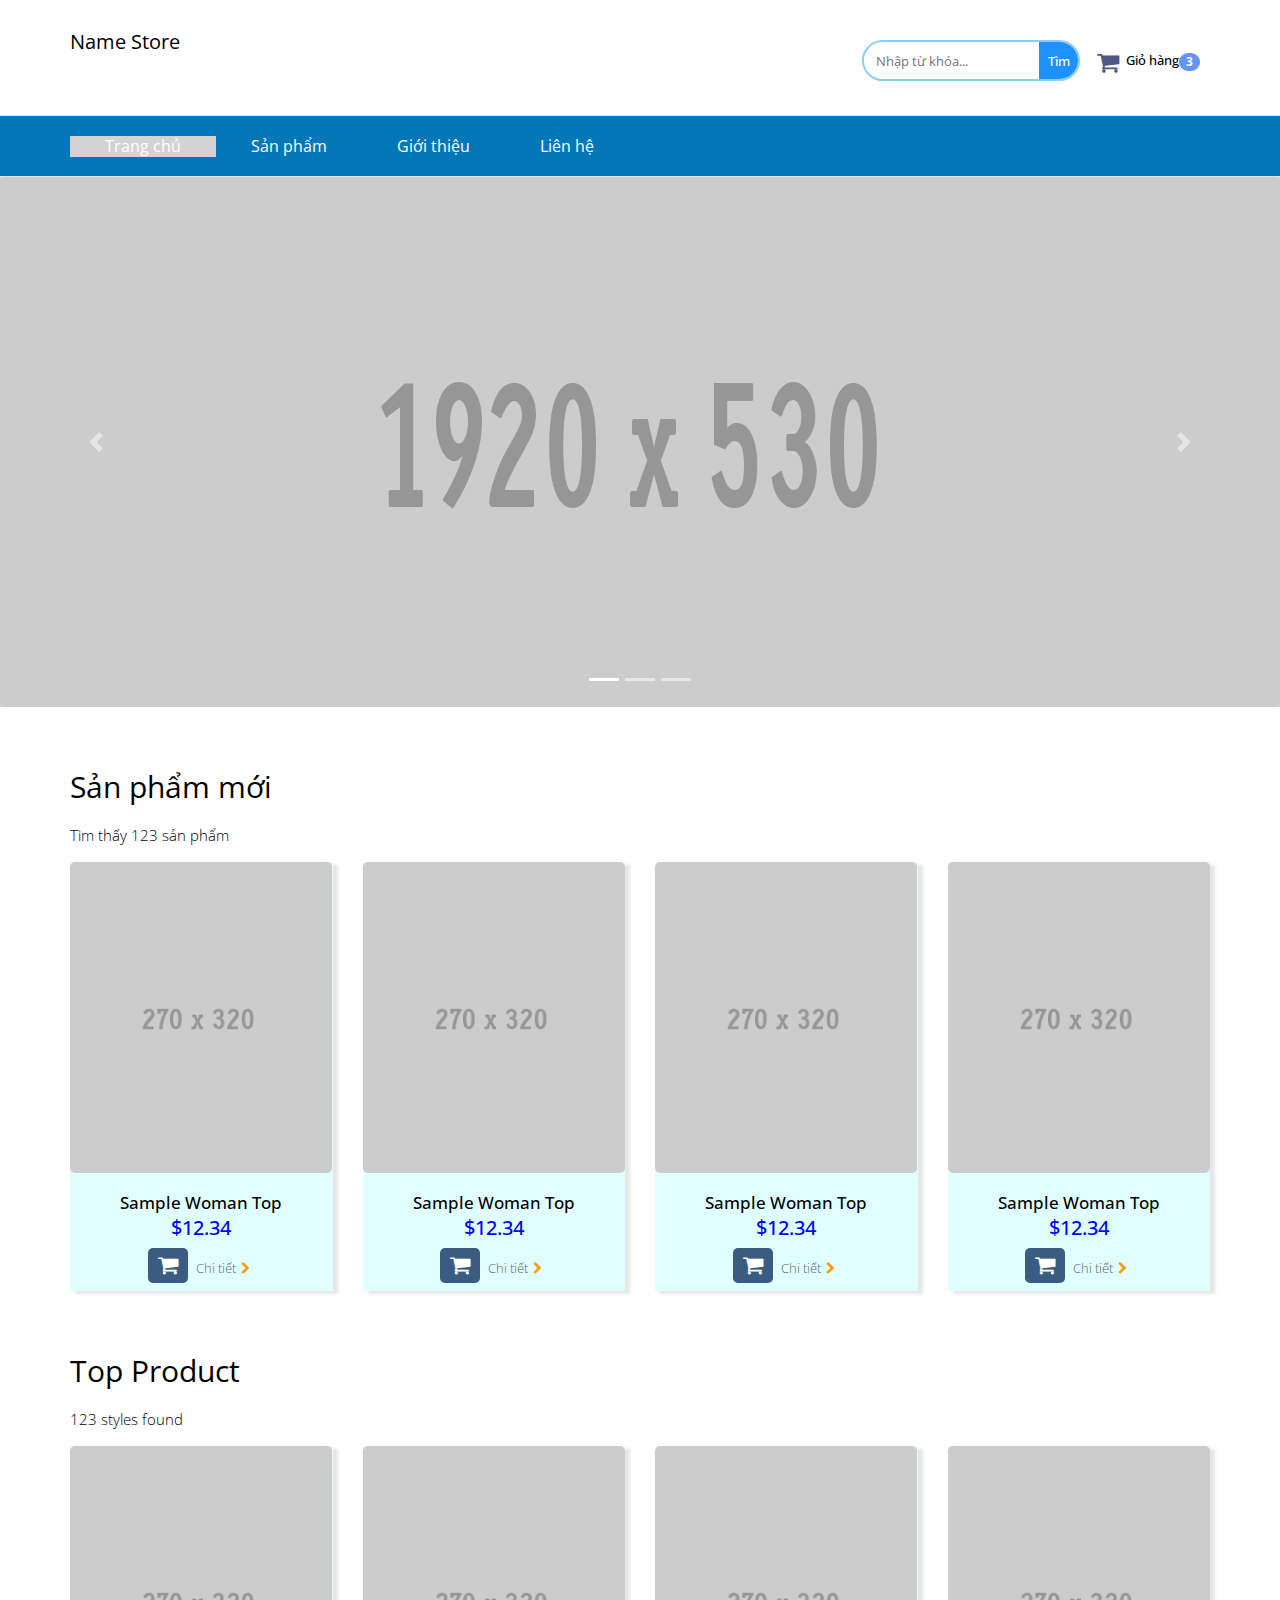
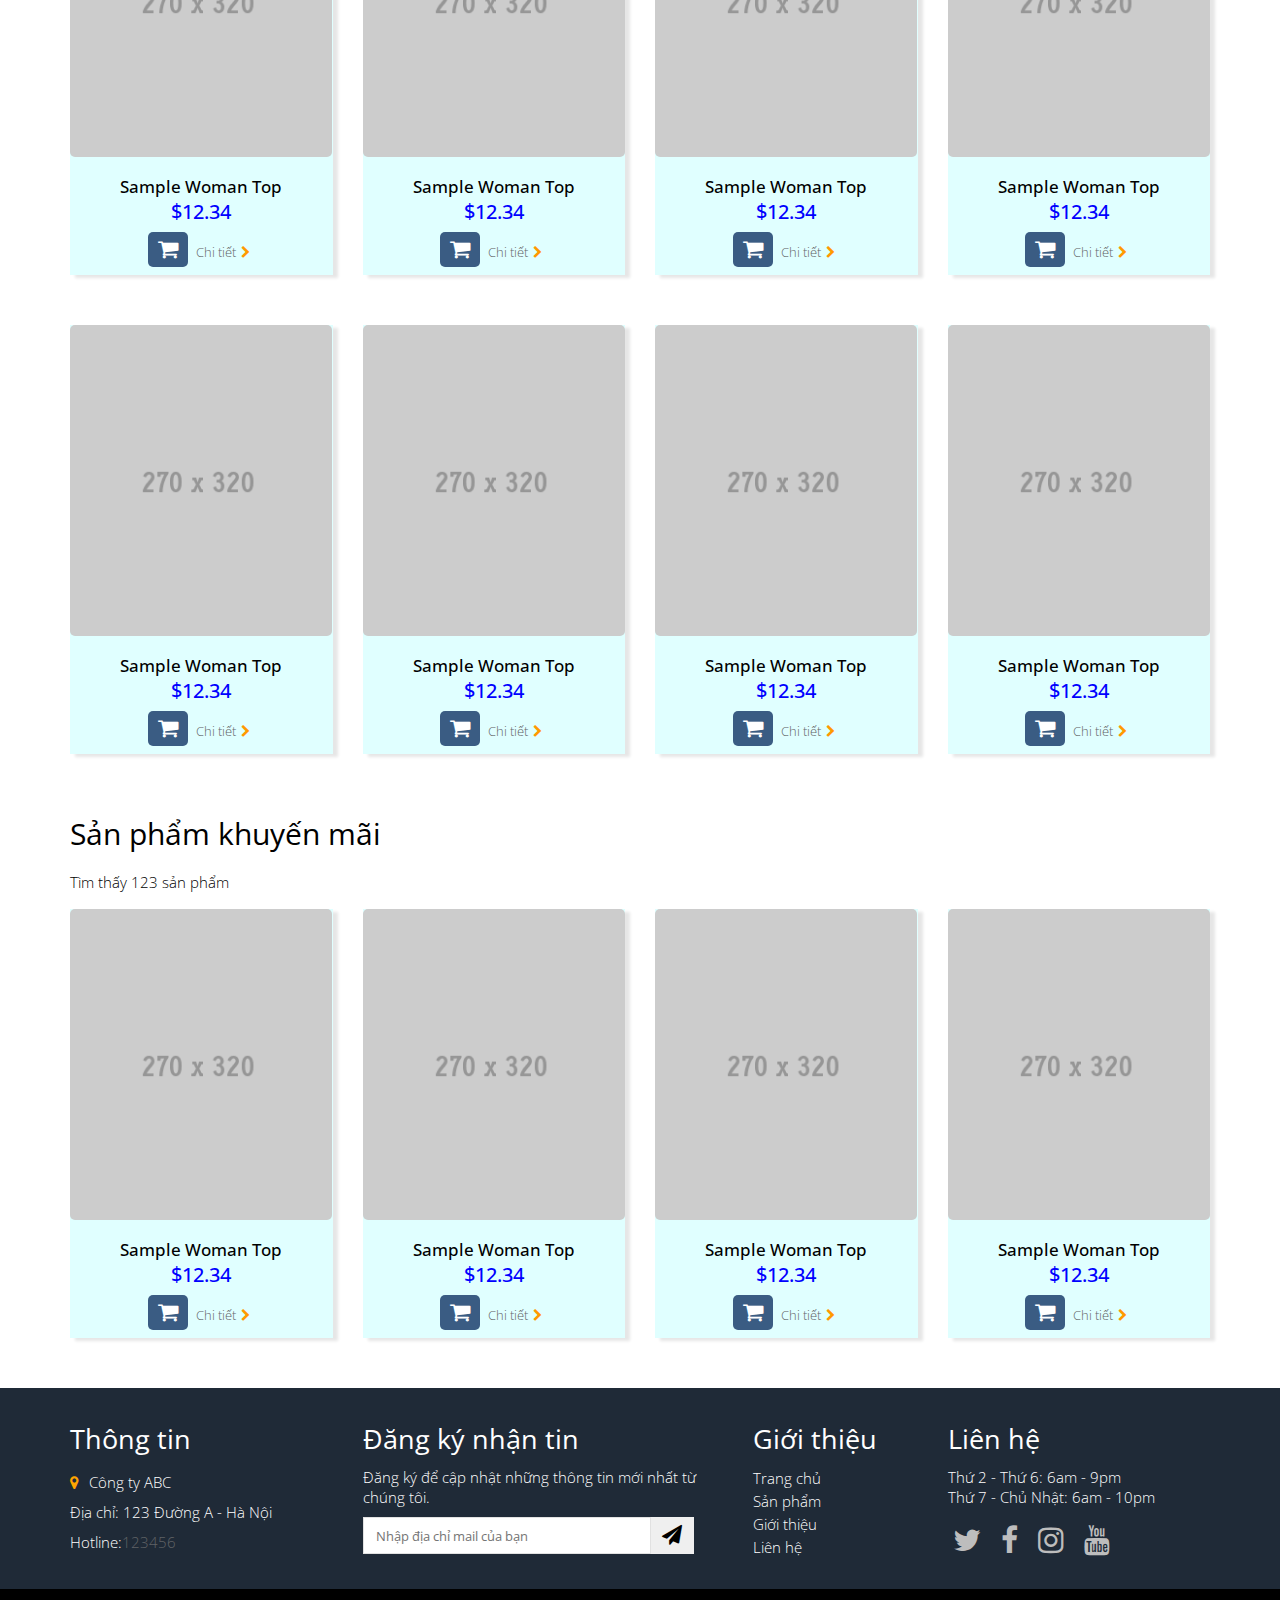
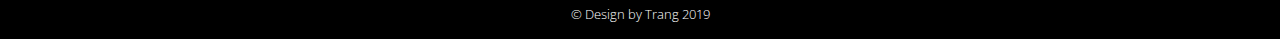
<file: index.html>
<!DOCTYPE html>
<html lang="en">
<head>
    <meta charset="UTF-8">
    <meta name="viewport" content="width=device-width, initial-scale=1.0">
    <meta http-equiv="X-UA-Compatible" content="ie=edge">
    <title>Trang chủ</title>

    <link href='http://fonts.googleapis.com/css?family=Dosis:300,400' rel='stylesheet' type='text/css'>
	<link href='http://fonts.googleapis.com/css?family=Open+Sans:400,300' rel='stylesheet' type='text/css'>
    <link rel="stylesheet" href="https://stackpath.bootstrapcdn.com/bootstrap/4.3.1/css/bootstrap.min.css" integrity="sha384-ggOyR0iXCbMQv3Xipma34MD+dH/1fQ784/j6cY/iJTQUOhcWr7x9JvoRxT2MZw1T" crossorigin="anonymous">
    <link rel="stylesheet" href="https://maxcdn.bootstrapcdn.com/font-awesome/4.4.0/css/font-awesome.min.css" />
    <link rel="stylesheet" href="css/style.css">
</head>
<body>
    <div id="header">
        <div class="header-body">
            <div class="container beta-relative">
                <div class="pull-left">
                    <!-- <a href="index.html" id="logo"><img src="images/logo-cake.png" width="200px"></a> -->
                    <h1 class="logo">Name Store</h1>
                </div>
                <div class="pull-right beta-components space-left ov">
                    <div class="space10">&nbsp;</div>
                    <div class="beta-comp">
                        <form role="search" method="GET" id="searchform" action="/">
                            <input type="text" value="" name="s" id="s" placeholder="Nhập từ khóa...">
                            <!-- <button class="fa fa-search" type="submit" id="searchsubmit"></button> -->
                            <button class="search">Tìm</button>
                        </form>
                    </div>
                    <div class="beta-comp">
                        <div class="cart" id="cart">
                            <div class="cart-select"><i class="fa fa-shopping-cart cart-icon"></i>Giỏ hàng<span class="badge">3</span></div>
                            <div class="cart-dropdown" id="cart-drop">
                                <!-- <div class="cart-header">
                                        <i class="fa fa-shopping-cart cart-icon"></i><span class="badge">3</span>
                                        <div class="cart-total">
                                            <span class="total">Total:</span>
                                            <span class="total-money">$2,229.97</span>
                                        </div>
                                    </div>
                                <ul class="cart-items">
                                    <li class="">
                                        <img src="images/products/cart/1.png" alt="item1">
                                        <span class="item-name">Sample Woman Top</span>
                                        <span class="item-price">$59.99</span>
                                        <span class="item-quantity">Số lượng: 01</span>
                                    </li>
                                    <li class="">
                                            <img src="images/products/cart/1.png" alt="item1">
                                            <span class="item-name">Sample Woman Top</span>
                                            <span class="item-price">$59.99</span>
                                            <span class="item-quantity">Số lượng: 01</span>
                                    </li>
                                    <li class="">
                                            <img src="images/products/cart/1.png" alt="item1">
                                            <span class="item-name">Sample Woman Top</span>
                                            <span class="item-price">$59.99</span>
                                            <span class="item-quantity">Số lượng: 01</span>
                                    </li>
                                </ul>
                                <a href="" class="checkout">Checkout</a> -->
                                <ul class="cart-items">
                                    <li>
                                        <img src="images/products/cart/1.png" alt="item1">
                                        <span class="item-name">Sample Woman Top</span>
                                        <span class="item-price">$59.99</span>
                                        <span class="item-quantity">Số lượng: 01</span>
                                    </li>
                                    <li>
                                            <img src="images/products/cart/1.png" alt="item1">
                                            <span class="item-name">Sample Woman Top</span>
                                            <span class="item-price">$59.99</span>
                                            <span class="item-quantity">Số lượng: 01</span>
                                    </li>
                                    <li>
                                            <img src="images/products/cart/1.png" alt="item1">
                                            <span class="item-name">Sample Woman Top</span>
                                            <span class="item-price">$59.99</span>
                                            <span class="item-quantity">Số lượng: 01</span>
                                    </li>
                                </ul>
                                <div class="caption-cart">
                                    <div class="cart-total">Tổng tiền: <span>125000 đồng</span></div>
                                    <div class="clearfix"></div>
                                    <div class="cart-order">
                                        <button class="order">Đặt hàng</button>
                                    </div>
                                </div>
                                <!-- <div class="cart-item" style="height:20px;background: gray;">hello</div>
                                <div class="cart-item" style="height:20px;background: gray;">hello</div> -->
                            </div>
                        </div>
                    </div>
                </div>
                <div class="clearfix"></div>
            </div>
        </div>
        <div class="header-bottom" style="background: #0277b8;">
            <div class="container">
                <nav class="main-menu">
                    <ul class="l-inline ov">
                        <li class="active parent-active"><a href="index.html">Trang chủ</a></li>
                        <li><a href="">Sản phẩm</a>
                            <ul class="sub-menu">
                                <li><a href="product_type.html">Sản phẩm 1</a></li>
                                <li><a href="product_type.html">Sản phẩm 2</a></li>
                                <li><a href="product_type.html">Sản phẩm 3</a></li>
                            </ul>
                        </li>
                        <li><a href="about.html">Giới thiệu</a></li>
                        <li><a href="contacts.html">Liên hệ</a></li>
                    </ul>
                    <div class="clearfix"></div>
                </nav>
            </div>
        </div>
    </div>

    <!-- slide -->
    <div class="slider">
        <div id="carouselExampleIndicators" class="carousel slide" data-ride="carousel">
            <ol class="carousel-indicators">
                <li data-target="#carouselExampleIndicators" data-slide-to="0" class="active"></li>
                <li data-target="#carouselExampleIndicators" data-slide-to="1"></li>
                <li data-target="#carouselExampleIndicators" data-slide-to="2"></li>
            </ol>
            <div class="carousel-inner">
                <div class="carousel-item active">
                <img class="d-block w-100" src="images/thumbs/1.jpg" style="height: 530px" alt="First slide">
                </div>
                <div class="carousel-item">
                <img class="d-block w-100" src="images/thumbs/1.jpg" style="height: 530px"alt="Second slide">
                </div>
                <div class="carousel-item">
                <img class="d-block w-100" src="images/thumbs/1.jpg" style="height: 530px"alt="Third slide">
                </div>
            </div>
            <a class="carousel-control-prev" href="#carouselExampleIndicators" role="button" data-slide="prev">
                <span class="carousel-control-prev-icon" aria-hidden="true"></span>
                <span class="sr-only">Previous</span>
            </a>
            <a class="carousel-control-next" href="#carouselExampleIndicators" role="button" data-slide="next">
                <span class="carousel-control-next-icon" aria-hidden="true"></span>
                <span class="sr-only">Next</span>
            </a>
        </div>
    </div>

    <!-- container -->
    <div class="container">
        <div class="main-content">
            <div class="row">
                <div class="col-sm-12">
                    <div class="list-product">
                        <h4>Sản phẩm mới</h4>
                        
                        <div class="product-details">
                            <p class="pull-left">Tìm thấy 123 sản phẩm</p>
                            <div class="clear-both"></div>
                        </div>
                        <div class="row">
                            <div class="col-sm-3">
                                <div class="product">
                                    <div class="product-header">
                                        <a href="product.html"><img src="images/products/1.jpg" alt=""></a>
                                    </div>
                                    <div class="product-body">
                                        <p class="product-title">Sample Woman Top</p>
                                        <p class="product-price">
                                            <span>$12.34</span>
                                        </p>
                                    </div>
                                    <div class="product-caption">
                                        <a class="add-to-cart" href="cart.html">
                                            <i class="fa fa-shopping-cart"></i>
                                        </a>
                                        <!-- <a class="beta-btn primary" href="product.html">Details<i class="fa fa-chevron-right"></i></a> -->
                                        <a class="bt-details" href="#">Chi tiết<i class="fa fa-chevron-right"></i></a>
                                        
                                    </div>
                                </div>
                            </div>
                            <div class="col-sm-3">
                                    <div class="product">
                                        <div class="product-header">
                                            <a href="product.html"><img src="images/products/1.jpg" alt=""></a>
                                        </div>
                                        <div class="product-body">
                                            <p class="product-title">Sample Woman Top</p>
                                            <p class="product-price">
                                                <span>$12.34</span>
                                            </p>
                                        </div>
                                        <div class="product-caption">
                                            <a class="add-to-cart" href="cart.html">
                                                <i class="fa fa-shopping-cart"></i>
                                            </a>
                                            <!-- <a class="beta-btn primary" href="product.html">Details<i class="fa fa-chevron-right"></i></a> -->
                                            <a class="bt-details" href="#">Chi tiết<i class="fa fa-chevron-right"></i></a>
                                        </div>
                                    </div>
                            </div>
                            <div class="col-sm-3">
                                    <div class="product">
                                        <div class="product-header">
                                            <a href="product.html"><img src="images/products/1.jpg" alt=""></a>
                                        </div>
                                        <div class="product-body">
                                            <p class="product-title">Sample Woman Top</p>
                                            <p class="product-price">
                                                <span>$12.34</span>
                                            </p>
                                        </div>
                                        <div class="product-caption">
                                            <a class="add-to-cart" href="cart.html">
                                                <i class="fa fa-shopping-cart"></i>
                                            </a>
                                            <!-- <a class="beta-btn primary" href="product.html">Details<i class="fa fa-chevron-right"></i></a> -->
                                            <a class="bt-details" href="#">Chi tiết<i class="fa fa-chevron-right"></i></a>
                                        </div>
                                    </div>
                            </div>
                            <div class="col-sm-3">
                                    <div class="product">
                                        <div class="product-header">
                                            <a href="product.html"><img src="images/products/1.jpg" alt=""></a>
                                        </div>
                                        <div class="product-body">
                                            <p class="product-title">Sample Woman Top</p>
                                            <p class="product-price">
                                                <span>$12.34</span>
                                            </p>
                                        </div>
                                        <div class="product-caption">
                                            <a class="add-to-cart" href="cart.html">
                                                <i class="fa fa-shopping-cart"></i>
                                            </a>
                                            <!-- <a class="beta-btn primary" href="product.html">Details<i class="fa fa-chevron-right"></i></a> -->
                                            <a class="bt-details" href="#">Chi tiết<i class="fa fa-chevron-right"></i></a>
                                        </div>
                                    </div>
                            </div>
                            <!-- <div class="col-sm-3"></div>
                            <div class="col-sm-3"></div>
                            <div class="col-sm-3"></div> -->
                        </div>
                    </div>

                    <!-- start top product -->
                    <div class="list-product">
                        <h4>Top Product</h4>
                        
                        <div class="product-details">
                            <p class="pull-left">123 styles found</p>
                            <div class="clear-both"></div>
                        </div>
                        <div class="row">
                            <div class="col-sm-3">
                                <div class="product">
                                    <div class="product-header">
                                        <a href="product.html"><img src="images/products/1.jpg" alt=""></a>
                                    </div>
                                    <div class="product-body">
                                        <p class="product-title">Sample Woman Top</p>
                                        <p class="product-price">
                                            <span>$12.34</span>
                                        </p>
                                    </div>
                                    <div class="product-caption">
                                        <a class="add-to-cart" href="cart.html">
                                            <i class="fa fa-shopping-cart"></i>
                                        </a>
                                        <!-- <a class="beta-btn primary" href="product.html">Details<i class="fa fa-chevron-right"></i></a> -->
                                        <a class="bt-details" href="#">Chi tiết<i class="fa fa-chevron-right"></i></a>
                                    </div>
                                </div>
                            </div>
                            <div class="col-sm-3">
                                    <div class="product">
                                        <div class="product-header">
                                            <a href="product.html"><img src="images/products/1.jpg" alt=""></a>
                                        </div>
                                        <div class="product-body">
                                            <p class="product-title">Sample Woman Top</p>
                                            <p class="product-price">
                                                <span>$12.34</span>
                                            </p>
                                        </div>
                                        <div class="product-caption">
                                            <a class="add-to-cart" href="cart.html">
                                                <i class="fa fa-shopping-cart"></i>
                                            </a>
                                            <!-- <a class="beta-btn primary" href="product.html">Details<i class="fa fa-chevron-right"></i></a> -->
                                            <a class="bt-details" href="#">Chi tiết<i class="fa fa-chevron-right"></i></a>
                                        </div>
                                    </div>
                            </div>
                            <div class="col-sm-3">
                                    <div class="product">
                                        <div class="product-header">
                                            <a href="product.html"><img src="images/products/1.jpg" alt=""></a>
                                        </div>
                                        <div class="product-body">
                                            <p class="product-title">Sample Woman Top</p>
                                            <p class="product-price">
                                                <span>$12.34</span>
                                            </p>
                                        </div>
                                        <div class="product-caption">
                                            <a class="add-to-cart" href="cart.html">
                                                <i class="fa fa-shopping-cart"></i>
                                            </a>
                                            <!-- <a class="beta-btn primary" href="product.html">Details<i class="fa fa-chevron-right"></i></a> -->
                                            <a class="bt-details" href="#">Chi tiết<i class="fa fa-chevron-right"></i></a>
                                        </div>
                                    </div>
                            </div>
                            <div class="col-sm-3">
                                    <div class="product">
                                        <div class="product-header">
                                            <a href="product.html"><img src="images/products/1.jpg" alt=""></a>
                                        </div>
                                        <div class="product-body">
                                            <p class="product-title">Sample Woman Top</p>
                                            <p class="product-price">
                                                <span>$12.34</span>
                                            </p>
                                        </div>
                                        <div class="product-caption">
                                            <a class="add-to-cart" href="cart.html">
                                                <i class="fa fa-shopping-cart"></i>
                                            </a>
                                            <!-- <a class="beta-btn primary" href="product.html">Details<i class="fa fa-chevron-right"></i></a> -->
                                            <a class="bt-details" href="#">Chi tiết<i class="fa fa-chevron-right"></i></a>
                                        </div>
                                    </div>
                            </div>
                        </div>
                        <div class="space-50"></div>
                        <div class="row">
                            <div class="col-sm-3">
                                <div class="product">
                                    <div class="product-header">
                                        <a href="product.html"><img src="images/products/1.jpg" alt=""></a>
                                    </div>
                                    <div class="product-body">
                                        <p class="product-title">Sample Woman Top</p>
                                        <p class="product-price">
                                            <span>$12.34</span>
                                        </p>
                                    </div>
                                    <div class="product-caption">
                                        <a class="add-to-cart" href="cart.html">
                                            <i class="fa fa-shopping-cart"></i>
                                        </a>
                                        <!-- <a class="beta-btn primary" href="product.html">Details<i class="fa fa-chevron-right"></i></a> -->
                                        <a class="bt-details" href="#">Chi tiết<i class="fa fa-chevron-right"></i></a>
                                    </div>
                                </div>
                            </div>
                            <div class="col-sm-3">
                                    <div class="product">
                                        <div class="product-header">
                                            <a href="product.html"><img src="images/products/1.jpg" alt=""></a>
                                        </div>
                                        <div class="product-body">
                                            <p class="product-title">Sample Woman Top</p>
                                            <p class="product-price">
                                                <span>$12.34</span>
                                            </p>
                                        </div>
                                        <div class="product-caption">
                                            <a class="add-to-cart" href="cart.html">
                                                <i class="fa fa-shopping-cart"></i>
                                            </a>
                                            <!-- <a class="beta-btn primary" href="product.html">Details<i class="fa fa-chevron-right"></i></a> -->
                                            <a class="bt-details" href="#">Chi tiết<i class="fa fa-chevron-right"></i></a>
                                        </div>
                                    </div>
                            </div>
                            <div class="col-sm-3">
                                    <div class="product">
                                        <div class="product-header">
                                            <a href="product.html"><img src="images/products/1.jpg" alt=""></a>
                                        </div>
                                        <div class="product-body">
                                            <p class="product-title">Sample Woman Top</p>
                                            <p class="product-price">
                                                <span>$12.34</span>
                                            </p>
                                        </div>
                                        <div class="product-caption">
                                            <a class="add-to-cart" href="cart.html">
                                                <i class="fa fa-shopping-cart"></i>
                                            </a>
                                            <!-- <a class="beta-btn primary" href="product.html">Details<i class="fa fa-chevron-right"></i></a> -->
                                            <a class="bt-details" href="#">Chi tiết<i class="fa fa-chevron-right"></i></a>
                                        </div>
                                    </div>
                            </div>
                            <div class="col-sm-3">
                                    <div class="product">
                                        <div class="product-header">
                                            <a href="product.html"><img src="images/products/1.jpg" alt=""></a>
                                        </div>
                                        <div class="product-body">
                                            <p class="product-title">Sample Woman Top</p>
                                            <p class="product-price">
                                                <span>$12.34</span>
                                            </p>
                                        </div>
                                        <div class="product-caption">
                                            <a class="add-to-cart" href="cart.html">
                                                <i class="fa fa-shopping-cart"></i>
                                            </a>
                                            <!-- <a class="beta-btn primary" href="product.html">Details<i class="fa fa-chevron-right"></i></a> -->
                                            <a class="bt-details" href="#">Chi tiết<i class="fa fa-chevron-right"></i></a>
                                        </div>
                                    </div>
                            </div>
                        </div>
                    </div>
                    <!-- end top product -->

                    <!-- start sale product -->
                    <div class="list-product sale-product">
                        <h4>Sản phẩm khuyến mãi</h4>
                        <div class="product-details">
                            <p class="pull-left">Tìm thấy 123 sản phẩm</p>
                            <div class="clear-both"></div>
                        </div>
                        <div class="row">
                            <div class="col-sm-3">
                                <div class="product">
                                    <div class="product-header">
                                        <a href="product.html"><img src="images/products/1.jpg" alt=""></a>
                                    </div>
                                    <div class="product-body">
                                        <p class="product-title">Sample Woman Top</p>
                                        <p class="product-price">
                                            <span>$12.34</span>
                                        </p>
                                    </div>
                                    <div class="product-caption">
                                        <a class="add-to-cart" href="cart.html">
                                            <i class="fa fa-shopping-cart"></i>
                                        </a>
                                        <!-- <a class="beta-btn primary" href="product.html">Details<i class="fa fa-chevron-right"></i></a> -->
                                        <a class="bt-details" href="#">Chi tiết<i class="fa fa-chevron-right"></i></a>
                                        
                                    </div>
                                </div>
                            </div>
                            <div class="col-sm-3">
                                    <div class="product">
                                        <div class="product-header">
                                            <a href="product.html"><img src="images/products/1.jpg" alt=""></a>
                                        </div>
                                        <div class="product-body">
                                            <p class="product-title">Sample Woman Top</p>
                                            <p class="product-price">
                                                <span>$12.34</span>
                                            </p>
                                        </div>
                                        <div class="product-caption">
                                            <a class="add-to-cart" href="cart.html">
                                                <i class="fa fa-shopping-cart"></i>
                                            </a>
                                            <!-- <a class="beta-btn primary" href="product.html">Details<i class="fa fa-chevron-right"></i></a> -->
                                            <a class="bt-details" href="#">Chi tiết<i class="fa fa-chevron-right"></i></a>
                                        </div>
                                    </div>
                            </div>
                            <div class="col-sm-3">
                                    <div class="product">
                                        <div class="product-header">
                                            <a href="product.html"><img src="images/products/1.jpg" alt=""></a>
                                        </div>
                                        <div class="product-body">
                                            <p class="product-title">Sample Woman Top</p>
                                            <p class="product-price">
                                                <span>$12.34</span>
                                            </p>
                                        </div>
                                        <div class="product-caption">
                                            <a class="add-to-cart" href="cart.html">
                                                <i class="fa fa-shopping-cart"></i>
                                            </a>
                                            <!-- <a class="beta-btn primary" href="product.html">Details<i class="fa fa-chevron-right"></i></a> -->
                                            <a class="bt-details" href="#">Chi tiết<i class="fa fa-chevron-right"></i></a>
                                        </div>
                                    </div>
                            </div>
                            <div class="col-sm-3">
                                    <div class="product">
                                        <div class="product-header">
                                            <a href="product.html"><img src="images/products/1.jpg" alt=""></a>
                                        </div>
                                        <div class="product-body">
                                            <p class="product-title">Sample Woman Top</p>
                                            <p class="product-price">
                                                <span>$12.34</span>
                                            </p>
                                        </div>
                                        <div class="product-caption">
                                            <a class="add-to-cart" href="cart.html">
                                                <i class="fa fa-shopping-cart"></i>
                                            </a>
                                            <!-- <a class="beta-btn primary" href="product.html">Details<i class="fa fa-chevron-right"></i></a> -->
                                            <a class="bt-details" href="#">Chi tiết<i class="fa fa-chevron-right"></i></a>
                                        </div>
                                    </div>
                            </div>
                            <!-- <div class="col-sm-3"></div>
                            <div class="col-sm-3"></div>
                            <div class="col-sm-3"></div> -->
                        </div>
                    </div>
                    <!-- end sale product-->

                    
                </div>
            </div>
        </div>
    
    </div>
    <!-- end container -->

    <!-- start footer -->
    <footer class="bground-footer">
        
        <div class="container ">
            <div class="space-50"></div>
            <div class="row">
                <div class="col-sm-3">
                    <div class="footer">
                        <h4><span>Thông tin</span></h4>
                        <ul class="list-info list-style">
                            <li class="item-footer">
                                <div class="company">
                                    <i class="fa fa-map-marker ddiem"></i><span>Công ty ABC</span>
                                </div>
                                <div class="address">Địa chỉ: 123 Đường A - Hà Nội</div>
                                <div class="phone">Hotline:<a href="tel:123456" title="phone">123456</a></div>
                            </li>
                            
                        </ul>
                    </div>
                </div>
                <div class="col-sm-4">
                    <div class="footer">
                        <h4><span>Đăng ký nhận tin</span></h4>
                        <p>Đăng ký để cập nhật những thông tin mới nhất từ chúng tôi.</p>
                        <form class="nhan-info" method="POST" action="">
                            <input type="email" placeholder="Nhập địa chỉ mail của bạn" name="email" id="email">
                            <button class="button-footer">
                                <i class="fa fa-paper-plane"></i>
                            </button>
                        </form>
                    </div>
                </div>
                <div class="col-sm-2">
                    <div class="footer">
                        <h4><span>Giới thiệu</span></h4>
                        <ul class="list-menu-footer list-style" style="display:block;">
                            <li><a href="">Trang chủ</a></li>
                            <li><a href="">Sản phẩm</a></li>
                            <li><a href="">Giới thiệu</a></li>
                            <li><a href="">Liên hệ</a></li>
                        </ul>
                    </div>
                </div>
                <div class="col-sm-3">
                    <div class="footer">
                        <h4><span>Liên hệ</span></h4>
                        <p>Thứ 2 - Thứ 6: 6am - 9pm
                            <br>
                            Thứ 7 - Chủ Nhật: 6am - 10pm
                        </p>
                        <ul class="list-media list-style">
                            <li>
                                <a href="https://twitter.com/"><i class="fa fa-twitter"></i></a>
                            </li>
                            <li>
                                <a href="https://www.facebook.com/"><i class="fa fa-facebook"></i></a>
                            </li>
                            <li>
                                <a href="https://www.instagram.com/"><i class="fa fa-instagram"></i></a>
                            </li>
                            <li>
                                <a href="https://www.youtube.com/"><i class="fa fa-youtube"></i></a>
                            </li>
                        </ul>
                    </div>
                </div>
            </div>
        </div>
        <div class="last-f">&copy; Design by Trang 2019</div>
    </footer>
    <!-- end footer -->

    
    <script src="app.js"></script>
    <script src="https://code.jquery.com/jquery-3.3.1.slim.min.js" integrity="sha384-q8i/X+965DzO0rT7abK41JStQIAqVgRVzpbzo5smXKp4YfRvH+8abtTE1Pi6jizo" crossorigin="anonymous"></script>
    <script src="https://cdnjs.cloudflare.com/ajax/libs/popper.js/1.14.3/umd/popper.min.js" integrity="sha384-ZMP7rVo3mIykV+2+9J3UJ46jBk0WLaUAdn689aCwoqbBJiSnjAK/l8WvCWPIPm49" crossorigin="anonymous"></script>
    <script src="https://stackpath.bootstrapcdn.com/bootstrap/4.1.3/js/bootstrap.min.js" integrity="sha384-ChfqqxuZUCnJSK3+MXmPNIyE6ZbWh2IMqE241rYiqJxyMiZ6OW/JmZQ5stwEULTy" crossorigin="anonymous"></script>
</body>
</html>
</file>
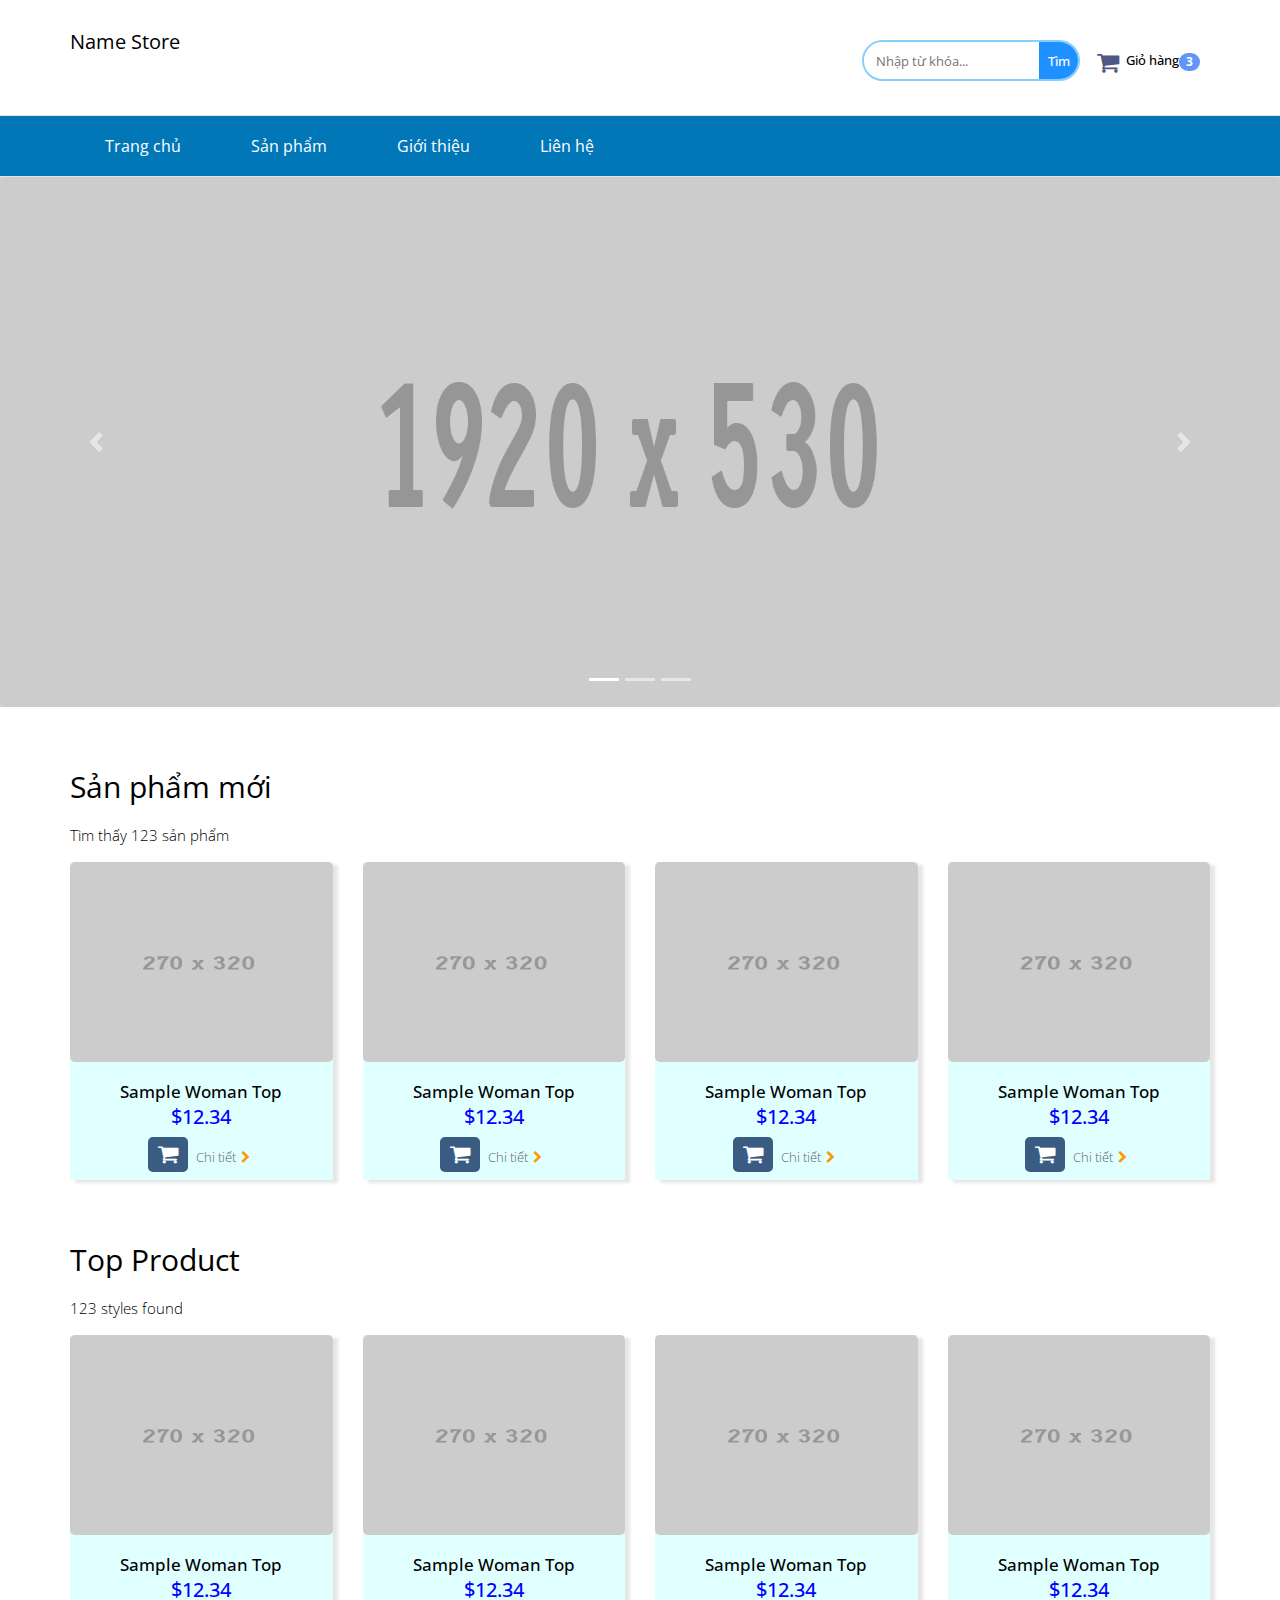
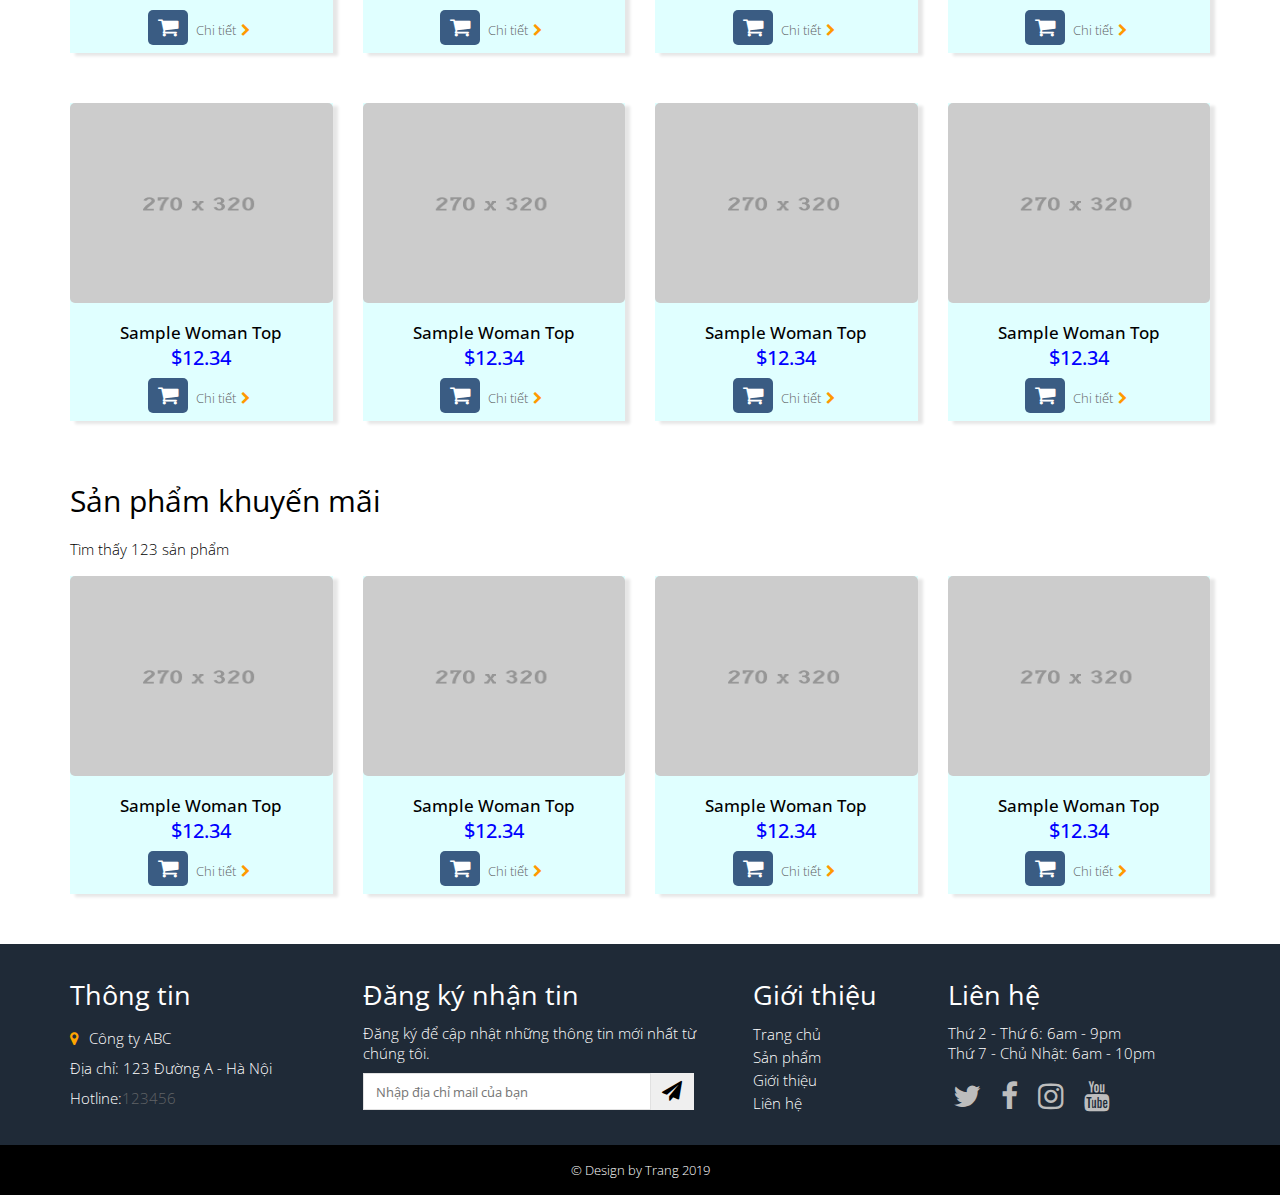
<file: public/source/index.html>
<!DOCTYPE html>
<html lang="en">
<head>
    <meta charset="UTF-8">
    <meta name="viewport" content="width=device-width, initial-scale=1.0">
    <meta http-equiv="X-UA-Compatible" content="ie=edge">
    <title>Trang chủ</title>

    <link href='http://fonts.googleapis.com/css?family=Dosis:300,400' rel='stylesheet' type='text/css'>
	<link href='http://fonts.googleapis.com/css?family=Open+Sans:400,300' rel='stylesheet' type='text/css'>
    <link rel="stylesheet" href="https://stackpath.bootstrapcdn.com/bootstrap/4.3.1/css/bootstrap.min.css" integrity="sha384-ggOyR0iXCbMQv3Xipma34MD+dH/1fQ784/j6cY/iJTQUOhcWr7x9JvoRxT2MZw1T" crossorigin="anonymous">
    <link rel="stylesheet" href="https://maxcdn.bootstrapcdn.com/font-awesome/4.4.0/css/font-awesome.min.css" />
    <link rel="stylesheet" href="css/style.css">
</head>
<body>
    <div id="header">
        <div class="header-body">
            <div class="container beta-relative">
                <div class="pull-left">
                    <!-- <a href="index.html" id="logo"><img src="images/logo-cake.png" width="200px"></a> -->
                    <h1 class="logo">Name Store</h1>
                </div>
                <div class="pull-right beta-components space-left ov">
                    <div class="space10">&nbsp;</div>
                    <div class="beta-comp">
                        <form role="search" method="GET" id="searchform" action="/">
                            <input type="text" value="" name="s" id="s" placeholder="Nhập từ khóa...">
                            <!-- <button class="fa fa-search" type="submit" id="searchsubmit"></button> -->
                            <button class="search">Tìm</button>
                        </form>
                    </div>
                    <div class="beta-comp">
                        <div class="cart" id="cart">
                            <div class="cart-select"><i class="fa fa-shopping-cart cart-icon"></i>Giỏ hàng<span class="badge">3</span></div>
                            <div class="cart-dropdown" id="cart-drop">
                                <!-- <div class="cart-header">
                                        <i class="fa fa-shopping-cart cart-icon"></i><span class="badge">3</span>
                                        <div class="cart-total">
                                            <span class="total">Total:</span>
                                            <span class="total-money">$2,229.97</span>
                                        </div>
                                    </div>
                                <ul class="cart-items">
                                    <li class="">
                                        <img src="images/products/cart/1.png" alt="item1">
                                        <span class="item-name">Sample Woman Top</span>
                                        <span class="item-price">$59.99</span>
                                        <span class="item-quantity">Số lượng: 01</span>
                                    </li>
                                    <li class="">
                                            <img src="images/products/cart/1.png" alt="item1">
                                            <span class="item-name">Sample Woman Top</span>
                                            <span class="item-price">$59.99</span>
                                            <span class="item-quantity">Số lượng: 01</span>
                                    </li>
                                    <li class="">
                                            <img src="images/products/cart/1.png" alt="item1">
                                            <span class="item-name">Sample Woman Top</span>
                                            <span class="item-price">$59.99</span>
                                            <span class="item-quantity">Số lượng: 01</span>
                                    </li>
                                </ul>
                                <a href="" class="checkout">Checkout</a> -->
                                <ul class="cart-items">
                                    <li>
                                        <img src="images/products/cart/1.png" alt="item1">
                                        <span class="item-name">Sample Woman Top</span>
                                        <span class="item-price">$59.99</span>
                                        <span class="item-quantity">Số lượng: 01</span>
                                    </li>
                                    <li>
                                            <img src="images/products/cart/1.png" alt="item1">
                                            <span class="item-name">Sample Woman Top</span>
                                            <span class="item-price">$59.99</span>
                                            <span class="item-quantity">Số lượng: 01</span>
                                    </li>
                                    <li>
                                            <img src="images/products/cart/1.png" alt="item1">
                                            <span class="item-name">Sample Woman Top</span>
                                            <span class="item-price">$59.99</span>
                                            <span class="item-quantity">Số lượng: 01</span>
                                    </li>
                                </ul>
                                <div class="caption-cart">
                                    <div class="cart-total">Tổng tiền: <span>125000 đồng</span></div>
                                    <div class="clearfix"></div>
                                    <div class="cart-order">
                                        <button class="order">Đặt hàng</button>
                                    </div>
                                </div>
                                <!-- <div class="cart-item" style="height:20px;background: gray;">hello</div>
                                <div class="cart-item" style="height:20px;background: gray;">hello</div> -->
                            </div>
                        </div>
                    </div>
                </div>
                <div class="clearfix"></div>
            </div>
        </div>
        <div class="header-bottom" style="background: #0277b8;">
            <div class="container">
                <nav class="main-menu">
                    <ul class="l-inline ov">
                        <li class="parent-active"><a href="index.html">Trang chủ</a></li>
                        <li><a href="product_type.html">Sản phẩm</a>
                            <ul class="sub-menu">
                                <li><a href="product_type.html">Sản phẩm 1</a></li>
                                <li><a href="product_type.html">Sản phẩm 2</a></li>
                                <li><a href="product_type.html">Sản phẩm 3</a></li>
                            </ul>
                        </li>
                        <li><a href="about.html">Giới thiệu</a></li>
                        <li><a href="contacts.html">Liên hệ</a></li>
                    </ul>
                    <div class="clearfix"></div>
                </nav>
            </div>
        </div>
    </div>

    <!-- slide -->
    <div class="slider">
        <div id="carouselExampleIndicators" class="carousel slide" data-ride="carousel">
            <ol class="carousel-indicators">
                <li data-target="#carouselExampleIndicators" data-slide-to="0" class="active"></li>
                <li data-target="#carouselExampleIndicators" data-slide-to="1"></li>
                <li data-target="#carouselExampleIndicators" data-slide-to="2"></li>
            </ol>
            <div class="carousel-inner">
                <div class="carousel-item active">
                <img class="d-block w-100" src="images/thumbs/1.jpg" style="height: 530px" alt="First slide">
                </div>
                <div class="carousel-item">
                <img class="d-block w-100" src="images/thumbs/1.jpg" style="height: 530px"alt="Second slide">
                </div>
                <div class="carousel-item">
                <img class="d-block w-100" src="images/thumbs/1.jpg" style="height: 530px"alt="Third slide">
                </div>
            </div>
            <a class="carousel-control-prev" href="#carouselExampleIndicators" role="button" data-slide="prev">
                <span class="carousel-control-prev-icon" aria-hidden="true"></span>
                <span class="sr-only">Previous</span>
            </a>
            <a class="carousel-control-next" href="#carouselExampleIndicators" role="button" data-slide="next">
                <span class="carousel-control-next-icon" aria-hidden="true"></span>
                <span class="sr-only">Next</span>
            </a>
        </div>
    </div>

    <!-- container -->
    <div class="container">
        <div class="main-content">
            <div class="row">
                <div class="col-sm-12">
                    <div class="list-product">
                        <h4>Sản phẩm mới</h4>
                        
                        <div class="product-details">
                            <p class="pull-left">Tìm thấy 123 sản phẩm</p>
                            <div class="clear-both"></div>
                        </div>
                        <div class="row">
                            <div class="col-sm-3">
                                <div class="product">
                                    <div class="product-header">
                                        <a href="product.html"><img src="images/products/1.jpg" alt=""></a>
                                    </div>
                                    <div class="product-body">
                                        <p class="product-title">Sample Woman Top</p>
                                        <p class="product-price">
                                            <span>$12.34</span>
                                        </p>
                                    </div>
                                    <div class="product-caption">
                                        <a class="add-to-cart" href="cart.html">
                                            <i class="fa fa-shopping-cart"></i>
                                        </a>
                                        <!-- <a class="beta-btn primary" href="product.html">Details<i class="fa fa-chevron-right"></i></a> -->
                                        <a class="bt-details" href="product.html">Chi tiết<i class="fa fa-chevron-right"></i></a>
                                        
                                    </div>
                                </div>
                            </div>
                            <div class="col-sm-3">
                                    <div class="product">
                                        <div class="product-header">
                                            <a href="product.html"><img src="images/products/1.jpg" alt=""></a>
                                        </div>
                                        <div class="product-body">
                                            <p class="product-title">Sample Woman Top</p>
                                            <p class="product-price">
                                                <span>$12.34</span>
                                            </p>
                                        </div>
                                        <div class="product-caption">
                                            <a class="add-to-cart" href="cart.html">
                                                <i class="fa fa-shopping-cart"></i>
                                            </a>
                                            <!-- <a class="beta-btn primary" href="product.html">Details<i class="fa fa-chevron-right"></i></a> -->
                                            <a class="bt-details" href="product.html">Chi tiết<i class="fa fa-chevron-right"></i></a>
                                        </div>
                                    </div>
                            </div>
                            <div class="col-sm-3">
                                    <div class="product">
                                        <div class="product-header">
                                            <a href="product.html"><img src="images/products/1.jpg" alt=""></a>
                                        </div>
                                        <div class="product-body">
                                            <p class="product-title">Sample Woman Top</p>
                                            <p class="product-price">
                                                <span>$12.34</span>
                                            </p>
                                        </div>
                                        <div class="product-caption">
                                            <a class="add-to-cart" href="cart.html">
                                                <i class="fa fa-shopping-cart"></i>
                                            </a>
                                            <!-- <a class="beta-btn primary" href="product.html">Details<i class="fa fa-chevron-right"></i></a> -->
                                            <a class="bt-details" href="product.html">Chi tiết<i class="fa fa-chevron-right"></i></a>
                                        </div>
                                    </div>
                            </div>
                            <div class="col-sm-3">
                                    <div class="product">
                                        <div class="product-header">
                                            <a href="product.html"><img src="images/products/1.jpg" alt=""></a>
                                        </div>
                                        <div class="product-body">
                                            <p class="product-title">Sample Woman Top</p>
                                            <p class="product-price">
                                                <span>$12.34</span>
                                            </p>
                                        </div>
                                        <div class="product-caption">
                                            <a class="add-to-cart" href="cart.html">
                                                <i class="fa fa-shopping-cart"></i>
                                            </a>
                                            <!-- <a class="beta-btn primary" href="product.html">Details<i class="fa fa-chevron-right"></i></a> -->
                                            <a class="bt-details" href="product.html">Chi tiết<i class="fa fa-chevron-right"></i></a>
                                        </div>
                                    </div>
                            </div>
                            <!-- <div class="col-sm-3"></div>
                            <div class="col-sm-3"></div>
                            <div class="col-sm-3"></div> -->
                        </div>
                    </div>

                    <!-- start top product -->
                    <div class="list-product">
                        <h4>Top Product</h4>
                        
                        <div class="product-details">
                            <p class="pull-left">123 styles found</p>
                            <div class="clear-both"></div>
                        </div>
                        <div class="row">
                            <div class="col-sm-3">
                                <div class="product">
                                    <div class="product-header">
                                        <a href="product.html"><img src="images/products/1.jpg" alt=""></a>
                                    </div>
                                    <div class="product-body">
                                        <p class="product-title">Sample Woman Top</p>
                                        <p class="product-price">
                                            <span>$12.34</span>
                                        </p>
                                    </div>
                                    <div class="product-caption">
                                        <a class="add-to-cart" href="cart.html">
                                            <i class="fa fa-shopping-cart"></i>
                                        </a>
                                        <!-- <a class="beta-btn primary" href="product.html">Details<i class="fa fa-chevron-right"></i></a> -->
                                        <a class="bt-details" href="product.html">Chi tiết<i class="fa fa-chevron-right"></i></a>
                                    </div>
                                </div>
                            </div>
                            <div class="col-sm-3">
                                    <div class="product">
                                        <div class="product-header">
                                            <a href="product.html"><img src="images/products/1.jpg" alt=""></a>
                                        </div>
                                        <div class="product-body">
                                            <p class="product-title">Sample Woman Top</p>
                                            <p class="product-price">
                                                <span>$12.34</span>
                                            </p>
                                        </div>
                                        <div class="product-caption">
                                            <a class="add-to-cart" href="cart.html">
                                                <i class="fa fa-shopping-cart"></i>
                                            </a>
                                            <!-- <a class="beta-btn primary" href="product.html">Details<i class="fa fa-chevron-right"></i></a> -->
                                            <a class="bt-details" href="product.html">Chi tiết<i class="fa fa-chevron-right"></i></a>
                                        </div>
                                    </div>
                            </div>
                            <div class="col-sm-3">
                                    <div class="product">
                                        <div class="product-header">
                                            <a href="product.html"><img src="images/products/1.jpg" alt=""></a>
                                        </div>
                                        <div class="product-body">
                                            <p class="product-title">Sample Woman Top</p>
                                            <p class="product-price">
                                                <span>$12.34</span>
                                            </p>
                                        </div>
                                        <div class="product-caption">
                                            <a class="add-to-cart" href="cart.html">
                                                <i class="fa fa-shopping-cart"></i>
                                            </a>
                                            <!-- <a class="beta-btn primary" href="product.html">Details<i class="fa fa-chevron-right"></i></a> -->
                                            <a class="bt-details" href="product.html">Chi tiết<i class="fa fa-chevron-right"></i></a>
                                        </div>
                                    </div>
                            </div>
                            <div class="col-sm-3">
                                    <div class="product">
                                        <div class="product-header">
                                            <a href="product.html"><img src="images/products/1.jpg" alt=""></a>
                                        </div>
                                        <div class="product-body">
                                            <p class="product-title">Sample Woman Top</p>
                                            <p class="product-price">
                                                <span>$12.34</span>
                                            </p>
                                        </div>
                                        <div class="product-caption">
                                            <a class="add-to-cart" href="cart.html">
                                                <i class="fa fa-shopping-cart"></i>
                                            </a>
                                            <!-- <a class="beta-btn primary" href="product.html">Details<i class="fa fa-chevron-right"></i></a> -->
                                            <a class="bt-details" href="product.html">Chi tiết<i class="fa fa-chevron-right"></i></a>
                                        </div>
                                    </div>
                            </div>
                        </div>
                        <div class="space-50"></div>
                        <div class="row">
                            <div class="col-sm-3">
                                <div class="product">
                                    <div class="product-header">
                                        <a href="product.html"><img src="images/products/1.jpg" alt=""></a>
                                    </div>
                                    <div class="product-body">
                                        <p class="product-title">Sample Woman Top</p>
                                        <p class="product-price">
                                            <span>$12.34</span>
                                        </p>
                                    </div>
                                    <div class="product-caption">
                                        <a class="add-to-cart" href="cart.html">
                                            <i class="fa fa-shopping-cart"></i>
                                        </a>
                                        <!-- <a class="beta-btn primary" href="product.html">Details<i class="fa fa-chevron-right"></i></a> -->
                                        <a class="bt-details" href="product.html">Chi tiết<i class="fa fa-chevron-right"></i></a>
                                    </div>
                                </div>
                            </div>
                            <div class="col-sm-3">
                                    <div class="product">
                                        <div class="product-header">
                                            <a href="product.html"><img src="images/products/1.jpg" alt=""></a>
                                        </div>
                                        <div class="product-body">
                                            <p class="product-title">Sample Woman Top</p>
                                            <p class="product-price">
                                                <span>$12.34</span>
                                            </p>
                                        </div>
                                        <div class="product-caption">
                                            <a class="add-to-cart" href="cart.html">
                                                <i class="fa fa-shopping-cart"></i>
                                            </a>
                                            <!-- <a class="beta-btn primary" href="product.html">Details<i class="fa fa-chevron-right"></i></a> -->
                                            <a class="bt-details" href="product.html">Chi tiết<i class="fa fa-chevron-right"></i></a>
                                        </div>
                                    </div>
                            </div>
                            <div class="col-sm-3">
                                <div class="product">
                                    <div class="product-header">
                                        <a href="product.html"><img src="images/products/1.jpg" alt=""></a>
                                    </div>
                                    <div class="product-body">
                                        <p class="product-title">Sample Woman Top</p>
                                        <p class="product-price">
                                            <span>$12.34</span>
                                        </p>
                                    </div>
                                    <div class="product-caption">
                                        <a class="add-to-cart" href="cart.html">
                                            <i class="fa fa-shopping-cart"></i>
                                        </a>
                                        <!-- <a class="beta-btn primary" href="product.html">Details<i class="fa fa-chevron-right"></i></a> -->
                                        <a class="bt-details" href="product.html">Chi tiết<i class="fa fa-chevron-right"></i></a>
                                    </div>
                                </div>
                            </div>
                            <div class="col-sm-3">
                                    <div class="product">
                                        <div class="product-header">
                                            <a href="product.html"><img src="images/products/1.jpg" alt=""></a>
                                        </div>
                                        <div class="product-body">
                                            <p class="product-title">Sample Woman Top</p>
                                            <p class="product-price">
                                                <span>$12.34</span>
                                            </p>
                                        </div>
                                        <div class="product-caption">
                                            <a class="add-to-cart" href="cart.html">
                                                <i class="fa fa-shopping-cart"></i>
                                            </a>
                                            <!-- <a class="beta-btn primary" href="product.html">Details<i class="fa fa-chevron-right"></i></a> -->
                                            <a class="bt-details" href="product.html">Chi tiết<i class="fa fa-chevron-right"></i></a>
                                        </div>
                                    </div>
                            </div>
                        </div>
                    </div>
                    <!-- end top product -->

                    <!-- start sale product -->
                    <div class="list-product sale-product">
                        <h4>Sản phẩm khuyến mãi</h4>
                        <div class="product-details">
                            <p class="pull-left">Tìm thấy 123 sản phẩm</p>
                            <div class="clear-both"></div>
                        </div>
                        <div class="row">
                            <div class="col-sm-3">
                                <div class="product">
                                    <div class="product-header">
                                        <a href="product.html"><img src="images/products/1.jpg" alt=""></a>
                                    </div>
                                    <div class="product-body">
                                        <p class="product-title">Sample Woman Top</p>
                                        <p class="product-price">
                                            <span>$12.34</span>
                                        </p>
                                    </div>
                                    <div class="product-caption">
                                        <a class="add-to-cart" href="cart.html">
                                            <i class="fa fa-shopping-cart"></i>
                                        </a>
                                        <!-- <a class="beta-btn primary" href="product.html">Details<i class="fa fa-chevron-right"></i></a> -->
                                        <a class="bt-details" href="product.html">Chi tiết<i class="fa fa-chevron-right"></i></a>
                                        
                                    </div>
                                </div>
                            </div>
                            <div class="col-sm-3">
                                    <div class="product">
                                        <div class="product-header">
                                            <a href="product.html"><img src="images/products/1.jpg" alt=""></a>
                                        </div>
                                        <div class="product-body">
                                            <p class="product-title">Sample Woman Top</p>
                                            <p class="product-price">
                                                <span>$12.34</span>
                                            </p>
                                        </div>
                                        <div class="product-caption">
                                            <a class="add-to-cart" href="cart.html">
                                                <i class="fa fa-shopping-cart"></i>
                                            </a>
                                            <!-- <a class="beta-btn primary" href="product.html">Details<i class="fa fa-chevron-right"></i></a> -->
                                            <a class="bt-details" href="product.html">Chi tiết<i class="fa fa-chevron-right"></i></a>
                                        </div>
                                    </div>
                            </div>
                            <div class="col-sm-3">
                                    <div class="product">
                                        <div class="product-header">
                                            <a href="product.html"><img src="images/products/1.jpg" alt=""></a>
                                        </div>
                                        <div class="product-body">
                                            <p class="product-title">Sample Woman Top</p>
                                            <p class="product-price">
                                                <span>$12.34</span>
                                            </p>
                                        </div>
                                        <div class="product-caption">
                                            <a class="add-to-cart" href="cart.html">
                                                <i class="fa fa-shopping-cart"></i>
                                            </a>
                                            <!-- <a class="beta-btn primary" href="product.html">Details<i class="fa fa-chevron-right"></i></a> -->
                                            <a class="bt-details" href="product.html">Chi tiết<i class="fa fa-chevron-right"></i></a>
                                        </div>
                                    </div>
                            </div>
                            <div class="col-sm-3">
                                    <div class="product">
                                        <div class="product-header">
                                            <a href="product.html"><img src="images/products/1.jpg" alt=""></a>
                                        </div>
                                        <div class="product-body">
                                            <p class="product-title">Sample Woman Top</p>
                                            <p class="product-price">
                                                <span>$12.34</span>
                                            </p>
                                        </div>
                                        <div class="product-caption">
                                            <a class="add-to-cart" href="cart.html">
                                                <i class="fa fa-shopping-cart"></i>
                                            </a>
                                            <!-- <a class="beta-btn primary" href="product.html">Details<i class="fa fa-chevron-right"></i></a> -->
                                            <a class="bt-details" href="product.html">Chi tiết<i class="fa fa-chevron-right"></i></a>
                                        </div>
                                    </div>
                            </div>
                            <!-- <div class="col-sm-3"></div>
                            <div class="col-sm-3"></div>
                            <div class="col-sm-3"></div> -->
                        </div>
                    </div>
                    <!-- end sale product-->

                    
                </div>
            </div>
        </div>
    
    </div>
    <!-- end container -->

    <!-- start footer -->
    <footer class="bground-footer">
        
        <div class="container ">
            <div class="space-50"></div>
            <div class="row">
                <div class="col-sm-3">
                    <div class="footer">
                        <h4><span>Thông tin</span></h4>
                        <ul class="list-info list-style">
                            <li class="item-footer">
                                <div class="company">
                                    <i class="fa fa-map-marker ddiem"></i><span>Công ty ABC</span>
                                </div>
                                <div class="address">Địa chỉ: 123 Đường A - Hà Nội</div>
                                <div class="phone">Hotline:<a href="tel:123456" title="phone">123456</a></div>
                            </li>
                            
                        </ul>
                    </div>
                </div>
                <div class="col-sm-4">
                    <div class="footer">
                        <h4><span>Đăng ký nhận tin</span></h4>
                        <p>Đăng ký để cập nhật những thông tin mới nhất từ chúng tôi.</p>
                        <form class="nhan-info" method="POST" action="">
                            <input type="email" placeholder="Nhập địa chỉ mail của bạn" name="email" id="email">
                            <button class="button-footer">
                                <i class="fa fa-paper-plane"></i>
                            </button>
                        </form>
                    </div>
                </div>
                <div class="col-sm-2">
                    <div class="footer">
                        <h4><span>Giới thiệu</span></h4>
                        <ul class="list-menu-footer list-style" style="display:block;">
                            <li><a href="index.html">Trang chủ</a></li>
                            <li><a href="product_type.html">Sản phẩm</a></li>
                            <li><a href="about.html">Giới thiệu</a></li>
                            <li><a href="contacts.html">Liên hệ</a></li>
                        </ul>
                    </div>
                </div>
                <div class="col-sm-3">
                    <div class="footer">
                        <h4><span>Liên hệ</span></h4>
                        <p>Thứ 2 - Thứ 6: 6am - 9pm
                            <br>
                            Thứ 7 - Chủ Nhật: 6am - 10pm
                        </p>
                        <ul class="list-media list-style">
                            <li>
                                <a href="https://twitter.com/"><i class="fa fa-twitter"></i></a>
                            </li>
                            <li>
                                <a href="https://www.facebook.com/"><i class="fa fa-facebook"></i></a>
                            </li>
                            <li>
                                <a href="https://www.instagram.com/"><i class="fa fa-instagram"></i></a>
                            </li>
                            <li>
                                <a href="https://www.youtube.com/"><i class="fa fa-youtube"></i></a>
                            </li>
                        </ul>
                    </div>
                </div>
            </div>
        </div>
        <div class="last-f">&copy; Design by Trang 2019</div>
    </footer>
    <!-- end footer -->

    
    <script src="app.js"></script>
    <script src="https://code.jquery.com/jquery-3.3.1.slim.min.js" integrity="sha384-q8i/X+965DzO0rT7abK41JStQIAqVgRVzpbzo5smXKp4YfRvH+8abtTE1Pi6jizo" crossorigin="anonymous"></script>
    <script src="https://cdnjs.cloudflare.com/ajax/libs/popper.js/1.14.3/umd/popper.min.js" integrity="sha384-ZMP7rVo3mIykV+2+9J3UJ46jBk0WLaUAdn689aCwoqbBJiSnjAK/l8WvCWPIPm49" crossorigin="anonymous"></script>
    <script src="https://stackpath.bootstrapcdn.com/bootstrap/4.1.3/js/bootstrap.min.js" integrity="sha384-ChfqqxuZUCnJSK3+MXmPNIyE6ZbWh2IMqE241rYiqJxyMiZ6OW/JmZQ5stwEULTy" crossorigin="anonymous"></script>
</body>
</html>
</file>
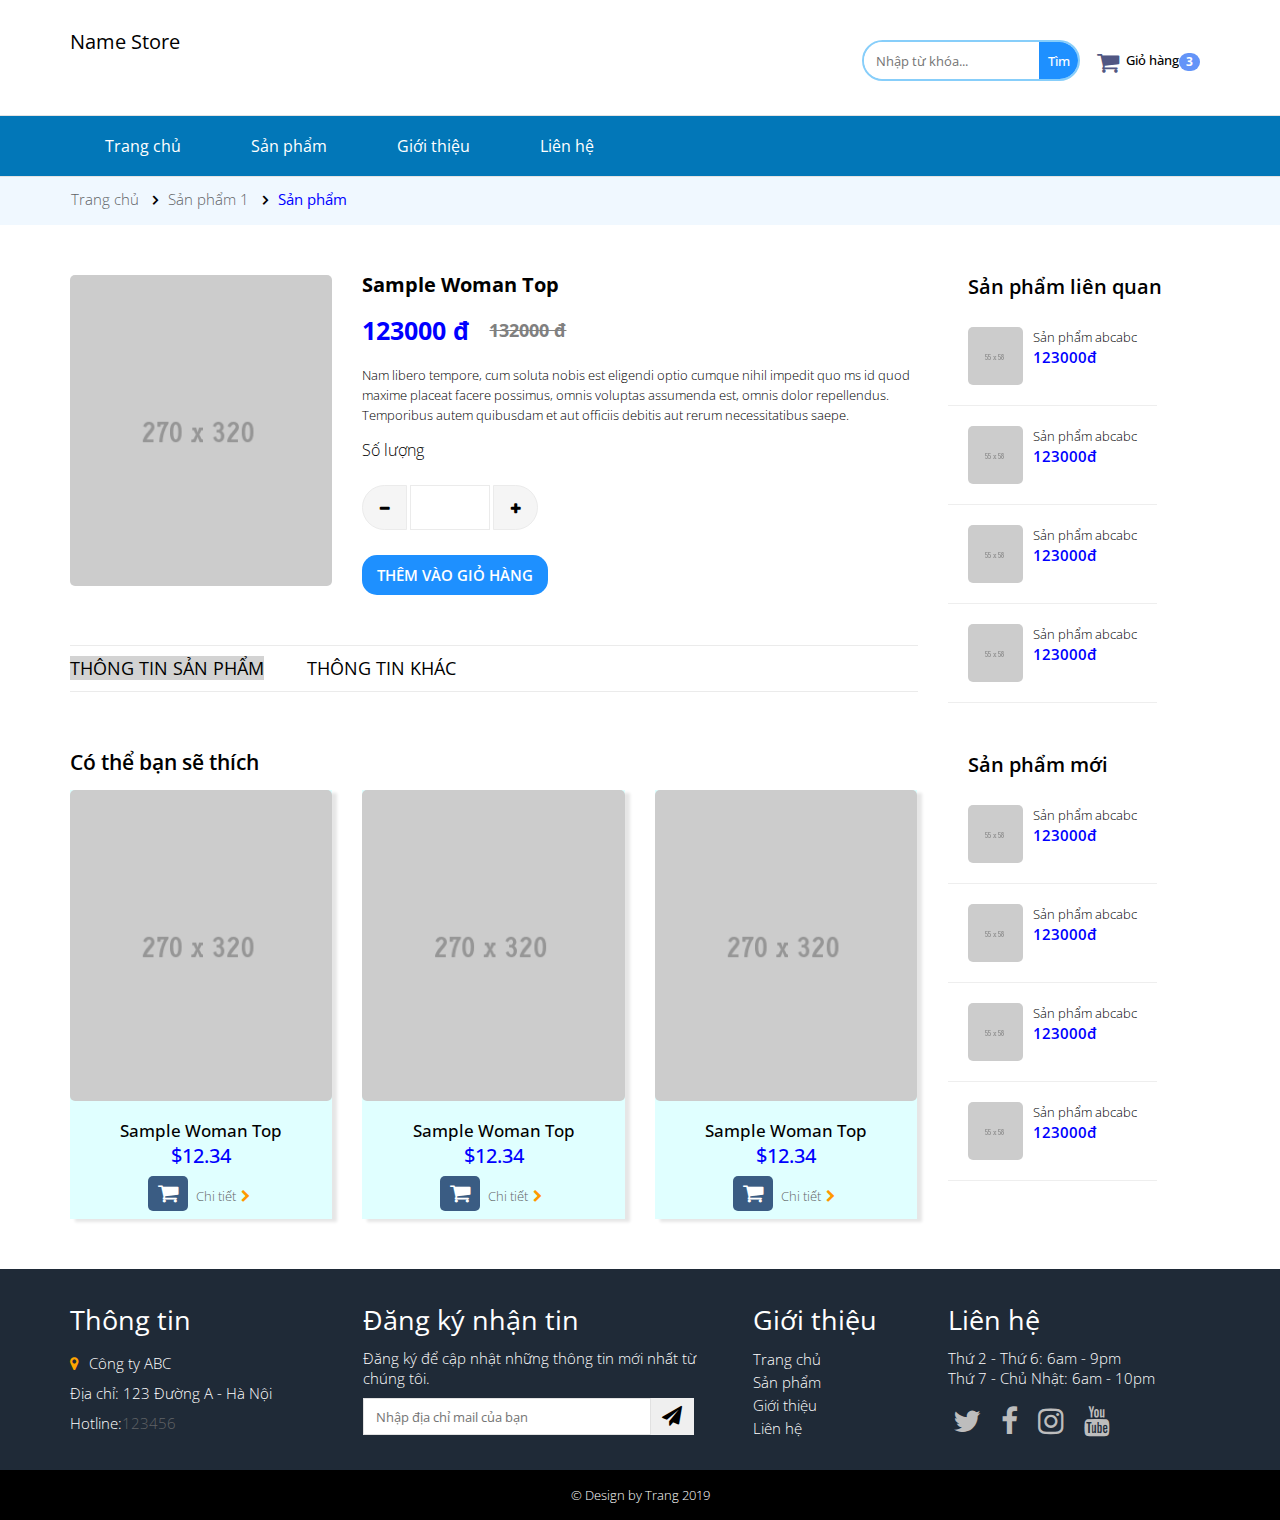
<file: product.html>
<!DOCTYPE html>
<html lang="en">
<head>
    <meta charset="UTF-8">
    <meta name="viewport" content="width=device-width, initial-scale=1.0">
    <meta http-equiv="X-UA-Compatible" content="ie=edge">
    <title>Loại sản phẩm</title>

    <link href='http://fonts.googleapis.com/css?family=Dosis:300,400' rel='stylesheet' type='text/css'>
	<link href='http://fonts.googleapis.com/css?family=Open+Sans:400,300' rel='stylesheet' type='text/css'>
    <link rel="stylesheet" href="https://stackpath.bootstrapcdn.com/bootstrap/4.3.1/css/bootstrap.min.css" integrity="sha384-ggOyR0iXCbMQv3Xipma34MD+dH/1fQ784/j6cY/iJTQUOhcWr7x9JvoRxT2MZw1T" crossorigin="anonymous">
    <link rel="stylesheet" href="https://maxcdn.bootstrapcdn.com/font-awesome/4.4.0/css/font-awesome.min.css" />
    <link rel="stylesheet" href="css/style.css">
</head>
<body>
    <!-- header -->
    <div id="header">
            <div class="header-body">
                <div class="container beta-relative">
                    <div class="pull-left">
                        <!-- <a href="index.html" id="logo"><img src="images/logo-cake.png" width="200px"></a> -->
                        <h1 class="logo">Name Store</h1>
                    </div>
                    <div class="pull-right beta-components space-left ov">
                        <div class="space10">&nbsp;</div>
                        <div class="beta-comp">
                            <form role="search" method="GET" id="searchform" action="/">
                                <input type="text" value="" name="s" id="s" placeholder="Nhập từ khóa...">
                                <!-- <button class="fa fa-search" type="submit" id="searchsubmit"></button> -->
                                <button class="search">Tìm</button>
                            </form>
                        </div>
                        <div class="beta-comp">
                            <div class="cart" id="cart">
                                <div class="cart-select"><i class="fa fa-shopping-cart cart-icon"></i>Giỏ hàng<span class="badge">3</span></div>
                                <div class="cart-dropdown" id="cart-drop">
                                    <!-- <div class="cart-header">
                                            <i class="fa fa-shopping-cart cart-icon"></i><span class="badge">3</span>
                                            <div class="cart-total">
                                                <span class="total">Total:</span>
                                                <span class="total-money">$2,229.97</span>
                                            </div>
                                        </div>
                                    <ul class="cart-items">
                                        <li class="">
                                            <img src="images/products/cart/1.png" alt="item1">
                                            <span class="item-name">Sample Woman Top</span>
                                            <span class="item-price">$59.99</span>
                                            <span class="item-quantity">Số lượng: 01</span>
                                        </li>
                                        <li class="">
                                                <img src="images/products/cart/1.png" alt="item1">
                                                <span class="item-name">Sample Woman Top</span>
                                                <span class="item-price">$59.99</span>
                                                <span class="item-quantity">Số lượng: 01</span>
                                        </li>
                                        <li class="">
                                                <img src="images/products/cart/1.png" alt="item1">
                                                <span class="item-name">Sample Woman Top</span>
                                                <span class="item-price">$59.99</span>
                                                <span class="item-quantity">Số lượng: 01</span>
                                        </li>
                                    </ul>
                                    <a href="" class="checkout">Checkout</a> -->
                                    <ul class="cart-items">
                                        <li>
                                            <img src="images/products/cart/1.png" alt="item1">
                                            <span class="item-name">Sample Woman Top</span>
                                            <span class="item-price">$59.99</span>
                                            <span class="item-quantity">Số lượng: 01</span>
                                        </li>
                                        <li>
                                                <img src="images/products/cart/1.png" alt="item1">
                                                <span class="item-name">Sample Woman Top</span>
                                                <span class="item-price">$59.99</span>
                                                <span class="item-quantity">Số lượng: 01</span>
                                        </li>
                                        <li>
                                                <img src="images/products/cart/1.png" alt="item1">
                                                <span class="item-name">Sample Woman Top</span>
                                                <span class="item-price">$59.99</span>
                                                <span class="item-quantity">Số lượng: 01</span>
                                        </li>
                                    </ul>
                                    <div class="caption-cart">
                                        <div class="cart-total">Tổng tiền: <span>125000 đồng</span></div>
                                        <div class="clearfix"></div>
                                        <div class="cart-order">
                                            <button class="order">Đặt hàng</button>
                                        </div>
                                    </div>
                                    <!-- <div class="cart-item" style="height:20px;background: gray;">hello</div>
                                    <div class="cart-item" style="height:20px;background: gray;">hello</div> -->
                                </div>
                            </div>
                        </div>
                    </div>
                    <div class="clearfix"></div>
                </div>
            </div>
            <div class="header-bottom" style="background: #0277b8;">
                <div class="container">
                    <nav class="main-menu">
                        <ul class="l-inline ov">
                            <li class="parent-active"><a href="index.html">Trang chủ</a></li>
                            <li><a href="">Sản phẩm</a>
                                <ul class="sub-menu">
                                    <li><a href="product_type.html">Sản phẩm 1</a></li>
                                    <li><a href="product_type.html">Sản phẩm 2</a></li>
                                    <li><a href="product_type.html">Sản phẩm 3</a></li>
                                </ul>
                            </li>
                            <li><a href="about.html">Giới thiệu</a></li>
                            <li><a href="contacts.html">Liên hệ</a></li>
                        </ul>
                        <div class="clearfix"></div>
                    </nav>
                </div>
            </div>
    </div>
    <div class="bread-crumb">
        <div class="container">
            <div class="row">
                <div class="col-xs-12">
                    <ul class="breadcrumb">
                        <li class="pageago">
                            <a href="index.html">Trang chủ</a>
                            <span class="sp">
                                <i class="fa fa-angle-right"></i>
                            </span>
                        </li>
                        <li class="pageago">
                            <a href="index.html">Sản phẩm 1</a>
                            <span class="sp">
                                <i class="fa fa-angle-right"></i>
                            </span>
                        </li>
                        <li class="pagenow">
                            <strong><span>Sản phẩm</span></strong>
                        </li>
                    </ul>
                </div>
            </div>
        </div>
    </div>
    <!-- end header -->

    <!-- content -->
    <div class="container">
        <div class="space-50"></div>
        <div class="row">
            <div class="col-sm-9">
                <div class="row">
                    <div class="col-sm-4">
                        <img src="images/products/6.jpg">
                    </div>
                    <div class="col-sm-8">
                        <div class="p_title">
                            <div class="p_name">Sample Woman Top</div>
                            <div class="p_price">
                                <p class="sale_price">123000 đ</p>
                                <del class="now_price">132000 đ</del>
                            </div>
                        </div>
                        <div class="space-20"></div>
                        <div class="p_desc">
                            <p>Nam libero tempore, cum soluta nobis est eligendi optio cumque nihil impedit quo ms id quod maxime placeat facere possimus, omnis voluptas assumenda est, omnis dolor repellendus. Temporibus autem quibusdam et aut officiis debitis aut rerum necessitatibus saepe.</p>
                        </div>
                        <div class="space-20"></div>
                        <div class="p_form_button">
                            <div class="p_form_button_content">
                                <div class="soluong">
                                    <label class="lb_soluong">Số lượng</label>
                                    <div class="p_number">
                                        <button class="button_quty button_quty_left">
                                            <i class="fa fa-minus"></i>
                                        </button>
                                        <input type="text" id="quty" class="p_quantity">
                                        <button class="button_quty button_quty_right">
                                            <i class="fa fa-plus"></i>
                                        </button>
                                    </div>
                                </div>
                            </div>
                        </div>
                        <div class="button_addcart">
                            <button type="submit" class="add_cart">
                                <span class="btn_addcart_text">Thêm vào giỏ hàng</span>
                            </button>
                        </div>
                    </div>
                </div>
                <div class="space-50"></div>
                <div class="info-des">
                    <div class="p_info-des">
                        <ul class="info-des_title">
                            <li class="tab_link">
                                <h3><span class="tablink active" id="thongtinsp">Thông tin sản phẩm</span></h3>
                            </li>
                            <li class="tab_link">
                                <h3><span class="tablink" id="thongtinkhac">Thông tin khác</span></h3>
                            </li>
                        </ul>
                        <div class="tab_float">
                            <div id="tab1" class="tab_content">
                                <div class="tf_content" id="Thông tin sản phẩm">
                                    <p>1 Nemo enim ipsam voluptatem quia voluptas sit aspernatur aut odit aut fugit, sed quia consequuntur magni dolores eos qui ratione voluptatem sequi nesciunt. Neque porro quisquam est, qui dolorem ipsum quia dolor sit amet.Consectetur, adipisci velit, sed quia non numquam eius modi tempora incidunt ut labore et dolore magnam aliquam quaerat voluptatem. Ut enim ad minima veniam, quis nostrum exercitationem ullam corporis suscipit laboriosam, nisi ut aliquid ex ea commodi consequaturuis autem vel eum iure reprehenderit qui in ea voluptate velit es quam nihil molestiae consequr, vel illum qui dolorem eum fugiat quo voluptas nulla pariatur?</p>
                                </div>
                            </div>
                            <div id="tab2" class="tab_content">
                                <div class="tf_content" id="Thông tin khác">
                                    <p>2 Nemo enim ipsam voluptatem quia voluptas sit aspernatur aut odit aut fugit, sed quia consequuntur magni dolores eos qui ratione voluptatem sequi nesciunt. Neque porro quisquam est, qui dolorem ipsum quia dolor sit amet.Consectetur, adipisci velit, sed quia non numquam eius modi tempora incidunt ut labore et dolore magnam aliquam quaerat voluptatem. Ut enim ad minima veniam, quis nostrum exercitationem ullam corporis suscipit laboriosam, nisi ut aliquid ex ea commodi consequaturuis autem vel eum iure reprehenderit qui in ea voluptate velit es quam nihil molestiae consequr, vel illum qui dolorem eum fugiat quo voluptas nulla pariatur?</p>
                                </div>
                            </div>
                        </div>
                    </div>
                </div>
                
                <div class="space-50"></div>
                <div class="product_list">
                    <h4>Có thể bạn sẽ thích</h4>
                    <div class="row">
                        <div class="col-sm-4">
                            <div class="product">
                                <div class="product-header">
                                    <a href="product.html"><img src="images/products/1.jpg" alt=""></a>
                                </div>
                                <div class="product-body">
                                    <p class="product-title">Sample Woman Top</p>
                                    <p class="product-price">
                                        <span>$12.34</span>
                                    </p>
                                </div>
                                <div class="product-caption">
                                    <a class="add-to-cart" href="cart.html">
                                        <i class="fa fa-shopping-cart"></i>
                                    </a>
                                    <!-- <a class="beta-btn primary" href="product.html">Details<i class="fa fa-chevron-right"></i></a> -->
                                    <a class="bt-details" href="#">Chi tiết<i class="fa fa-chevron-right"></i></a>
                                </div>
                            </div>
                        </div>
                        <div class="col-sm-4">
                            <div class="product">
                                <div class="product-header">
                                    <a href="product.html"><img src="images/products/1.jpg" alt=""></a>
                                </div>
                                <div class="product-body">
                                    <p class="product-title">Sample Woman Top</p>
                                    <p class="product-price">
                                        <span>$12.34</span>
                                    </p>
                                </div>
                                <div class="product-caption">
                                    <a class="add-to-cart" href="cart.html">
                                        <i class="fa fa-shopping-cart"></i>
                                    </a>
                                    <!-- <a class="beta-btn primary" href="product.html">Details<i class="fa fa-chevron-right"></i></a> -->
                                    <a class="bt-details" href="#">Chi tiết<i class="fa fa-chevron-right"></i></a>
                                </div>
                            </div>
                        </div>
                        <div class="col-sm-4">
                            <div class="product">
                                <div class="product-header">
                                    <a href="product.html"><img src="images/products/1.jpg" alt=""></a>
                                </div>
                                <div class="product-body">
                                    <p class="product-title">Sample Woman Top</p>
                                    <p class="product-price">
                                        <span>$12.34</span>
                                    </p>
                                </div>
                                <div class="product-caption">
                                    <a class="add-to-cart" href="cart.html">
                                        <i class="fa fa-shopping-cart"></i>
                                    </a>
                                    <!-- <a class="beta-btn primary" href="product.html">Details<i class="fa fa-chevron-right"></i></a> -->
                                    <a class="bt-details" href="#">Chi tiết<i class="fa fa-chevron-right"></i></a>
                                </div>
                            </div>
                        </div>
                    </div>
                </div>

            </div>
            <div class="col-sm-3">
                <div class="product_left">
                    <h3 class="p_left-title">Sản phẩm liên quan</h3>
                    <div class="p_left-body">
                        <div class="p_left-list">
                            <div class="p_left-item">
                                <a href="#">
                                    <img src="images/products/sales/1.png" alt>
                                </a>
                                <div class="pl_body">
                                    <span class="pl_name">Sản phẩm abcabc</span>
                                    <span class="pl_price">123000đ</span>
                                </div>
                                <hr>
                            </div>
                            
                            <div class="p_left-item">
                                <a href="#">
                                    <img src="images/products/sales/1.png" alt>
                                </a>
                                <div class="pl_body">
                                    <span class="pl_name">Sản phẩm abcabc</span>
                                    <span class="pl_price">123000đ</span>
                                </div>
                               
                            </div>
                            <div class="p_left-item">
                                <a href="#">
                                    <img src="images/products/sales/1.png" alt>
                                </a>
                                <div class="pl_body">
                                    <span class="pl_name">Sản phẩm abcabc</span>
                                    <span class="pl_price">123000đ</span>
                                </div>
                                <hr>
                            </div>
                            <div class="p_left-item">
                                <a href="#">
                                    <img src="images/products/sales/1.png" alt>
                                </a>
                                <div class="pl_body">
                                    <span class="pl_name">Sản phẩm abcabc</span>
                                    <span class="pl_price">123000đ</span>
                                </div>
                            
                            </div>
                        </div>
                        
                    </div>
                </div>
                <div class="space-50"></div>
                <div class="product_left">
                    <h3 class="p_left-title">Sản phẩm mới</h3>
                    <div class="p_left-body">
                        <div class="p_left-list">
                            <div class="p_left-item">
                                <a href="#">
                                    <img src="images/products/sales/1.png" alt>
                                </a>
                                <div class="pl_body">
                                    <span class="pl_name">Sản phẩm abcabc</span>
                                    <span class="pl_price">123000đ</span>
                                </div>
                                <hr>
                            </div>
                            
                            <div class="p_left-item">
                                <a href="#">
                                    <img src="images/products/sales/1.png" alt>
                                </a>
                                <div class="pl_body">
                                    <span class="pl_name">Sản phẩm abcabc</span>
                                    <span class="pl_price">123000đ</span>
                                </div>
                                
                            </div>
                            <div class="p_left-item">
                                <a href="#">
                                    <img src="images/products/sales/1.png" alt>
                                </a>
                                <div class="pl_body">
                                    <span class="pl_name">Sản phẩm abcabc</span>
                                    <span class="pl_price">123000đ</span>
                                </div>
                                <hr>
                            </div>
                            <div class="p_left-item">
                                <a href="#">
                                    <img src="images/products/sales/1.png" alt>
                                </a>
                                <div class="pl_body">
                                    <span class="pl_name">Sản phẩm abcabc</span>
                                    <span class="pl_price">123000đ</span>
                                </div>
                            
                            </div>
                        </div>
                        
                    </div>
                </div>
            </div>
        </div>
    </div>
    <!-- end content -->

    <!-- footer -->
    <footer class="bground-footer">      
            <div class="container ">
                <div class="space-50"></div>
                <div class="row">
                    <div class="col-sm-3">
                        <div class="footer">
                            <h4><span>Thông tin</span></h4>
                            <ul class="list-info list-style">
                                <li class="item-footer">
                                    <div class="company">
                                        <i class="fa fa-map-marker ddiem"></i><span>Công ty ABC</span>
                                    </div>
                                    <div class="address">Địa chỉ: 123 Đường A - Hà Nội</div>
                                    <div class="phone">Hotline:<a href="tel:123456" title="phone">123456</a></div>
                                </li>
                                
                            </ul>
                        </div>
                    </div>
                    <div class="col-sm-4">
                        <div class="footer">
                            <h4><span>Đăng ký nhận tin</span></h4>
                            <p>Đăng ký để cập nhật những thông tin mới nhất từ chúng tôi.</p>
                            <form class="nhan-info" method="POST" action="">
                                <input type="email" placeholder="Nhập địa chỉ mail của bạn" name="email" id="email">
                                <button class="button-footer">
                                    <i class="fa fa-paper-plane"></i>
                                </button>
                            </form>
                        </div>
                    </div>
                    <div class="col-sm-2">
                        <div class="footer">
                            <h4><span>Giới thiệu</span></h4>
                            <ul class="list-menu-footer list-style" style="display:block;">
                                <li><a href="">Trang chủ</a></li>
                                <li><a href="">Sản phẩm</a></li>
                                <li><a href="">Giới thiệu</a></li>
                                <li><a href="">Liên hệ</a></li>
                            </ul>
                        </div>
                    </div>
                    <div class="col-sm-3">
                        <div class="footer">
                            <h4><span>Liên hệ</span></h4>
                            <p>Thứ 2 - Thứ 6: 6am - 9pm
                                <br>
                                Thứ 7 - Chủ Nhật: 6am - 10pm
                            </p>
                            <ul class="list-media list-style">
                                <li>
                                    <a href="https://twitter.com/"><i class="fa fa-twitter"></i></a>
                                </li>
                                <li>
                                    <a href="https://www.facebook.com/"><i class="fa fa-facebook"></i></a>
                                </li>
                                <li>
                                    <a href="https://www.instagram.com/"><i class="fa fa-instagram"></i></a>
                                </li>
                                <li>
                                    <a href="https://www.youtube.com/"><i class="fa fa-youtube"></i></a>
                                </li>
                            </ul>
                        </div>
                    </div>
                </div>
            </div>
            <div class="last-f">&copy; Design by Trang 2019</div>
    </footer>
    <!-- end footer-->
    <script src="app.js"></script>
</body>
</html>
</file>
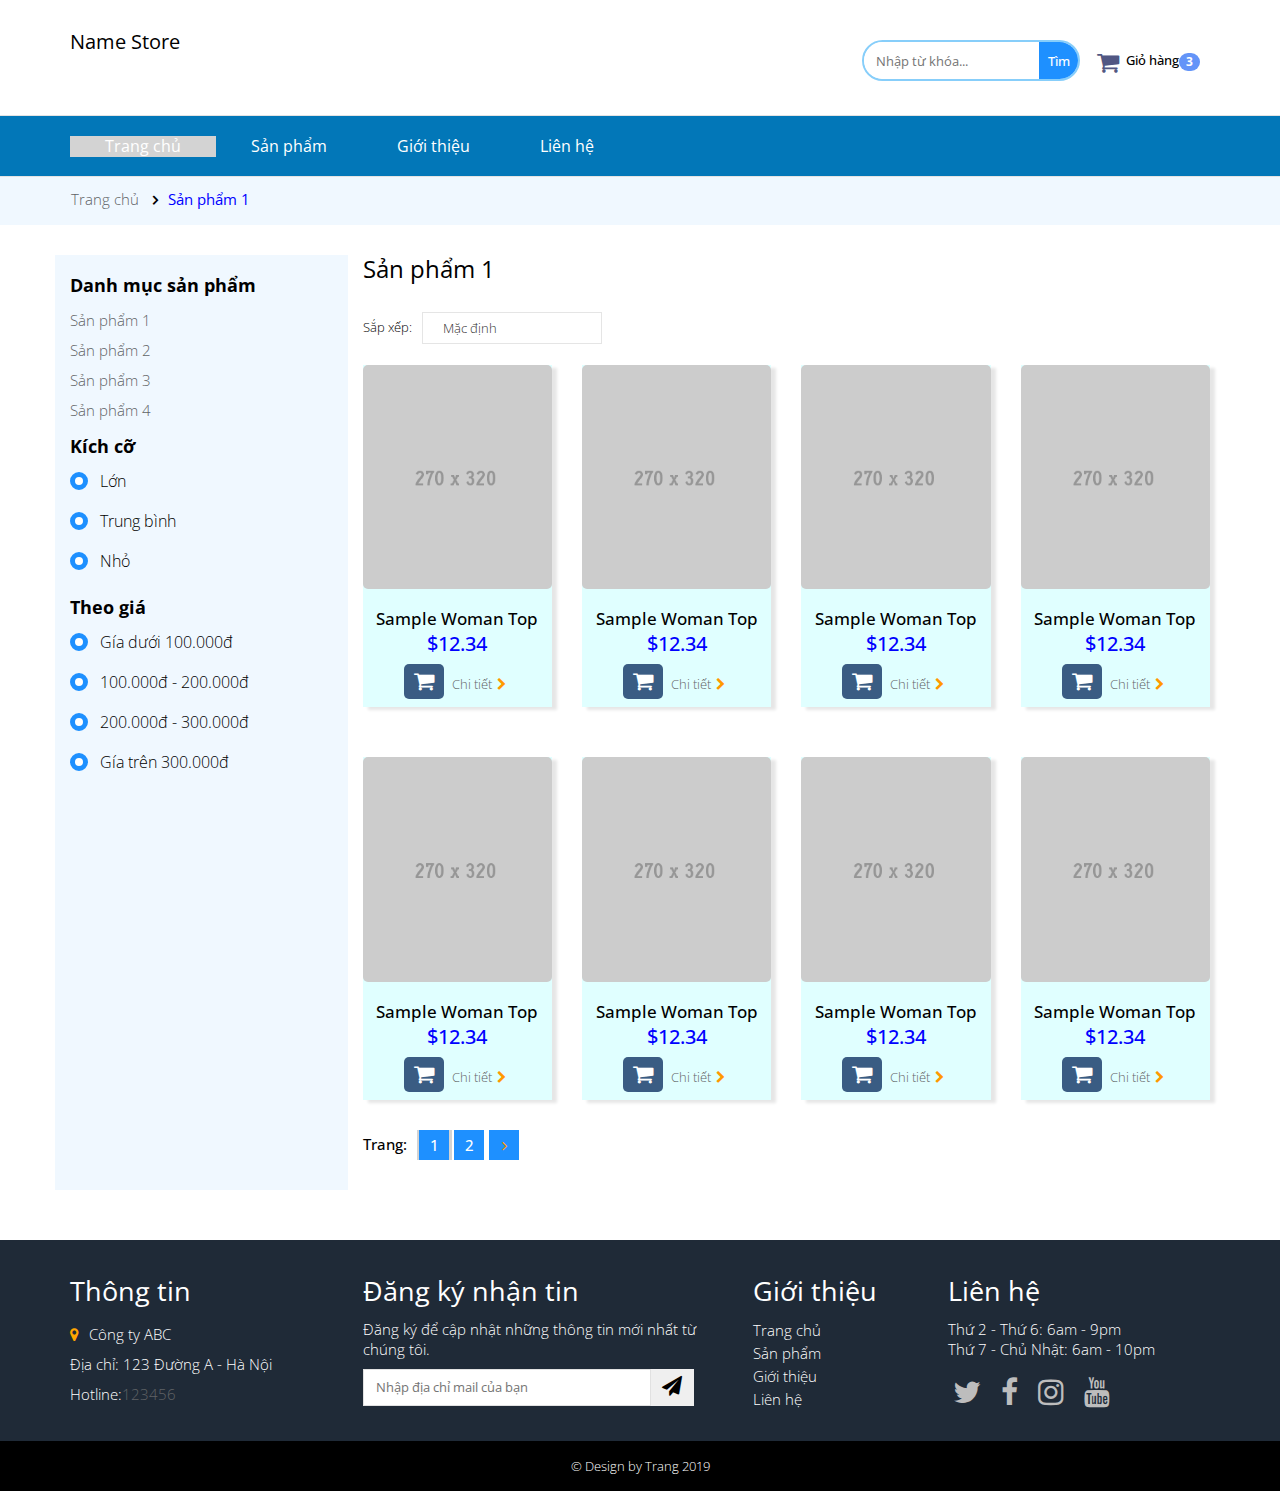
<file: product_type.html>
<!DOCTYPE html>
<html lang="en">
<head>
    <meta charset="UTF-8">
    <meta name="viewport" content="width=device-width, initial-scale=1.0">
    <meta http-equiv="X-UA-Compatible" content="ie=edge">
    <title>Loại sản phẩm</title>

    <link href='http://fonts.googleapis.com/css?family=Dosis:300,400' rel='stylesheet' type='text/css'>
	<link href='http://fonts.googleapis.com/css?family=Open+Sans:400,300' rel='stylesheet' type='text/css'>
    <link rel="stylesheet" href="https://stackpath.bootstrapcdn.com/bootstrap/4.3.1/css/bootstrap.min.css" integrity="sha384-ggOyR0iXCbMQv3Xipma34MD+dH/1fQ784/j6cY/iJTQUOhcWr7x9JvoRxT2MZw1T" crossorigin="anonymous">
    <link rel="stylesheet" href="https://maxcdn.bootstrapcdn.com/font-awesome/4.4.0/css/font-awesome.min.css" />
    <link rel="stylesheet" href="css/style.css">
</head>
<body>
    <!-- header -->
    <div id="header">
        <div class="header-body">
            <div class="container beta-relative">
                <div class="pull-left">
                    <!-- <a href="index.html" id="logo"><img src="images/logo-cake.png" width="200px"></a> -->
                    <h1 class="logo">Name Store</h1>
                </div>
                <div class="pull-right beta-components space-left ov">
                    <div class="space10">&nbsp;</div>
                    <div class="beta-comp">
                        <form role="search" method="GET" id="searchform" action="/">
                            <input type="text" value="" name="s" id="s" placeholder="Nhập từ khóa...">
                            <!-- <button class="fa fa-search" type="submit" id="searchsubmit"></button> -->
                            <button class="search">Tìm</button>
                        </form>
                    </div>
                    <div class="beta-comp">
                        <div class="cart" id="cart">
                            <div class="cart-select"><i class="fa fa-shopping-cart cart-icon"></i>Giỏ hàng<span class="badge">3</span></div>
                            <div class="cart-dropdown" id="cart-drop">
                                <!-- <div class="cart-header">
                                        <i class="fa fa-shopping-cart cart-icon"></i><span class="badge">3</span>
                                        <div class="cart-total">
                                            <span class="total">Total:</span>
                                            <span class="total-money">$2,229.97</span>
                                        </div>
                                    </div>
                                <ul class="cart-items">
                                    <li class="">
                                        <img src="images/products/cart/1.png" alt="item1">
                                        <span class="item-name">Sample Woman Top</span>
                                        <span class="item-price">$59.99</span>
                                        <span class="item-quantity">Số lượng: 01</span>
                                    </li>
                                    <li class="">
                                            <img src="images/products/cart/1.png" alt="item1">
                                            <span class="item-name">Sample Woman Top</span>
                                            <span class="item-price">$59.99</span>
                                            <span class="item-quantity">Số lượng: 01</span>
                                    </li>
                                    <li class="">
                                            <img src="images/products/cart/1.png" alt="item1">
                                            <span class="item-name">Sample Woman Top</span>
                                            <span class="item-price">$59.99</span>
                                            <span class="item-quantity">Số lượng: 01</span>
                                    </li>
                                </ul>
                                <a href="" class="checkout">Checkout</a> -->
                                <ul class="cart-items">
                                    <li>
                                        <img src="images/products/cart/1.png" alt="item1">
                                        <span class="item-name">Sample Woman Top</span>
                                        <span class="item-price">$59.99</span>
                                        <span class="item-quantity">Số lượng: 01</span>
                                    </li>
                                    <li>
                                            <img src="images/products/cart/1.png" alt="item1">
                                            <span class="item-name">Sample Woman Top</span>
                                            <span class="item-price">$59.99</span>
                                            <span class="item-quantity">Số lượng: 01</span>
                                    </li>
                                    <li>
                                            <img src="images/products/cart/1.png" alt="item1">
                                            <span class="item-name">Sample Woman Top</span>
                                            <span class="item-price">$59.99</span>
                                            <span class="item-quantity">Số lượng: 01</span>
                                    </li>
                                </ul>
                                <div class="caption-cart">
                                    <div class="cart-total">Tổng tiền: <span>125000 đồng</span></div>
                                    <div class="clearfix"></div>
                                    <div class="cart-order">
                                        <button class="order">Đặt hàng</button>
                                    </div>
                                </div>
                                <!-- <div class="cart-item" style="height:20px;background: gray;">hello</div>
                                <div class="cart-item" style="height:20px;background: gray;">hello</div> -->
                            </div>
                        </div>
                    </div>
                </div>
                <div class="clearfix"></div>
            </div>
        </div>
        <div class="header-bottom" style="background: #0277b8;">
            <div class="container">
                <nav class="main-menu">
                    <ul class="l-inline ov">
                        <li class="active parent-active"><a href="index.html">Trang chủ</a></li>
                        <li><a href="">Sản phẩm</a>
                            <ul class="sub-menu">
                                <li><a href="product_type.html">Sản phẩm 1</a></li>
                                <li><a href="product_type.html">Sản phẩm 2</a></li>
                                <li><a href="product_type.html">Sản phẩm 3</a></li>
                            </ul>
                        </li>
                        <li><a href="about.html">Giới thiệu</a></li>
                        <li><a href="contacts.html">Liên hệ</a></li>
                    </ul>
                    <div class="clearfix"></div>
                </nav>
            </div>
        </div>
    </div>
    <!-- end header -->
    <div class="bread-crumb">
        <div class="container">
            <div class="row">
                <div class="col-xs-12">
                    <ul class="breadcrumb">
                        <li class="pageago">
                            <a href="index.html">Trang chủ</a>
                            <span class="sp">
                                <i class="fa fa-angle-right"></i>
                            </span>
                        </li>
                        <li class="pagenow">
                            <strong><span>Sản phẩm 1</span></strong>
                        </li>
                    </ul>
                </div>
            </div>
        </div>
    </div>

    <!-- content -->
    <div class="container">
        <div class="row">
            <div class="product_sidebar col-lg-3">
                <div class="p_sidebar">
                    <div class="list_sp">
                        <div class="sidebar-title">
                            <span>Danh mục sản phẩm</span>
                        </div>
                        <div class="sidebar-content">
                            <ul class="list-producttype">
                                <li class="item-producttype"><a href="">Sản phẩm 1</a></li>
                                <li class="item-producttype"><a href="">Sản phẩm 2</a></li>
                                <li class="item-producttype"><a href="">Sản phẩm 3</a></li>
                                <li class="item-producttype"><a href="">Sản phẩm 4</a></li>
                            </ul>
                        </div>
                    </div>
                    <div class="filter_size">
                        <div class="sidebar-title">
                            <span>Kích cỡ</span>
                        </div>
                        <div class="sidebar-content">
                            <ul>
                                <li class="filter-item">
                                    <label class="lon">          
                                        <input type="checkbox" id="lon" class="circle" checked name="selector">
                                        <!-- <label for="lon">Lớn</label> -->
                                        <i class="click-circle"></i>Lớn
                                    </label>
                                </li>
                                <li class="filter-item">
                                    <label for="trungbinh">
                                        <input type="checkbox" id="trungbinh" class="circle" checked name="selector">
                                        <i class="click-circle"></i>Trung bình
                                    </label>
                                </li>
                                <li class="filter-item">
                                    <label for="nho">
                                    <input type="checkbox" id="nho" class="circle" checked name="selector">
                                    <i class="click-circle"></i>Nhỏ
                                    </label>
                                </li>
                            </ul>
                        </div>
                    </div>
                    <div class="filter-price">
                        <div class="sidebar-title">
                            <span>Theo giá</span>
                        </div>
                        <div class="sidebar-content">
                            <ul>
                                <li class="filter-item">
                                    <label for="filter_duoi100">         
                                    <input type="checkbox" id="filter_duoi100" class="circle" checked name="selector">
                                    <i class="click-circle"></i>Gía dưới 100.000đ 
                                    </label>
                                </li>
                                <li class="filter-item">
                                    <label for="filter_100den200">
                                    <input type="checkbox" id="filter_100den200" class="circle" checked name="selector">
                                    <i class="click-circle"></i>100.000đ - 200.000đ
                                    </label>
                                </li>
                                <li class="filter-item">
                                    <label for="filter_200den300">
                                    <input type="checkbox" id="filter_200den300" class="circle" checked name="selector">                                  
                                    <i class="click-circle"></i>200.000đ - 300.000đ
                                    </label>
                                </li>
                                <li class="filter-item">
                                    <label for="filter_lon300">
                                    <input type="checkbox" id="filter_lon300" class="circle" checked name="selector">
                                    <i class="click-circle"></i>Gía trên 300.000đ
                                    </label>
                                </li>
                            </ul>
                        </div>
                    </div>
                </div>
            </div>
            <div class="product_main col-lg-9">
                <h1 class="h1_title">Sản phẩm 1</h1>
                <div class="product_type">
                    <section>
                        <div class="pt_sort">
                            <div class="row">
                                <div class="col-xs-12 col-sm-12 col-md-12 col-lg-12">
                                    <div id="sort">
                                        <label>Sắp xếp:</label>
                                        <ul class="col_ul">
                                            <li>
                                                <span>Mặc định</span>
                                                <ul class="content_ul">
                                                    <li>
                                                        <a href="">Mặc định</a>
                                                    </li>
                                                    <li>
                                                        <a href="">A -> Z</a>
                                                    </li>
                                                    <li>
                                                        <a href="">Z -> A</a>
                                                    </li>
                                                    <li>
                                                        <a href="">Gía tăng dần</a>
                                                    </li>
                                                    <li>
                                                        <a href="">Gía giảm dần</a>
                                                    </li>
                                                    <li>
                                                        <a href="">Hàng mới nhất</a>
                                                    </li>
                                                    <li>
                                                        <a href="">Hàng cũ nhất</a>
                                                    </li>
                                                </ul>
                                            </li>
                                        </ul>
                                    </div>
                                </div>
                            </div>
                        </div>
                    </section>

                    <div class="pt_view">
                        <div class="row">
                            <div class="col-sm-3">
                                <div class="product">
                                    <div class="product-header">
                                        <a href="product.html"><img src="images/products/1.jpg" alt=""></a>
                                    </div>
                                    <div class="product-body">
                                        <p class="product-title">Sample Woman Top</p>
                                        <p class="product-price">
                                            <span>$12.34</span>
                                        </p>
                                    </div>
                                    <div class="product-caption">
                                        <a class="add-to-cart" href="cart.html">
                                            <i class="fa fa-shopping-cart"></i>
                                        </a>
                                        <!-- <a class="beta-btn primary" href="product.html">Details<i class="fa fa-chevron-right"></i></a> -->
                                        <a class="bt-details" href="#">Chi tiết<i class="fa fa-chevron-right"></i></a>
                                    </div>
                                </div>
                            </div>
                            <div class="col-sm-3">
                                    <div class="product">
                                        <div class="product-header">
                                            <a href="product.html"><img src="images/products/1.jpg" alt=""></a>
                                        </div>
                                        <div class="product-body">
                                            <p class="product-title">Sample Woman Top</p>
                                            <p class="product-price">
                                                <span>$12.34</span>
                                            </p>
                                        </div>
                                        <div class="product-caption">
                                            <a class="add-to-cart" href="cart.html">
                                                <i class="fa fa-shopping-cart"></i>
                                            </a>
                                            <!-- <a class="beta-btn primary" href="product.html">Details<i class="fa fa-chevron-right"></i></a> -->
                                            <a class="bt-details" href="#">Chi tiết<i class="fa fa-chevron-right"></i></a>
                                        </div>
                                    </div>
                            </div>
                            <div class="col-sm-3">
                                    <div class="product">
                                        <div class="product-header">
                                            <a href="product.html"><img src="images/products/1.jpg" alt=""></a>
                                        </div>
                                        <div class="product-body">
                                            <p class="product-title">Sample Woman Top</p>
                                            <p class="product-price">
                                                <span>$12.34</span>
                                            </p>
                                        </div>
                                        <div class="product-caption">
                                            <a class="add-to-cart" href="cart.html">
                                                <i class="fa fa-shopping-cart"></i>
                                            </a>
                                            <!-- <a class="beta-btn primary" href="product.html">Details<i class="fa fa-chevron-right"></i></a> -->
                                            <a class="bt-details" href="#">Chi tiết<i class="fa fa-chevron-right"></i></a>
                                        </div>
                                    </div>
                            </div>
                            <div class="col-sm-3">
                                    <div class="product">
                                        <div class="product-header">
                                            <a href="product.html"><img src="images/products/1.jpg" alt=""></a>
                                        </div>
                                        <div class="product-body">
                                            <p class="product-title">Sample Woman Top</p>
                                            <p class="product-price">
                                                <span>$12.34</span>
                                            </p>
                                        </div>
                                        <div class="product-caption">
                                            <a class="add-to-cart" href="cart.html">
                                                <i class="fa fa-shopping-cart"></i>
                                            </a>
                                            <!-- <a class="beta-btn primary" href="product.html">Details<i class="fa fa-chevron-right"></i></a> -->
                                            <a class="bt-details" href="#">Chi tiết<i class="fa fa-chevron-right"></i></a>
                                        </div>
                                    </div>
                            </div>
                        </div>
                        <div class="space-50"></div>
                        <div class="row">
                            <div class="col-sm-3">
                                <div class="product">
                                    <div class="product-header">
                                        <a href="product.html"><img src="images/products/1.jpg" alt=""></a>
                                    </div>
                                    <div class="product-body">
                                        <p class="product-title">Sample Woman Top</p>
                                        <p class="product-price">
                                            <span>$12.34</span>
                                        </p>
                                    </div>
                                    <div class="product-caption">
                                        <a class="add-to-cart" href="cart.html">
                                            <i class="fa fa-shopping-cart"></i>
                                        </a>
                                        <!-- <a class="beta-btn primary" href="product.html">Details<i class="fa fa-chevron-right"></i></a> -->
                                        <a class="bt-details" href="#">Chi tiết<i class="fa fa-chevron-right"></i></a>
                                    </div>
                                </div>
                            </div>
                            <div class="col-sm-3">
                                    <div class="product">
                                        <div class="product-header">
                                            <a href="product.html"><img src="images/products/1.jpg" alt=""></a>
                                        </div>
                                        <div class="product-body">
                                            <p class="product-title">Sample Woman Top</p>
                                            <p class="product-price">
                                                <span>$12.34</span>
                                            </p>
                                        </div>
                                        <div class="product-caption">
                                            <a class="add-to-cart" href="cart.html">
                                                <i class="fa fa-shopping-cart"></i>
                                            </a>
                                            <!-- <a class="beta-btn primary" href="product.html">Details<i class="fa fa-chevron-right"></i></a> -->
                                            <a class="bt-details" href="#">Chi tiết<i class="fa fa-chevron-right"></i></a>
                                        </div>
                                    </div>
                            </div>
                            <div class="col-sm-3">
                                    <div class="product">
                                        <div class="product-header">
                                            <a href="product.html"><img src="images/products/1.jpg" alt=""></a>
                                        </div>
                                        <div class="product-body">
                                            <p class="product-title">Sample Woman Top</p>
                                            <p class="product-price">
                                                <span>$12.34</span>
                                            </p>
                                        </div>
                                        <div class="product-caption">
                                            <a class="add-to-cart" href="cart.html">
                                                <i class="fa fa-shopping-cart"></i>
                                            </a>
                                            <!-- <a class="beta-btn primary" href="product.html">Details<i class="fa fa-chevron-right"></i></a> -->
                                            <a class="bt-details" href="#">Chi tiết<i class="fa fa-chevron-right"></i></a>
                                        </div>
                                    </div>
                            </div>
                            <div class="col-sm-3">
                                    <div class="product">
                                        <div class="product-header">
                                            <a href="product.html"><img src="images/products/1.jpg" alt=""></a>
                                        </div>
                                        <div class="product-body">
                                            <p class="product-title">Sample Woman Top</p>
                                            <p class="product-price">
                                                <span>$12.34</span>
                                            </p>
                                        </div>
                                        <div class="product-caption">
                                            <a class="add-to-cart" href="cart.html">
                                                <i class="fa fa-shopping-cart"></i>
                                            </a>
                                            <!-- <a class="beta-btn primary" href="product.html">Details<i class="fa fa-chevron-right"></i></a> -->
                                            <a class="bt-details" href="#">Chi tiết<i class="fa fa-chevron-right"></i></a>
                                        </div>
                                    </div>
                            </div>
                        </div>
                    </div>
                    <div class="pt_pagination">
                        <div class="clear-both paginate">
                            <span>Trang:</span>
                            <ul class="pagination clear-both">
                                <li class="page-item active">
                                    <a class="page_link" href="">1</a>
                                </li>
                                <li class="page-item">
                                    <a href="" class="page_link">2</a>
                                </li>
                                <li class="page-item">
                                    <a class="page_link" href="">
                                        <i class="fa fa-angle-right"></i>
                                    </a>
                                </li>
                            </ul>
                        </div>
                    </div>
                </div>
            </div>
        </div>
    </div>
    <!-- end content -->

    <!-- footer -->
    <footer class="bground-footer">      
        <div class="container ">
            <div class="space-50"></div>
            <div class="row">
                <div class="col-sm-3">
                    <div class="footer">
                        <h4><span>Thông tin</span></h4>
                        <ul class="list-info list-style">
                            <li class="item-footer">
                                <div class="company">
                                    <i class="fa fa-map-marker ddiem"></i><span>Công ty ABC</span>
                                </div>
                                <div class="address">Địa chỉ: 123 Đường A - Hà Nội</div>
                                <div class="phone">Hotline:<a href="tel:123456" title="phone">123456</a></div>
                            </li>
                            
                        </ul>
                    </div>
                </div>
                <div class="col-sm-4">
                    <div class="footer">
                        <h4><span>Đăng ký nhận tin</span></h4>
                        <p>Đăng ký để cập nhật những thông tin mới nhất từ chúng tôi.</p>
                        <form class="nhan-info" method="POST" action="">
                            <input type="email" placeholder="Nhập địa chỉ mail của bạn" name="email" id="email">
                            <button class="button-footer">
                                <i class="fa fa-paper-plane"></i>
                            </button>
                        </form>
                    </div>
                </div>
                <div class="col-sm-2">
                    <div class="footer">
                        <h4><span>Giới thiệu</span></h4>
                        <ul class="list-menu-footer list-style" style="display:block;">
                            <li><a href="">Trang chủ</a></li>
                            <li><a href="">Sản phẩm</a></li>
                            <li><a href="">Giới thiệu</a></li>
                            <li><a href="">Liên hệ</a></li>
                        </ul>
                    </div>
                </div>
                <div class="col-sm-3">
                    <div class="footer">
                        <h4><span>Liên hệ</span></h4>
                        <p>Thứ 2 - Thứ 6: 6am - 9pm
                            <br>
                            Thứ 7 - Chủ Nhật: 6am - 10pm
                        </p>
                        <ul class="list-media list-style">
                            <li>
                                <a href="https://twitter.com/"><i class="fa fa-twitter"></i></a>
                            </li>
                            <li>
                                <a href="https://www.facebook.com/"><i class="fa fa-facebook"></i></a>
                            </li>
                            <li>
                                <a href="https://www.instagram.com/"><i class="fa fa-instagram"></i></a>
                            </li>
                            <li>
                                <a href="https://www.youtube.com/"><i class="fa fa-youtube"></i></a>
                            </li>
                        </ul>
                    </div>
                </div>
            </div>
        </div>
        <div class="last-f">&copy; Design by Trang 2019</div>
    </footer>
    <script src="app.js"></script>
</body>
</html>
</file>
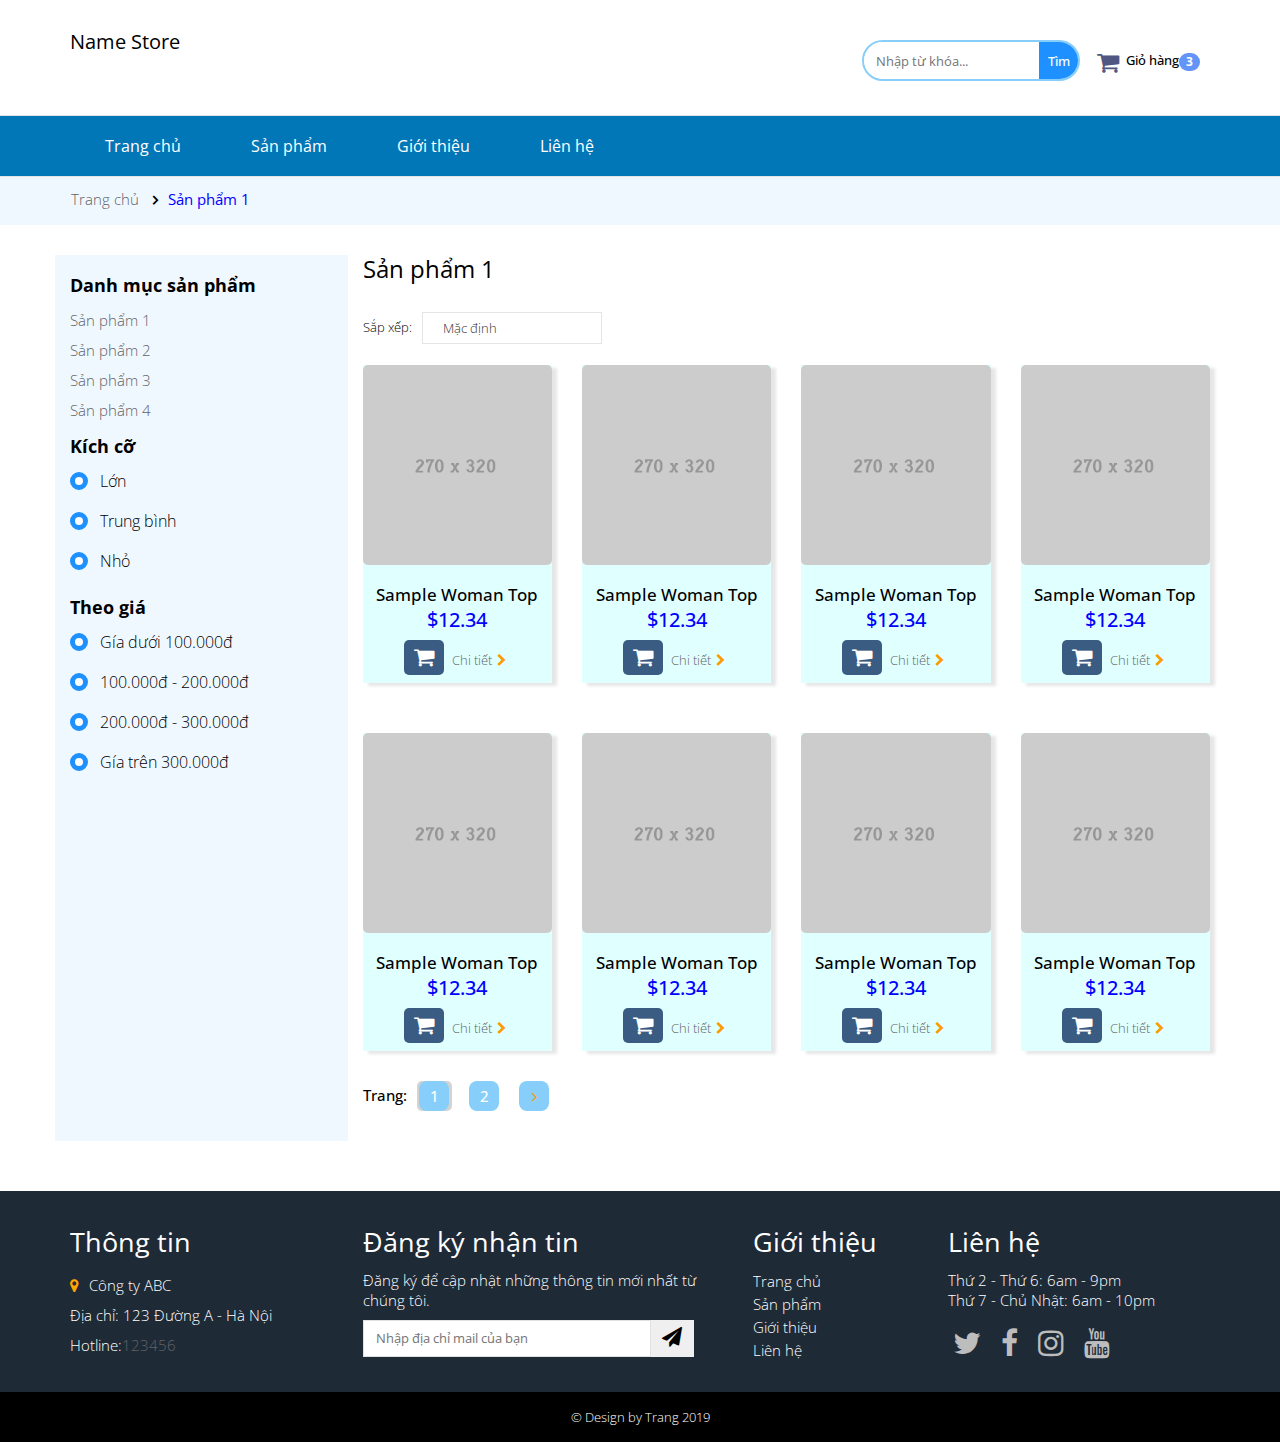
<file: public/source/product_type.html>
<!DOCTYPE html>
<html lang="en">
<head>
    <meta charset="UTF-8">
    <meta name="viewport" content="width=device-width, initial-scale=1.0">
    <meta http-equiv="X-UA-Compatible" content="ie=edge">
    <title>Loại sản phẩm</title>

    <link href='http://fonts.googleapis.com/css?family=Dosis:300,400' rel='stylesheet' type='text/css'>
	<link href='http://fonts.googleapis.com/css?family=Open+Sans:400,300' rel='stylesheet' type='text/css'>
    <link rel="stylesheet" href="https://stackpath.bootstrapcdn.com/bootstrap/4.3.1/css/bootstrap.min.css" integrity="sha384-ggOyR0iXCbMQv3Xipma34MD+dH/1fQ784/j6cY/iJTQUOhcWr7x9JvoRxT2MZw1T" crossorigin="anonymous">
    <link rel="stylesheet" href="https://maxcdn.bootstrapcdn.com/font-awesome/4.4.0/css/font-awesome.min.css" />
    <link rel="stylesheet" href="css/style.css">
</head>
<body>
    <!-- header -->
    <div id="header">
        <div class="header-body">
            <div class="container beta-relative">
                <div class="pull-left">
                    <!-- <a href="index.html" id="logo"><img src="images/logo-cake.png" width="200px"></a> -->
                    <h1 class="logo">Name Store</h1>
                </div>
                <div class="pull-right beta-components space-left ov">
                    <div class="space10">&nbsp;</div>
                    <div class="beta-comp">
                        <form role="search" method="GET" id="searchform" action="/">
                            <input type="text" value="" name="s" id="s" placeholder="Nhập từ khóa...">
                            <!-- <button class="fa fa-search" type="submit" id="searchsubmit"></button> -->
                            <button class="search">Tìm</button>
                        </form>
                    </div>
                    <div class="beta-comp">
                        <div class="cart" id="cart">
                            <div class="cart-select"><i class="fa fa-shopping-cart cart-icon"></i>Giỏ hàng<span class="badge">3</span></div>
                            <div class="cart-dropdown" id="cart-drop">
                                <!-- <div class="cart-header">
                                        <i class="fa fa-shopping-cart cart-icon"></i><span class="badge">3</span>
                                        <div class="cart-total">
                                            <span class="total">Total:</span>
                                            <span class="total-money">$2,229.97</span>
                                        </div>
                                    </div>
                                <ul class="cart-items">
                                    <li class="">
                                        <img src="images/products/cart/1.png" alt="item1">
                                        <span class="item-name">Sample Woman Top</span>
                                        <span class="item-price">$59.99</span>
                                        <span class="item-quantity">Số lượng: 01</span>
                                    </li>
                                    <li class="">
                                            <img src="images/products/cart/1.png" alt="item1">
                                            <span class="item-name">Sample Woman Top</span>
                                            <span class="item-price">$59.99</span>
                                            <span class="item-quantity">Số lượng: 01</span>
                                    </li>
                                    <li class="">
                                            <img src="images/products/cart/1.png" alt="item1">
                                            <span class="item-name">Sample Woman Top</span>
                                            <span class="item-price">$59.99</span>
                                            <span class="item-quantity">Số lượng: 01</span>
                                    </li>
                                </ul>
                                <a href="" class="checkout">Checkout</a> -->
                                <ul class="cart-items">
                                    <li>
                                        <img src="images/products/cart/1.png" alt="item1">
                                        <span class="item-name">Sample Woman Top</span>
                                        <span class="item-price">$59.99</span>
                                        <span class="item-quantity">Số lượng: 01</span>
                                    </li>
                                    <li>
                                            <img src="images/products/cart/1.png" alt="item1">
                                            <span class="item-name">Sample Woman Top</span>
                                            <span class="item-price">$59.99</span>
                                            <span class="item-quantity">Số lượng: 01</span>
                                    </li>
                                    <li>
                                            <img src="images/products/cart/1.png" alt="item1">
                                            <span class="item-name">Sample Woman Top</span>
                                            <span class="item-price">$59.99</span>
                                            <span class="item-quantity">Số lượng: 01</span>
                                    </li>
                                </ul>
                                <div class="caption-cart">
                                    <div class="cart-total">Tổng tiền: <span>125000 đồng</span></div>
                                    <div class="clearfix"></div>
                                    <div class="cart-order">
                                        <button class="order">Đặt hàng</button>
                                    </div>
                                </div>
                                <!-- <div class="cart-item" style="height:20px;background: gray;">hello</div>
                                <div class="cart-item" style="height:20px;background: gray;">hello</div> -->
                            </div>
                        </div>
                    </div>
                </div>
                <div class="clearfix"></div>
            </div>
        </div>
        <div class="header-bottom" style="background: #0277b8;">
            <div class="container">
                <nav class="main-menu">
                    <ul class="l-inline ov">
                        <li class="parent-active"><a href="index.html">Trang chủ</a></li>
                        <li><a href="">Sản phẩm</a>
                            <ul class="sub-menu">
                                <li><a href="product_type.html">Sản phẩm 1</a></li>
                                <li><a href="product_type.html">Sản phẩm 2</a></li>
                                <li><a href="product_type.html">Sản phẩm 3</a></li>
                            </ul>
                        </li>
                        <li><a href="about.html">Giới thiệu</a></li>
                        <li><a href="contacts.html">Liên hệ</a></li>
                    </ul>
                    <div class="clearfix"></div>
                </nav>
            </div>
        </div>
    </div>
    <!-- end header -->
    <div class="bread-crumb">
        <div class="container">
            <div class="row">
                <div class="col-xs-12">
                    <ul class="breadcrumb">
                        <li class="pageago">
                            <a href="index.html">Trang chủ</a>
                            <span class="sp">
                                <i class="fa fa-angle-right"></i>
                            </span>
                        </li>
                        <li class="pagenow">
                            <strong><span>Sản phẩm 1</span></strong>
                        </li>
                    </ul>
                </div>
            </div>
        </div>
    </div>

    <!-- content -->
    <div class="container">
        <div class="row">
            <div class="product_sidebar col-lg-3">
                <div class="p_sidebar">
                    <div class="list_sp">
                        <div class="sidebar-title">
                            <span>Danh mục sản phẩm</span>
                        </div>
                        <div class="sidebar-content">
                            <ul class="list-producttype">
                                <li class="item-producttype"><a href="">Sản phẩm 1</a></li>
                                <li class="item-producttype"><a href="">Sản phẩm 2</a></li>
                                <li class="item-producttype"><a href="">Sản phẩm 3</a></li>
                                <li class="item-producttype"><a href="">Sản phẩm 4</a></li>
                            </ul>
                        </div>
                    </div>
                    <div class="filter_size">
                        <div class="sidebar-title">
                            <span>Kích cỡ</span>
                        </div>
                        <div class="sidebar-content">
                            <ul>
                                <li class="filter-item">
                                    <label class="lon">          
                                        <input type="checkbox" id="lon" class="circle" checked name="selector">
                                        <!-- <label for="lon">Lớn</label> -->
                                        <i class="click-circle"></i>Lớn
                                    </label>
                                </li>
                                <li class="filter-item">
                                    <label for="trungbinh">
                                        <input type="checkbox" id="trungbinh" class="circle" checked name="selector">
                                        <i class="click-circle"></i>Trung bình
                                    </label>
                                </li>
                                <li class="filter-item">
                                    <label for="nho">
                                    <input type="checkbox" id="nho" class="circle" checked name="selector">
                                    <i class="click-circle"></i>Nhỏ
                                    </label>
                                </li>
                            </ul>
                        </div>
                    </div>
                    <div class="filter-price">
                        <div class="sidebar-title">
                            <span>Theo giá</span>
                        </div>
                        <div class="sidebar-content">
                            <ul>
                                <li class="filter-item">
                                    <label for="filter_duoi100">         
                                    <input type="checkbox" id="filter_duoi100" class="circle" checked name="selector">
                                    <i class="click-circle"></i>Gía dưới 100.000đ 
                                    </label>
                                </li>
                                <li class="filter-item">
                                    <label for="filter_100den200">
                                    <input type="checkbox" id="filter_100den200" class="circle" checked name="selector">
                                    <i class="click-circle"></i>100.000đ - 200.000đ
                                    </label>
                                </li>
                                <li class="filter-item">
                                    <label for="filter_200den300">
                                    <input type="checkbox" id="filter_200den300" class="circle" checked name="selector">                                  
                                    <i class="click-circle"></i>200.000đ - 300.000đ
                                    </label>
                                </li>
                                <li class="filter-item">
                                    <label for="filter_lon300">
                                    <input type="checkbox" id="filter_lon300" class="circle" checked name="selector">
                                    <i class="click-circle"></i>Gía trên 300.000đ
                                    </label>
                                </li>
                            </ul>
                        </div>
                    </div>
                </div>
            </div>
            <div class="product_main col-lg-9">
                <h1 class="h1_title">Sản phẩm 1</h1>
                <div class="product_type">
                    <section>
                        <div class="pt_sort">
                            <div class="row">
                                <div class="col-xs-12 col-sm-12 col-md-12 col-lg-12">
                                    <div id="sort">
                                        <label>Sắp xếp:</label>
                                        <ul class="col_ul">
                                            <li>
                                                <span>Mặc định</span>
                                                <ul class="content_ul">
                                                    <li>
                                                        <a href="">Mặc định</a>
                                                    </li>
                                                    <li>
                                                        <a href="">A -> Z</a>
                                                    </li>
                                                    <li>
                                                        <a href="">Z -> A</a>
                                                    </li>
                                                    <li>
                                                        <a href="">Gía tăng dần</a>
                                                    </li>
                                                    <li>
                                                        <a href="">Gía giảm dần</a>
                                                    </li>
                                                    <li>
                                                        <a href="">Hàng mới nhất</a>
                                                    </li>
                                                    <li>
                                                        <a href="">Hàng cũ nhất</a>
                                                    </li>
                                                </ul>
                                            </li>
                                        </ul>
                                    </div>
                                </div>
                            </div>
                        </div>
                    </section>

                    <div class="pt_view">
                        <div class="row">
                            <div class="col-sm-3">
                                <div class="product">
                                    <div class="product-header">
                                        <a href="product.html"><img src="images/products/1.jpg" alt=""></a>
                                    </div>
                                    <div class="product-body">
                                        <p class="product-title">Sample Woman Top</p>
                                        <p class="product-price">
                                            <span>$12.34</span>
                                        </p>
                                    </div>
                                    <div class="product-caption">
                                        <a class="add-to-cart" href="cart.html">
                                            <i class="fa fa-shopping-cart"></i>
                                        </a>
                                        <!-- <a class="beta-btn primary" href="product.html">Details<i class="fa fa-chevron-right"></i></a> -->
                                        <a class="bt-details" href="#">Chi tiết<i class="fa fa-chevron-right"></i></a>
                                    </div>
                                </div>
                            </div>
                            <div class="col-sm-3">
                                    <div class="product">
                                        <div class="product-header">
                                            <a href="product.html"><img src="images/products/1.jpg" alt=""></a>
                                        </div>
                                        <div class="product-body">
                                            <p class="product-title">Sample Woman Top</p>
                                            <p class="product-price">
                                                <span>$12.34</span>
                                            </p>
                                        </div>
                                        <div class="product-caption">
                                            <a class="add-to-cart" href="cart.html">
                                                <i class="fa fa-shopping-cart"></i>
                                            </a>
                                            <!-- <a class="beta-btn primary" href="product.html">Details<i class="fa fa-chevron-right"></i></a> -->
                                            <a class="bt-details" href="#">Chi tiết<i class="fa fa-chevron-right"></i></a>
                                        </div>
                                    </div>
                            </div>
                            <div class="col-sm-3">
                                    <div class="product">
                                        <div class="product-header">
                                            <a href="product.html"><img src="images/products/1.jpg" alt=""></a>
                                        </div>
                                        <div class="product-body">
                                            <p class="product-title">Sample Woman Top</p>
                                            <p class="product-price">
                                                <span>$12.34</span>
                                            </p>
                                        </div>
                                        <div class="product-caption">
                                            <a class="add-to-cart" href="cart.html">
                                                <i class="fa fa-shopping-cart"></i>
                                            </a>
                                            <!-- <a class="beta-btn primary" href="product.html">Details<i class="fa fa-chevron-right"></i></a> -->
                                            <a class="bt-details" href="#">Chi tiết<i class="fa fa-chevron-right"></i></a>
                                        </div>
                                    </div>
                            </div>
                            <div class="col-sm-3">
                                    <div class="product">
                                        <div class="product-header">
                                            <a href="product.html"><img src="images/products/1.jpg" alt=""></a>
                                        </div>
                                        <div class="product-body">
                                            <p class="product-title">Sample Woman Top</p>
                                            <p class="product-price">
                                                <span>$12.34</span>
                                            </p>
                                        </div>
                                        <div class="product-caption">
                                            <a class="add-to-cart" href="cart.html">
                                                <i class="fa fa-shopping-cart"></i>
                                            </a>
                                            <!-- <a class="beta-btn primary" href="product.html">Details<i class="fa fa-chevron-right"></i></a> -->
                                            <a class="bt-details" href="#">Chi tiết<i class="fa fa-chevron-right"></i></a>
                                        </div>
                                    </div>
                            </div>
                        </div>
                        <div class="space-50"></div>
                        <div class="row">
                            <div class="col-sm-3">
                                <div class="product">
                                    <div class="product-header">
                                        <a href="product.html"><img src="images/products/1.jpg" alt=""></a>
                                    </div>
                                    <div class="product-body">
                                        <p class="product-title">Sample Woman Top</p>
                                        <p class="product-price">
                                            <span>$12.34</span>
                                        </p>
                                    </div>
                                    <div class="product-caption">
                                        <a class="add-to-cart" href="cart.html">
                                            <i class="fa fa-shopping-cart"></i>
                                        </a>
                                        <!-- <a class="beta-btn primary" href="product.html">Details<i class="fa fa-chevron-right"></i></a> -->
                                        <a class="bt-details" href="#">Chi tiết<i class="fa fa-chevron-right"></i></a>
                                    </div>
                                </div>
                            </div>
                            <div class="col-sm-3">
                                    <div class="product">
                                        <div class="product-header">
                                            <a href="product.html"><img src="images/products/1.jpg" alt=""></a>
                                        </div>
                                        <div class="product-body">
                                            <p class="product-title">Sample Woman Top</p>
                                            <p class="product-price">
                                                <span>$12.34</span>
                                            </p>
                                        </div>
                                        <div class="product-caption">
                                            <a class="add-to-cart" href="cart.html">
                                                <i class="fa fa-shopping-cart"></i>
                                            </a>
                                            <!-- <a class="beta-btn primary" href="product.html">Details<i class="fa fa-chevron-right"></i></a> -->
                                            <a class="bt-details" href="#">Chi tiết<i class="fa fa-chevron-right"></i></a>
                                        </div>
                                    </div>
                            </div>
                            <div class="col-sm-3">
                                    <div class="product">
                                        <div class="product-header">
                                            <a href="product.html"><img src="images/products/1.jpg" alt=""></a>
                                        </div>
                                        <div class="product-body">
                                            <p class="product-title">Sample Woman Top</p>
                                            <p class="product-price">
                                                <span>$12.34</span>
                                            </p>
                                        </div>
                                        <div class="product-caption">
                                            <a class="add-to-cart" href="cart.html">
                                                <i class="fa fa-shopping-cart"></i>
                                            </a>
                                            <!-- <a class="beta-btn primary" href="product.html">Details<i class="fa fa-chevron-right"></i></a> -->
                                            <a class="bt-details" href="#">Chi tiết<i class="fa fa-chevron-right"></i></a>
                                        </div>
                                    </div>
                            </div>
                            <div class="col-sm-3">
                                    <div class="product">
                                        <div class="product-header">
                                            <a href="product.html"><img src="images/products/1.jpg" alt=""></a>
                                        </div>
                                        <div class="product-body">
                                            <p class="product-title">Sample Woman Top</p>
                                            <p class="product-price">
                                                <span>$12.34</span>
                                            </p>
                                        </div>
                                        <div class="product-caption">
                                            <a class="add-to-cart" href="cart.html">
                                                <i class="fa fa-shopping-cart"></i>
                                            </a>
                                            <!-- <a class="beta-btn primary" href="product.html">Details<i class="fa fa-chevron-right"></i></a> -->
                                            <a class="bt-details" href="#">Chi tiết<i class="fa fa-chevron-right"></i></a>
                                        </div>
                                    </div>
                            </div>
                        </div>
                    </div>
                    <div class="pt_pagination">
                        <div class="clear-both paginate">
                            <span>Trang:</span>
                            <ul class="pagination clear-both">
                                <li class="page-item active">
                                    <a class="page_link" href="">1</a>
                                </li>
                                <li class="page-item">
                                    <a href="" class="page_link">2</a>
                                </li>
                                <li class="page-item">
                                    <a class="page_link" href="">
                                        <i class="fa fa-angle-right"></i>
                                    </a>
                                </li>
                            </ul>
                        </div>
                    </div>
                </div>
            </div>
        </div>
    </div>
    <!-- end content -->

    <!-- footer -->
    <footer class="bground-footer">      
        <div class="container ">
            <div class="space-50"></div>
            <div class="row">
                <div class="col-sm-3">
                    <div class="footer">
                        <h4><span>Thông tin</span></h4>
                        <ul class="list-info list-style">
                            <li class="item-footer">
                                <div class="company">
                                    <i class="fa fa-map-marker ddiem"></i><span>Công ty ABC</span>
                                </div>
                                <div class="address">Địa chỉ: 123 Đường A - Hà Nội</div>
                                <div class="phone">Hotline:<a href="tel:123456" title="phone">123456</a></div>
                            </li>
                            
                        </ul>
                    </div>
                </div>
                <div class="col-sm-4">
                    <div class="footer">
                        <h4><span>Đăng ký nhận tin</span></h4>
                        <p>Đăng ký để cập nhật những thông tin mới nhất từ chúng tôi.</p>
                        <form class="nhan-info" method="POST" action="">
                            <input type="email" placeholder="Nhập địa chỉ mail của bạn" name="email" id="email">
                            <button class="button-footer">
                                <i class="fa fa-paper-plane"></i>
                            </button>
                        </form>
                    </div>
                </div>
                <div class="col-sm-2">
                    <div class="footer">
                        <h4><span>Giới thiệu</span></h4>
                        <ul class="list-menu-footer list-style" style="display:block;">
                            <li><a href="">Trang chủ</a></li>
                            <li><a href="">Sản phẩm</a></li>
                            <li><a href="">Giới thiệu</a></li>
                            <li><a href="">Liên hệ</a></li>
                        </ul>
                    </div>
                </div>
                <div class="col-sm-3">
                    <div class="footer">
                        <h4><span>Liên hệ</span></h4>
                        <p>Thứ 2 - Thứ 6: 6am - 9pm
                            <br>
                            Thứ 7 - Chủ Nhật: 6am - 10pm
                        </p>
                        <ul class="list-media list-style">
                            <li>
                                <a href="https://twitter.com/"><i class="fa fa-twitter"></i></a>
                            </li>
                            <li>
                                <a href="https://www.facebook.com/"><i class="fa fa-facebook"></i></a>
                            </li>
                            <li>
                                <a href="https://www.instagram.com/"><i class="fa fa-instagram"></i></a>
                            </li>
                            <li>
                                <a href="https://www.youtube.com/"><i class="fa fa-youtube"></i></a>
                            </li>
                        </ul>
                    </div>
                </div>
            </div>
        </div>
        <div class="last-f">&copy; Design by Trang 2019</div>
    </footer>
    <script src="app.js"></script>
</body>
</html>
</file>
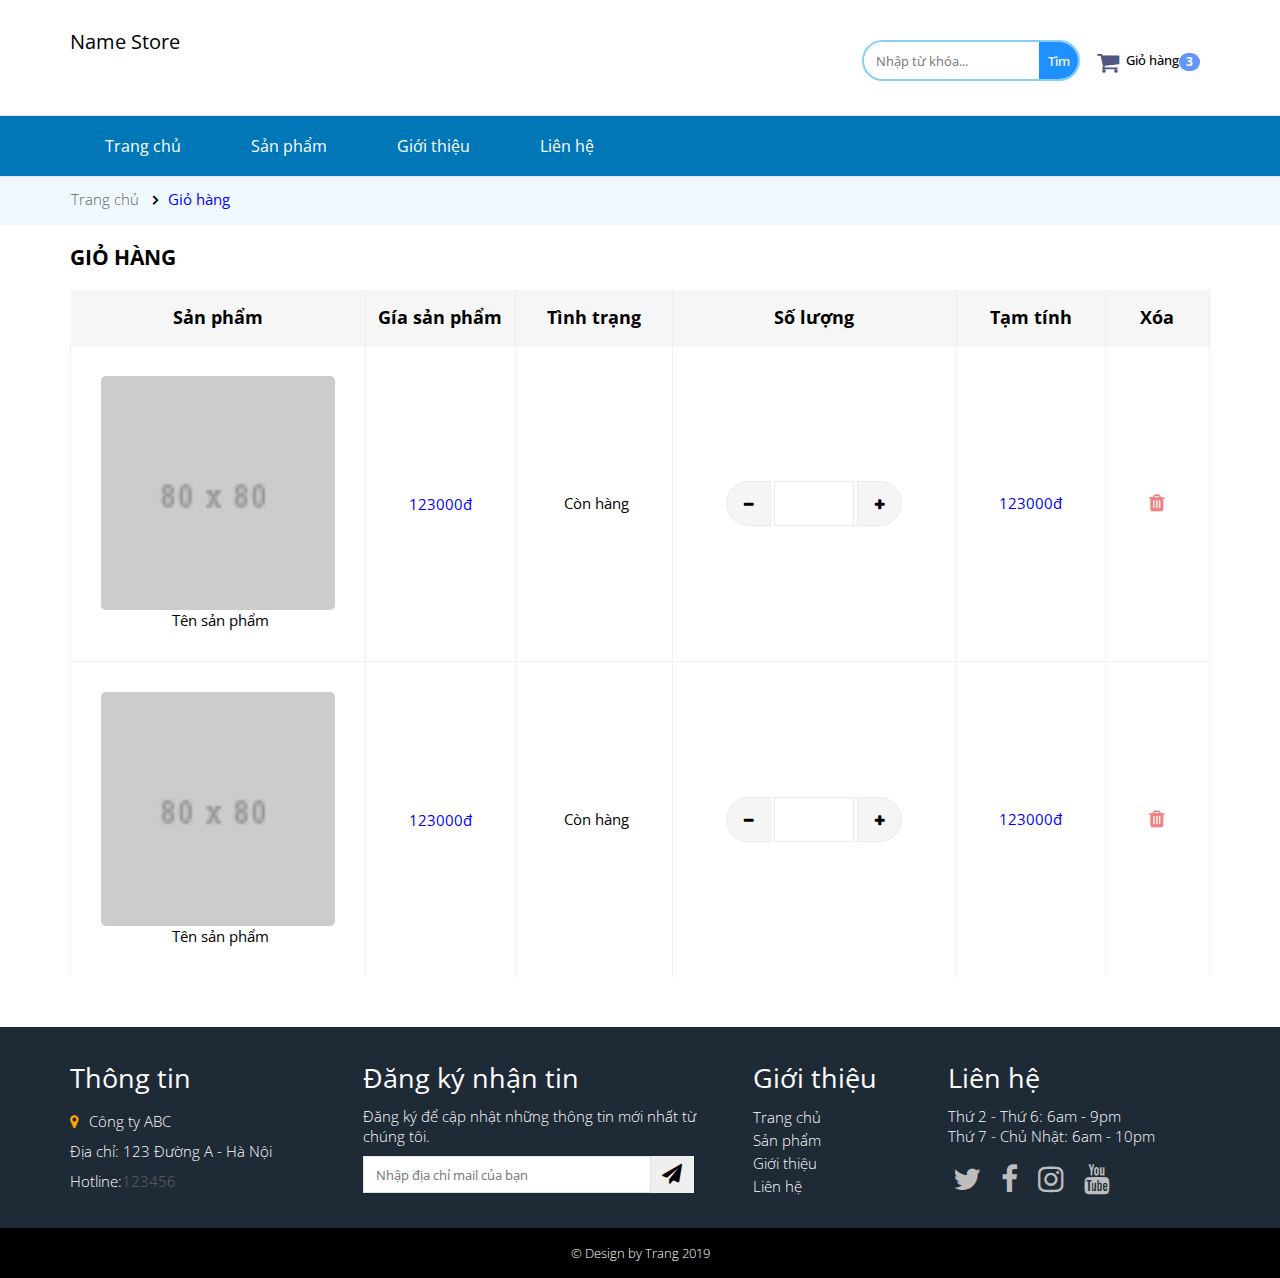
<file: public/source/shopping_cart.html>
<!DOCTYPE html>
<html lang="en">
<head>
    <meta charset="UTF-8">
    <meta name="viewport" content="width=device-width, initial-scale=1.0">
    <meta http-equiv="X-UA-Compatible" content="ie=edge">
    <title>Trang chủ</title>

    <link href='http://fonts.googleapis.com/css?family=Dosis:300,400' rel='stylesheet' type='text/css'>
	<link href='http://fonts.googleapis.com/css?family=Open+Sans:400,300' rel='stylesheet' type='text/css'>
    <link rel="stylesheet" href="https://stackpath.bootstrapcdn.com/bootstrap/4.3.1/css/bootstrap.min.css" integrity="sha384-ggOyR0iXCbMQv3Xipma34MD+dH/1fQ784/j6cY/iJTQUOhcWr7x9JvoRxT2MZw1T" crossorigin="anonymous">
    <link rel="stylesheet" href="https://maxcdn.bootstrapcdn.com/font-awesome/4.4.0/css/font-awesome.min.css" />
    <link rel="stylesheet" href="css/style.css">
</head>
<body>
    <!-- header -->
    <div id="header">
        <div class="header-body">
            <div class="container beta-relative">
                <div class="pull-left">
                    <!-- <a href="index.html" id="logo"><img src="images/logo-cake.png" width="200px"></a> -->
                    <h1 class="logo">Name Store</h1>
                </div>
                <div class="pull-right beta-components space-left ov">
                    <div class="space10">&nbsp;</div>
                    <div class="beta-comp">
                        <form role="search" method="GET" id="searchform" action="/">
                            <input type="text" value="" name="s" id="s" placeholder="Nhập từ khóa...">
                            <!-- <button class="fa fa-search" type="submit" id="searchsubmit"></button> -->
                            <button class="search">Tìm</button>
                        </form>
                    </div>
                    <div class="beta-comp">
                        <div class="cart" id="cart">
                            <div class="cart-select"><i class="fa fa-shopping-cart cart-icon"></i>Giỏ hàng<span class="badge">3</span></div>
                            <div class="cart-dropdown" id="cart-drop">
                                <!-- <div class="cart-header">
                                        <i class="fa fa-shopping-cart cart-icon"></i><span class="badge">3</span>
                                        <div class="cart-total">
                                            <span class="total">Total:</span>
                                            <span class="total-money">$2,229.97</span>
                                        </div>
                                    </div>
                                <ul class="cart-items">
                                    <li class="">
                                        <img src="images/products/cart/1.png" alt="item1">
                                        <span class="item-name">Sample Woman Top</span>
                                        <span class="item-price">$59.99</span>
                                        <span class="item-quantity">Số lượng: 01</span>
                                    </li>
                                    <li class="">
                                            <img src="images/products/cart/1.png" alt="item1">
                                            <span class="item-name">Sample Woman Top</span>
                                            <span class="item-price">$59.99</span>
                                            <span class="item-quantity">Số lượng: 01</span>
                                    </li>
                                    <li class="">
                                            <img src="images/products/cart/1.png" alt="item1">
                                            <span class="item-name">Sample Woman Top</span>
                                            <span class="item-price">$59.99</span>
                                            <span class="item-quantity">Số lượng: 01</span>
                                    </li>
                                </ul>
                                <a href="" class="checkout">Checkout</a> -->
                                <ul class="cart-items">
                                    <li>
                                        <img src="images/products/cart/1.png" alt="item1">
                                        <span class="item-name">Sample Woman Top</span>
                                        <span class="item-price">$59.99</span>
                                        <span class="item-quantity">Số lượng: 01</span>
                                    </li>
                                    <li>
                                            <img src="images/products/cart/1.png" alt="item1">
                                            <span class="item-name">Sample Woman Top</span>
                                            <span class="item-price">$59.99</span>
                                            <span class="item-quantity">Số lượng: 01</span>
                                    </li>
                                    <li>
                                            <img src="images/products/cart/1.png" alt="item1">
                                            <span class="item-name">Sample Woman Top</span>
                                            <span class="item-price">$59.99</span>
                                            <span class="item-quantity">Số lượng: 01</span>
                                    </li>
                                </ul>
                                <div class="caption-cart">
                                    <div class="cart-total">Tổng tiền: <span>125000 đồng</span></div>
                                    <div class="clearfix"></div>
                                    <div class="cart-order">
                                        <button class="order">Đặt hàng</button>
                                    </div>
                                </div>
                                <!-- <div class="cart-item" style="height:20px;background: gray;">hello</div>
                                <div class="cart-item" style="height:20px;background: gray;">hello</div> -->
                            </div>
                        </div>
                    </div>
                </div>
                <div class="clearfix"></div>
            </div>
        </div>
        <div class="header-bottom" style="background: #0277b8;">
            <div class="container">
                <nav class="main-menu">
                    <ul class="l-inline ov">
                        <li class="parent-active"><a href="index.html">Trang chủ</a></li>
                        <li><a href="product_type.html">Sản phẩm</a>
                            <ul class="sub-menu">
                                <li><a href="product_type.html">Sản phẩm 1</a></li>
                                <li><a href="product_type.html">Sản phẩm 2</a></li>
                                <li><a href="product_type.html">Sản phẩm 3</a></li>
                            </ul>
                        </li>
                        <li><a href="about.html">Giới thiệu</a></li>
                        <li><a href="contacts.html">Liên hệ</a></li>
                    </ul>
                    <div class="clearfix"></div>
                </nav>
            </div>
        </div>
    </div>
    <div class="bread-crumb">
        <div class="container">
            <div class="row">
                <div class="col-xs-12">
                    <ul class="breadcrumb">
                        <li class="pageago">
                            <a href="index.html">Trang chủ</a>
                            <span class="sp">
                                <i class="fa fa-angle-right"></i>
                            </span>
                        </li>
                        <li class="pagenow">
                            <strong><span>Giỏ hàng</span></strong>
                        </li>
                    </ul>
                </div>
            </div>
        </div>
    </div>

    <!-- content -->
    <div class="container">
        <div class="space-20"></div>
        <div class="pagecart_main">
            <div class="pagecart_header">
                <h1 class="pagecart_title"><span>Giỏ hàng</span></h1>
            </div>
            <div class="pagecart_body">
                <div class="pagecart_content">
                    <table class="cart_table">
                        <thead>
                            <tr>
                                <th class="tablecart_name">Sản phẩm</th>
                                <th class="tablecart_price">Gía sản phẩm</th>
                                <th class="tablecart_status">Tình trạng</th>
                                <th class="tablecart_quantity">Số lượng</th>
                                <th class="tablecart_subtotal">Tạm tính</th>
                                <th class="tablecart_remove">Xóa</th>
                            </tr>
                        </thead>
                        <tbody>
                            <tr class="tablecart_item">
                                <td class="tb_pname">
                                    <img src="images/shoping1.jpg" alt="item1">
                                    <span class="item-name">Tên sản phẩm</span>
                                </td>
                                <td class="tb_pprice">
                                    <span>123000đ</span>
                                </td>
                                <td class="tb_pstatus"><span class="item-name">Còn hàng</span></td>
                                <td class="tb_pquantity">
                                    <div class="p_number tb_number">
                                        <button class="button_quty button_quty_left">
                                            <i class="fa fa-minus"></i>
                                        </button>
                                        <input type="text" id="quty" class="p_quantity">
                                        <button class="button_quty button_quty_right">
                                            <i class="fa fa-plus"></i>
                                        </button>
                                    </div>
                                </td>
                                <td class="tb_psubtotal">
                                    <span class="tb_pprice">123000đ</span>
                                </td>
                                <td class="tb_premove">
                                    <a href="" class="remove_item_cart" title="Xóa">
                                        <span><i class="fa fa-trash"></i></span>
                                    </a>
                                </td>
                            </tr>
                            <tr class="tablecart_item">
                                <td class="tb_pname">
                                    <img src="images/shoping1.jpg" alt="item1">
                                    <span class="item-name">Tên sản phẩm</span>
                                </td>
                                <td class="tb_pprice">
                                    <span>123000đ</span>
                                </td>
                                <td class="tb_pstatus"><span class="item-name">Còn hàng</span></td>
                                <td class="tb_pquantity">
                                    <div class="p_number tb_number">
                                        <button class="button_quty button_quty_left">
                                            <i class="fa fa-minus"></i>
                                        </button>
                                        <input type="text" id="quty" class="p_quantity">
                                        <button class="button_quty button_quty_right">
                                            <i class="fa fa-plus"></i>
                                        </button>
                                    </div>
                                </td>
                                <td class="tb_psubtotal">
                                    <span class="tb_pprice">123000đ</span>
                                </td>
                                <td class="tb_premove">
                                    <a href="" class="remove_item_cart" title="Xóa">
                                        <span><i class="fa fa-trash"></i></span>
                                    </a>
                                </td>
                            </tr>
                        </tbody>
                        <tfoot></tfoot>
                    </table>
                </div>
            </div>
        </div>
    </div>
    <!-- footer -->
    <footer class="bground-footer">     
        <div class="container ">
            <div class="space-50"></div>
            <div class="row">
                <div class="col-sm-3">
                    <div class="footer">
                        <h4><span>Thông tin</span></h4>
                        <ul class="list-info list-style">
                            <li class="item-footer">
                                <div class="company">
                                    <i class="fa fa-map-marker ddiem"></i><span>Công ty ABC</span>
                                </div>
                                <div class="address">Địa chỉ: 123 Đường A - Hà Nội</div>
                                <div class="phone">Hotline:<a href="tel:123456" title="phone">123456</a></div>
                            </li>
                            
                        </ul>
                    </div>
                </div>
                <div class="col-sm-4">
                    <div class="footer">
                        <h4><span>Đăng ký nhận tin</span></h4>
                        <p>Đăng ký để cập nhật những thông tin mới nhất từ chúng tôi.</p>
                        <form class="nhan-info" method="POST" action="">
                            <input type="email" placeholder="Nhập địa chỉ mail của bạn" name="email" id="email">
                            <button class="button-footer">
                                <i class="fa fa-paper-plane"></i>
                            </button>
                        </form>
                    </div>
                </div>
                <div class="col-sm-2">
                    <div class="footer">
                        <h4><span>Giới thiệu</span></h4>
                        <ul class="list-menu-footer list-style" style="display:block;">
                            <li><a href="index.html">Trang chủ</a></li>
                            <li><a href="product_type.html">Sản phẩm</a></li>
                            <li><a href="about.html">Giới thiệu</a></li>
                            <li><a href="contacts.html">Liên hệ</a></li>
                        </ul>
                    </div>
                </div>
                <div class="col-sm-3">
                    <div class="footer">
                        <h4><span>Liên hệ</span></h4>
                        <p>Thứ 2 - Thứ 6: 6am - 9pm
                            <br>
                            Thứ 7 - Chủ Nhật: 6am - 10pm
                        </p>
                        <ul class="list-media list-style">
                            <li>
                                <a href="https://twitter.com/"><i class="fa fa-twitter"></i></a>
                            </li>
                            <li>
                                <a href="https://www.facebook.com/"><i class="fa fa-facebook"></i></a>
                            </li>
                            <li>
                                <a href="https://www.instagram.com/"><i class="fa fa-instagram"></i></a>
                            </li>
                            <li>
                                <a href="https://www.youtube.com/"><i class="fa fa-youtube"></i></a>
                            </li>
                        </ul>
                    </div>
                </div>
            </div>
        </div>
        <div class="last-f">&copy; Design by Trang 2019</div>
    </footer>
    <script src="app.js"></script>
</body>
</html>
</file>
<file: css/style.css>
* {
    margin: 0;
    padding: 0;
    outline: none;
}

body {
    font: 13px/20px "Open Sans",sans-serif;
    color: black;
    background: #fff;
    font-weight: 300;
}

div,form,fieldset,legend,label,p {
    margin: 0;
    padding: 0;
}

form {
    display: inline;
}

a {
    border: none;
    outline: none;
    text-decoration: none;
    color: #606366;
    -webkit-transition: all .2s ease-in-out; 
    -moz-transition: all .2s ease-in-out;
    -o-transition: all .2s ease-in-out;
    transition: all .2s ease-in-out;

}

i {
    -webkit-transition:all .2s ease-in-out;
    -moz-transition:all .2s ease-in-out;
    -o-transition:all .2s ease-in-out;
    -ms-transition:all .2s ease-in-out;
    transition:all .2s ease-in-out
}

a:active,a:hover {
    text-decoration: none;
    color: #000;
}

img {
    border: none;
    max-width: 100%;
    border-radius: 5px;
}

h1,h2,h3,h4,h5,h6,td,caption {
    font-weight: 400;
}

h4 {
    font-size: 2.3em;
    line-height: 40px;
    font-family: 'Open Sans',sans-serif;
    margin-top: 0;
}

.clear-both {
    clear: both;
}

.space-20 {
    margin-top: 20px;
}

.space-50 {
    margin-top: 50px;
}

/*===============================
    TYPOGRAPHY
=================================*/



.space10 {
    line-height: 10px;
}

.beta-relative {
    position: relative;
    height: 100%;
}

.ov {
    overflow: visible !important;
}

input[type="text"],input[type="email"],input[type="url"],textarea {
    width: 100%;
    border: 1px solid #e1e1e1;
    height: 37px;
    padding: 0 12px;
}

a i {
    color: #f90;
    font-size: 10px;
    padding-left: 5px;
    padding-right: 5px;
}

.l-inline {
    list-style: none;
    overflow: hidden;
}

.l-inline li {
    float: left;
}

/*==================================
    HEADER SECTION
====================================*/

.logo {
    font-size: 20px;
}

.pull-left {
    margin-top: 10px;
}

#logo img {
    margin-bottom: 13px;
}

.header-bottom {
    border-top: 1px solid #e3e3e3;
    border-bottom: 1px solid #e3e3e3;
}

/*===================================
    NAVIGATION
=====================================*/

.header-body {
    padding: 20px 0 0;
    height: 115px;
}

.main-menu {
    height: 60px;
    display: table-cell;
    vertical-align: middle;
    font-weight: 400;
}

.main-menu a {
    font-size: 16px;
    color: #fff;
    font-family: 'Open Sans', sans-serif;
}


/*==============================
    SUBMENU
================================*/

.sub-menu, .children {
    display: none;
    position: absolute;
    top: 100%;
    left: 0;
    z-index: 100;
    list-style: none;
    background: #fff;
} 

.main-menu>ul.l-inline>li>a {
    padding: 10px 35px;
    transition: all 0.17s ease-in-out;
    -moz-transition: all 0.17s ease-in-out;
    -webkit-transition: all 0.17s ease-in-out;
    -o-transition: all 0.17s ease-in-out;
}

.main-menu>ul.l-inline>li>a:hover {
    background: #3a5c83;
    color: #fff;
    transition: all 0.17s ease-in-out;
    -moz-transition: all 0.17s ease-in-out;
    -webkit-transition: all 0.17s ease-in-out;
    -o-transition: all 0.17s ease-in-out;
    -webkit-backface-visibility: hidden;
}

.main-menu ul li > .sub-menu {
    position: absolute;
}
.main-menu ul li:hover .sub-menu {
    display: block;
}

/*===============================
    CONTENT
=================================*/









/*===============================
    SIDEBAR
=================================*/



/*===============================
    SHOP
=================================*/



/*===============================
    PRODUCT RATTING
=================================*/

.list-product {
    margin-top: 60px;
}

.product-details {
    font-size: 15px;
    margin-bottom: 17px;
}

.product-header {
    position: relative;
    overflow: hidden;
    margin-bottom: 20px;
}

.product-header img {
    transition: all 0.5 ease-in-out;
}

.product-header:hover img {
    transform: scale(1.3,1.3);
}

.product-title {
    font-size: 17px;
    margin-bottom: 5px;
    text-align: center;
    font-weight: 500;
}

.product-price {
    font-size: 20px;
    color: blue;
    text-align: center;
    font-weight: 500;
}

.product-caption {
    text-align: center;
    margin-top: 10px;
    padding-bottom: 8px;
}

.add-to-cart {
    background-color: #3a5c83;
    height: 35px;
    width: 40px;
    text-align: center;
    display: inline-block;
    margin-right: 5px;
    border-radius: 5px;
}

.add-to-cart i {
    font-size: 22px;
    color: #fff;
    line-height: 35px;
}

.product:hover a.add-to-cart {
    background: #f90;
}

.beta-btn {
    border: 1px solid #57a7c6;
    display: inline-block;
}

.beta-btn.primary {
    color: #606366;
    padding: 10px 20px;
    line-height: 100%;
}

.beta-btn.primary:hover {
    color: #fff;
    background: #3a5c83;
}

.product {
    /* border: 1px solid lightskyblue; */
    background: lightcyan;
    box-shadow: 5px 3px 3px #E6E6E6;
    
}

.product:hover > .product img {
    border-radius: 5px;
}


/*======================
    SINGLE ITEM
========================*/

.beta-dropdown {
    display: none;
}

.beta-components {
    overflow: hidden;
    margin-top: 10px;
}
.beta-components.space-left .beta-comp {
    margin-left: 7px;
    margin-right: 10px;
}

.beta-comp {
    float: left;
}








/*===============================
    BETA CART
=================================*/

/* .cart-body {
    border: 1px solid #e1e1e1;
    height: 37px;
    line-height: 37px;
    padding: 0 10px;
    cursor: pointer;
} */


/*=================================
    SEARCH FORM
===================================*/

#searchform {
    position: relative;
    width: 218px;
    display: flex;
    border: 2px solid lightskyblue;
    border-radius: 50px;
    overflow: hidden;
}

#searchform #s {
    padding-right: 25px;
    border-radius: 50px;
    overflow: hidden;
    border: none;
}

/* #searchsubmit {
    position: absolute; 
    right: 6px;
    top: 0;
    bottom: 0;
    border: none;
    background: none;
} */
.search {
    border: none;
    background: dodgerblue;
    width: 50px;
    color: #fff;
    font-weight: 500;
}


/*=================================
    CART
==================================*/

/* .cart {
    margin: 20px 0;
    float: right;
    background: lightskyblue;
    width: 320px;
    position: relative;
    border-radius: 3px;
    padding: 20px;
} */

.cart .cart-header {
    border-bottom: 1px solid #E8E8E8;
    padding-bottom: 15px;
}

.cart-icon {
    color: #515783;
    font-size: 24px;
    margin-right: 7px;
    float: left;
}

.badge {
    background-color: #6394F8;
    border-radius: 10px;
    color: white;
    font-size: 12px;
    line-height: 1;
    padding: 3px 7px;
    text-align: center;
    vertical-align: middle;
    white-space: nowrap;
}

.cart-total {
    float: right;
    margin-right: 10px;
    font-size: 15px
}
.total {
    color: #ABB0BE;
}
.total-money {
    color: #6394F8;
}

.total {
    color: #ABB0BE;
}

.total-money {
    color: #6394F8;
}

.cart .cart-items {
    padding-top: 20px;
    list-style-type: none;
}

.cart .cart-items li {
    margin-bottom: 18px;
}

.cart .cart-items img {
    float: left;
    margin-right: 12px;
}

.cart .cart-items .item-name {
    display: block;
    padding-top: 10px;
    font-size: 16px;
}

.cart .cart-items .item-price {
    color: #6394F8;
    margin-right: 8px;
}

.cart .cart-items .item-quantity {
    color: #ABB0BE;
}

.checkout {
    background: #0099aa;
    color: #fff;
    text-align: center;
    padding: 12px;
    text-decoration: none;
    display: block;
    border-radius: 3px;
    font-size: 16px;
    margin: 25px 0 15px 0;
}


.cart-select {
    vertical-align: middle;
    padding-top: 10px;
    font-size: 13px;
    font-weight: 500;
    position: relative;
}

.arrow-up {
    width: 0;
    height: 0;
    border-left: 5px solid transparent;
    border-right: 5px solid transparent;
    border-bottom: 5px solid black;
}

#select-cart {
    float: right;
}
#select-cart .beta-select {
    float: right;
}

/* .cart {
    display: none;
} */

/* .beta_cart:hover .cart {
    display: block;
} */

.cart-dropdown {
    position: absolute;
    z-index: 999;
    background: aquamarine;
    padding-left: 10px;
    width: 225px;
    margin-top: 20px;
    margin-left: -110px;
    border-radius: 10px;
    display: none;
}

.caption-cart .order {
    border: none;
    background: deepskyblue;
    padding: 8px 56px;
    color: #fff;
    font-weight: 500;
    font-size: 15px;
    margin: 20px 15px;
    border-radius: 8px;
}


/*=================================
    PRODUCT
===================================*/
.bread-crumb {
    font-size: 15px;
    background: aliceblue;
}
.breadcrumb {
    background: aliceblue;
    padding-bottom: 0;
}
.pageago a {
    font-size: 15px;
    margin-right: 10px;
}
.pageago .sp i {
    font-weight: bold;
    margin-right: 10px;
}
.pagenow {
    font-weight: 300;
    color: blue;
}
.product_sidebar {
    margin-top: 30px;
    background: aliceblue;
    padding-top: 20px;
}
.sidebar-title {
    font-size: 18px;
    font-weight: bold;
}
.sidebar-content ul {
    list-style: none;
    font-size: 15px;
    margin-top: 15px;
}
.sidebar-content ul li {
    margin-top: 10px;
}
.filter-item {
    display: block;
    position: relative;
    /* width: 19%; */
    margin: 0 auto;
}
input[type=radio] {
    position: absolute;
    visibility: hidden;
}
input[type=checkbox] {
    position: absolute;
    visibility: hidden;
}

label {
    display: block;
    position: relative;
    font-size: 16px;
    line-height: 10px;
    padding: 5px 10px 5px 30px;
    margin: 5px auto;
    height: 30px;
    z-index: 9;
    cursor: pointer;
    -webkit-transition: all 0.25s linear;
}
.circle {
    margin-left: -27px;
}
/* .outer-circle::before,.circle::before,.circle_price::before {
    display: block;
    position: absolute;
    content: '';
    border-radius: 100%;
    height: 8px;
    width: 8px;
    top: 2px;
    left: 2px;
    margin: auto;
    transition: background 0.25s linear;
    -webkit-transition: background 0.25s linear;
} */
.click-circle:before {
    content: '';
    margin: -4px -30px;
    border-radius: 50%;
    border: 5px solid #aaa;
    line-height: 40px;
    position: absolute;
    height: 18px;
    width: 18px;
    background: #fff;
}
.click-circle::after {
    content: "";
    border-radius: 50%;
    background: #6394F8;
}
.outer-circle {
    display: block;
    position: absolute;
    border-radius: 100%;
    height: 18px;
    width: 18px;
    margin-top: -34px;
    border: 3px solid #AAAAAA;
    -webkit-transition: all 0.25s linear;
}

input[type=radio].circle_price:checked ~ .outer-circle {
    border: 3px solid #009999;
}
input[type=radio].circle:checked ~ .outer-circle::before{
    background: #009999;
}


input[type=checkbox].circle:checked ~ .click-circle::before {
    border: 5px solid dodgerblue;
}
input[type=checkbox].circle:checked ~ .click-circle::after {
    background: blue;
}





/*=================================
    SORT PRODUCT TYPE
===================================*/
/* .pt_sort {
    display: inline-block;
    padding: 0;
    margin-top: 10px;
    width: 100%;
    padding-bottom: 5px;
}
#sort {
    float: left;
    font-size: 12px;
    text-align: left;
}
#sort label {
    float: left;
    font-weight: 400;
    line-height: 33px;
    font-size: 15px;
    margin-right: 6px;
    margin-bottom: 0;
    color: #000;
}
#sort ul {
    margin: 0;
    padding: 0;
    list-style: none;
    display: inline;
    float: right;
}
#sort li {
    border: 1px solid #e5e5e5;
    font-size: 13px;
}

#sort li:hover>ul {
    visibility: visible;
} */
.pt_sort {
    display: inline-block;
    padding: 0;
    width: 100%;
    padding-bottom: 5px;
}
.h1_title {
    font-size: 24px;
    margin-top: 30px;
    margin-left: 0px;
}
ul {
    list-style: none;
}
#sort {
    display: flex;
    margin-top: 25px;
}
#sort label {
    margin: 0;
    padding-left: 0px;
    font-size: 13px;
}
.col_ul {
    display: inline;
    float: right;
    margin-top: -5px;
}
.col_ul li span {
    margin-left: 15px;
}

#sort li {
    width: 180px;
    margin: 0 auto;
    padding: 0 20px;
    border: 1px solid #e5e5e5;
    font-size: 13px;
    color: #333;
    position: relative;
}
#sort>ul>li {
    padding: 5px;
}
#sort ul ul {
    position: absolute;
    visibility: hidden;
    width: 180px;
    border: 1px solid #e5e5e5;
    border-radius: 3px;
    padding-left: 0;
    left: -1px;
    top: 30px;
    z-index: 200;
    background: #fff;
}
#sort li:hover>ul {
    visibility: visible;
}
#sort li li {
    width: 100%;
    border-top: 0px;
    border-right: none;
    border-left: none;
}
#sort li>a{
    display: inline-block;
    width: 100%;
    line-height: 36px;
    transition: all 0s ease-in-out;
}
#sort li li a:hover {
    color: blue;
}


/*=================================
    PAGINATION
===================================*/
.paginate {
    margin: 30px 0;
    display: flex;
}
.paginate span {
    font-size: 15px;
    font-weight: 500;
    margin-right: 10px;
    padding-top: 4px;
}
.paginate .pagination {
    margin-bottom: 0;
}
.pagination li a {
    background: dodgerblue;
    border-color: dodgerblue;
    color: #fff;
    display: block;
    border: 0;
}
.pagination .page_link {
    margin: 0 2.5px;
    width: 30px;
    font-size: 15px;
    line-height: 30px;
    text-align: center;
    font-weight: 500;
}


/*=================================
    PRODUCT
===================================*/
.p_title .p_name {
    font-size: 20px;
    font-weight: bold;
}
.p_price {
    margin-top: 25px;
    display: inline-flex;
}
.p_price p.sale_price {
    font-size: 25px;
    font-weight: bold;
    color: blue;
    margin-right: 20px;
}
.p_price del.now_price {
    font-size: 18px;
    color: gray;
    font-weight: bold;
    padding-bottom: 0px;
}
.lb_soluong {
    margin-bottom: 10px;
    padding: 0;
}
.soluong .p_number {
    width: 180px;
    display: inline-flex;
}
.p_number .button_quty_left {
    border: none;
    border-top-left-radius: 45px;
    border-bottom-left-radius: 45px;  
}
.p_number .button_quty_right {
    border: none;
    border-top-right-radius: 45px;
    border-bottom-right-radius: 45px;  
}
.p_number .button_quty {
    font-size: 14px;
    border: 1px solid #ebebeb;
    display: inline-block;
    width: 45px;
    height: 45px;
    color: #999;
    padding: 0;
    position: relative;
    line-height: 43px;
    background: #f5f5f5;
    outline: none;
}
.p_number input {
    margin: 0 3px;
    display: block;
    height: 45px;
    border: 1px solid #ebebeb;
    width: 80px;
    text-align: center;
    font-size: 15px;
    box-shadow: none;
    padding: 0;
    background: transparent;
}
.p_number i {
    font-size: 12px;
    font-weight: 900;
    color: #000;
}
.button_addcart {
    display: inline-block;
    margin-top: 25px;
    position: relative;
}
.button_addcart .add_cart {
    border: none;
    padding: 10px 15px;
    background: dodgerblue;
    border-radius: 15px;
    font-size: 15px;
    text-transform: uppercase;
    font-weight: 600;
    color: #fff;
}
.info-des {
    display: block;  
}
.p_info-des .info-des_title {
    margin-bottom: 0;
    padding-left: 0;
    text-align: left;
    border-bottom: 1px solid #ebebeb;
    border-top: 1px solid #ebebeb;
}
.p_info-des .tab_link {
    display: inline-block;
    padding: 0 0;
    position: relative;
    margin: 0 40px 0 0;
}
.p_info-des .tab_link h3 {
    color: #000;
    font-size: 18px;
    margin: 10px 0;
    line-height: 1.4;
}
.p_info-des .tab_link span {
    text-transform: uppercase;
}
.p_info-des .tab_link h3:after {
    content: "";
    width: 100%;
    height: 2px;
    background: blue;
    position: relative;
    left: 0;
}
.active {
    background: lightgray;
}
.tf_content {
    display: none;
}
.tf_content p {
    font-size: 14px;
    margin-top: 20px;
    line-height: 25px;
}

/*sp liên quan*/
.product_left h3{
    font-size: 20px;
    font-weight: 600;
    margin-left: 20px;
}
.p_left-item:first-child {
    margin-top: 0;
}
.p_left-item {
    padding: 20px;
    display: inline-flex;
    border-bottom: 1px solid #eee;
}
.p_left-item a {
    margin-right: 10px;
}
.pl_body {
    display: flex;
    flex-direction: column;
}
.pl_body .pl_name {
    float: left;

}
.pl_price {
    color: blue;
    font-weight: 600;
    font-size: 15px;
}
.product_list h4 {
    font-size: 21px;
    font-weight: 600;
}


/*=================================
    
===================================*/


/*=================================
   
===================================*/



/*=================================
  
===================================*/


/*=================================
  
===================================*/


/*=================================
   
===================================*/


/*=================================
  
===================================*/


/*===============================
    MEDIA QUERY
=================================*/
@media(max-width: 1700px) and (min-width: 769px) {
    ul.l-inline.ov {
        display: block !important;
    }
}

@media(min-width: 1200px) {
    .container {
        max-width: 1170px;
    }
}

/*=================================
    FOOTER
===================================*/
.bground-footer {
    background: #1f2a37;
    color: #fff;
    margin: 0;
}

.footer {
    margin-top: 30px;
    margin-bottom: 30px;
}

h4 span {
    font-size: 0.9em;
}

.list-style {
    list-style: none;
}

.item-footer {
    line-height: 30px;
    font-size: 15px;
}

.ddiem {
    margin-right: 10px;
    color: orange;
}

.footer p {
    font-size: 15px;
}

/* #email {
    margin-top: 20px;
    margin-top: 10px;
    border-radius: 20px;
} */
.nhan-info {
    border: none;
    display: inline-flex;
    width: 92%;
    margin-top: 10px;
}
.button-footer {
    border: none;
    width: 50px;

}
.fa-paper-plane {
    font-size: 20px;
}
.list-menu-footer {
    font-size: 15px;
    line-height: 23px;
}
.list-menu-footer li a {
    color: #fff;
    text-decoration: none;
}
.list-media {
    display: flex;
    margin-top: 18px;
}
.list-media li {
    margin-right: 10px;
}
.list-media li a i {
    font-size: 30px;
    color: #BDBDBD;
}
.last-f {
    height: 50px;
    background: black;
    color: #fff;
    font-size: 13px;
    padding-top: 15px;
    text-align: center;
}
</file>
<file: public/source/css/style.css>
* {
    margin: 0;
    padding: 0;
    outline: none;
}

body {
    font: 13px/20px "Open Sans",sans-serif;
    color: black;
    background: #fff;
    font-weight: 300;
}

div,form,fieldset,legend,label,p {
    margin: 0;
    padding: 0;
}

form {
    display: inline;
}

a {
    border: none;
    outline: none;
    text-decoration: none;
    color: #606366;
    -webkit-transition: all .2s ease-in-out; 
    -moz-transition: all .2s ease-in-out;
    -o-transition: all .2s ease-in-out;
    transition: all .2s ease-in-out;

}

i {
    -webkit-transition:all .2s ease-in-out;
    -moz-transition:all .2s ease-in-out;
    -o-transition:all .2s ease-in-out;
    -ms-transition:all .2s ease-in-out;
    transition:all .2s ease-in-out
}

a:active,a:hover {
    text-decoration: none;
    color: #000;
}

img {
    border: none;
    width: 100%;
    border-radius: 5px;
}

h1,h2,h3,h4,h5,h6,td,caption {
    font-weight: 400;
}

h4 {
    font-size: 2.3em;
    line-height: 40px;
    font-family: 'Open Sans',sans-serif;
    margin-top: 0;
}

.clear-both {
    clear: both;
}

.space-20 {
    margin-top: 20px;
}
.space-20_bt {
    margin-bottom: 20px;
}
.space-40 {
    margin-top: 40px;
}

.space-50 {
    margin-top: 50px;
}
.space-100 {
    margin-top: 100px;
}

/*===============================
    TYPOGRAPHY
=================================*/



.space10 {
    line-height: 10px;
}

.beta-relative {
    position: relative;
    height: 100%;
}

.ov {
    overflow: visible !important;
}

input[type="text"],input[type="email"],input[type="url"],textarea {
    width: 100%;
    border: 1px solid #e1e1e1;
    height: 37px;
    padding: 0 12px;
}

a i {
    color: #f90;
    font-size: 10px;
    padding-left: 5px;
    padding-right: 5px;
}

.l-inline {
    list-style: none;
    overflow: hidden;
}

.l-inline li {
    float: left;
    position: relative;
}


/*==================================
    HEADER SECTION
====================================*/

.logo {
    font-size: 20px;
}

.pull-left {
    margin-top: 10px;
}

#logo img {
    margin-bottom: 13px;
}

.header-bottom {
    border-top: 1px solid #e3e3e3;
    border-bottom: 1px solid #e3e3e3;
}

/* slide */
.w-100 {
    height: 350px;
}


/*===================================
    NAVIGATION
=====================================*/

.header-body {
    padding: 20px 0 0;
    height: 115px;
}

.main-menu {
    height: 60px;
    display: table-cell;
    vertical-align: middle;
    font-weight: 400;
}

.main-menu a {
    font-size: 16px;
    color: #fff;
    font-family: 'Open Sans', sans-serif;
}

/* account */
.account {
    margin-top: 10px;
}

.icon-name {
    font-size: 18px;
    margin-left: 5px;
}
.logout {
    font-size: 18px;
}


/*==============================
    PAGE CART
================================*/
.table-wrap {
    max-width: 100%;
}
.cart-table {
    width: 100%;
}

.cart-table th {
    padding: 30px 15px;
    border: none;
    font-size: 18px;
}
.cart-row {
    border-top: 1px solid #e6e6e6;
}
.cart-row td {
    padding: 30px 15px;
    border: none;
    text-align: center;
}
.text-center {
    text-align: center !important;
}
.cart-image img {
    width: 250px;
}
.cart-namep {
    font-size: 18px;
    font-weight: bold;
    text-transform: uppercase;
    color: black;
    padding: 20px;
}
.cart-remove {
    font-size: 15px;
}
.cart-info {
    font-size: 18px;
}
.inf_p {
    text-align: left !important;
}

.check-form {
    margin-left: -15px;
}
.check-form label {
    font-size: 15px;
    padding: 0;
    height: 15px;
}
.check-form input {
    margin-bottom: 25px;
    height: 30px;
}
.check-form textarea {
    height: 60px;
}
.inf-checkout {
    text-align: right;
    margin-right: -15px;
}
.inf-checkout p {
    font-size: 15px;
}
.checkout-total {
    font-size: 20px;
    color: blue;
    font-weight: bold;
}
.checkout-btn {
    font-size: 15px;
    padding: 11px 15px;
    border-radius: 5px;
    border: none;
    color: #fff;
    background: royalblue;
    margin: 15px 0px 0px 12px;
}


/*==============================
    SUBMENU
================================*/

.sub-menu, .children {
    display: none;
    position: absolute;
    top: 150%;
    left: 0;
    z-index: 100;
    list-style: none;
    background: lightblue;
} 

.main-menu>ul.l-inline>li>a {
    padding: 10px 35px;
    transition: all 0.17s ease-in-out;
    -moz-transition: all 0.17s ease-in-out;
    -webkit-transition: all 0.17s ease-in-out;
    -o-transition: all 0.17s ease-in-out;
}

.main-menu>ul.l-inline>li>a:hover {
    background: #3a5c83;
    color: #fff;
    transition: all 0.17s ease-in-out;
    -moz-transition: all 0.17s ease-in-out;
    -webkit-transition: all 0.17s ease-in-out;
    -o-transition: all 0.17s ease-in-out;
    -webkit-backface-visibility: hidden;
}

.main-menu ul li > .sub-menu {
    position: absolute;
}
.main-menu ul li:hover .sub-menu {
    display: block;
}
.sub-menu li {
    margin-left: 0 !important;
    background: lightblue;
    padding: 10px 28px;
    overflow: hidden;
}
.sub-menu li:hover {
    background: lightgray;
}
.sub-menu a {
    color: black;
}
/*===============================
    CONTENT
=================================*/









/*===============================
    SIDEBAR
=================================*/



/*===============================
    SHOP
=================================*/



/*===============================
    PRODUCT 
=================================*/

.list-product {
    margin-top: 60px;
}

.product-details {
    font-size: 15px;
    margin-bottom: 17px;
}

.product-header {
    position: relative;
    overflow: hidden;
    margin-bottom: 20px;
}

.product-header img {
    transition: all 0.5 ease-in-out;
    height: 200px;
}

.product-header:hover img {
    transform: scale(1.3,1.3);
}

.product-title {
    font-size: 17px;
    margin-bottom: 5px;
    text-align: center;
    font-weight: 500;
    overflow: hidden;
    text-overflow: ellipsis;
    white-space: nowrap;
}

.product-price {
    font-size: 20px;
    color: blue;
    text-align: center;
    font-weight: 500;
}

.p_unit_price {
    font-size: 17px;
    color: gray;
}

.product-caption {
    text-align: center;
    margin-top: 10px;
    padding-bottom: 8px;
}

.add-to-cart {
    background-color: #3a5c83;
    height: 35px;
    width: 40px;
    text-align: center;
    display: inline-block;
    margin-right: 5px;
    border-radius: 5px;
}

.add-to-cart i {
    font-size: 22px;
    color: #fff;
    line-height: 35px;
}

.product:hover a.add-to-cart {
    background: #f90;
}

.beta-btn {
    border: 1px solid #57a7c6;
    display: inline-block;
}

.beta-btn.primary {
    color: #606366;
    padding: 10px 20px;
    line-height: 100%;
}

.beta-btn.primary:hover {
    color: #fff;
    background: #3a5c83;
}

.product {
    /* border: 1px solid lightskyblue; */
    background: lightcyan;
    box-shadow: 5px 3px 3px #E6E6E6;
    
}

.product:hover > .product img {
    border-radius: 5px;
}
.link_product {
    margin-top: 50px;
}
.link_product .page-item {
    margin-right: 5px;
}
.link_product .pagination li a {
    background: lightskyblue;
}

.list-product h3 {
    text-transform: uppercase;
    text-align: center;
    font-weight: bold;
    color: blue;
}

.space_bt {
    margin-bottom: 30px;
}


/*======================
    PAGE PAGINATE
========================*/
.page_paginate {
    margin-top: 30px;
}

.page-item.disabled .page-link {
    font-size: 13px;
    background-color: lightskyblue;
    font-weight: bold;
    color: white;
    border-radius: 5px;
}
.page-item {
    margin-right: 15px;
}
.page-item.active {
    border-radius: 5px;
}
.page-item.active .page-link {
    border-radius: 10px;
    font-weight: bold;
}
.pagination li a {
    background: lightskyblue !important;
    border-color: lightskyblue !important;
    font-weight: bold;
    border-radius: 8px;
}


/*
.disabled {
    margin-right: 15px;
}
.page-item .page_link {
    font-size: 10px;
} */


/*======================
    SINGLE ITEM
========================*/

.beta-dropdown {
    display: none;
}

.beta-components {
    overflow: hidden;
    margin-top: 10px;
}
.beta-components.space-left .beta-comp {
    margin-left: 7px;
    margin-right: 10px;
}

.beta-comp {
    float: left;
}


/*================================
    FORM
==================================*/
.content {
    height: 450px;
}
#page-wrapper {
    background: #e6e6e6;
}
.grid {
    width: 100%;
    text-align: center;
}
.grid_item {
    left: 33.333%;
    width: 33.333%;
    display: inline-block;
}
.grid_item h1 {
    color: #333333;
    font-size: 25px;
    font-weight: bold;
    text-transform: uppercase;
    padding: 0 0 15px 0;
    margin: 0 0 15px 0;
    border-bottom: 1px solid #e6e6e6;
}
.form-vertical input {
    margin-bottom: 10px;
    display: block;
    background: #e6e6e6;
    width: 100%;
    border: none;
    height: 37px;
    padding: 0 15px;
}
.btn-full {
    width: 100%;
}
.btn {
    padding: 8px 10px;
    margin: 0;
    font-weight: bold;
    text-decoration: none;
    text-align: center;
    vertical-align: middle;
    white-space: nowrap;
    border: 1px solid transparent;
    border-radius: 3px;
    background-color: #515783 !important;
    color: #fff;
}
.form-vertical a {
    text-decoration: none;
    color: blue;
}





/*=================================
    SEARCH FORM
===================================*/

#searchform {
    position: relative;
    width: 218px;
    display: flex;
    border: 2px solid lightskyblue;
    border-radius: 50px;
    overflow: hidden;
}

#searchform #s {
    padding-right: 25px;
    border-radius: 50px;
    overflow: hidden;
    border: none;
}

/* #searchsubmit {
    position: absolute; 
    right: 6px;
    top: 0;
    bottom: 0;
    border: none;
    background: none;
} */
.search {
    border: none;
    background: dodgerblue;
    width: 50px;
    color: #fff;
    font-weight: 500;
}


/*=================================
    CART
==================================*/

/* .cart {
    margin: 20px 0;
    float: right;
    background: lightskyblue;
    width: 320px;
    position: relative;
    border-radius: 3px;
    padding: 20px;
} */

.cart .cart-header {
    border-bottom: 1px solid #E8E8E8;
    padding-bottom: 15px;
}

.cart-icon {
    color: #515783;
    font-size: 24px;
    margin-right: 7px;
    float: left;
}

.badge {
    background-color: #6394F8;
    border-radius: 10px;
    color: white;
    font-size: 12px;
    line-height: 1;
    padding: 3px 7px;
    text-align: center;
    vertical-align: middle;
    white-space: nowrap;
}

.cart-total {
    float: right;
    margin-right: 96px;
    font-size: 15px
}
.total {
    color: #ABB0BE;
}
.total-money {
    color: #6394F8;
}

.total {
    color: #ABB0BE;
}

.total-money {
    color: #6394F8;
}

.cart .cart-items {
    padding-top: 20px;
    list-style-type: none;
}

.cart .cart-items li {
    margin-bottom: 18px;
}

.cart .cart-items img {
    float: left;
    margin-right: 12px;
    width: 50px;
    height: 50px;
}

.cart .cart-items .item-name {
    display: block;
    padding-top: 10px;
    font-size: 13px;
}

.cart .cart-items .item-price {
    color: #6394F8;
    margin-right: 8px;
}

.cart .cart-items .item-quantity {
    color: #ABB0BE;
}

.checkout {
    background: #0099aa;
    color: #fff;
    text-align: center;
    padding: 12px;
    text-decoration: none;
    display: block;
    border-radius: 3px;
    font-size: 16px;
    margin: 25px 0 15px 0;
}


.cart-select {
    vertical-align: middle;
    padding-top: 10px;
    font-size: 13px;
    font-weight: 500;
    position: relative;
}

.arrow-up {
    width: 0;
    height: 0;
    border-left: 5px solid transparent;
    border-right: 5px solid transparent;
    border-bottom: 5px solid black;
}

#select-cart {
    float: right;
}
#select-cart .beta-select {
    float: right;
}

/* .cart {
    display: none;
} */

/* .beta_cart:hover .cart {
    display: block;
} */

.cart-dropdown {
    position: absolute;
    z-index: 999;
    background: aquamarine;
    padding-left: 10px;
    width: 260px;
    margin-top: 35px;
    margin-left: -143px;
    border-radius: 10px;
    display: none;
}

.caption-cart .order {
    border: none;
    background: deepskyblue;
    padding: 8px 56px;
    color: #fff;
    font-weight: 500;
    font-size: 15px;
    margin: 20px 15px;
    border-radius: 8px;
}

.cart-items span .icon-delete {
    color: red;
    font-size: 20px;
    float: right;
    margin-right: 10px;
    margin-top: -10px;
}

/*=================================
    PRODUCT
===================================*/
.bread-crumb {
    font-size: 15px;
    background: aliceblue;
}
.breadcrumb {
    background: aliceblue;
    padding-bottom: 0;
}
.pageago a {
    font-size: 15px;
    margin-right: 10px;
}
.pageago .sp i {
    font-weight: bold;
    margin-right: 10px;
}
.pagenow {
    font-weight: 300;
    color: blue;
}
.product_sidebar {
    margin-top: 30px;
    background: aliceblue;
    padding-top: 20px;
}
.sidebar-title {
    font-size: 18px;
    font-weight: bold;
}
.sidebar-content ul {
    list-style: none;
    font-size: 15px;
    margin-top: 15px;
}
.sidebar-content ul li {
    margin-top: 10px;
}
.filter-item {
    display: block;
    position: relative;
    /* width: 19%; */
    margin: 0 auto;
}
input[type=radio] {
    position: absolute;
    visibility: hidden;
}
input[type=checkbox] {
    position: absolute;
    visibility: hidden;
}

label {
    display: block;
    position: relative;
    font-size: 16px;
    line-height: 10px;
    padding: 5px 10px 5px 30px;
    margin: 5px auto;
    height: 30px;
    z-index: 9;
    cursor: pointer;
    -webkit-transition: all 0.25s linear;
}
.circle {
    margin-left: -27px;
}
/* .outer-circle::before,.circle::before,.circle_price::before {
    display: block;
    position: absolute;
    content: '';
    border-radius: 100%;
    height: 8px;
    width: 8px;
    top: 2px;
    left: 2px;
    margin: auto;
    transition: background 0.25s linear;
    -webkit-transition: background 0.25s linear;
} */
.click-circle:before {
    content: '';
    margin: -4px -30px;
    border-radius: 50%;
    border: 5px solid #aaa;
    line-height: 40px;
    position: absolute;
    height: 18px;
    width: 18px;
    background: #fff;
}
.click-circle::after {
    content: "";
    border-radius: 50%;
    background: #6394F8;
}
.outer-circle {
    display: block;
    position: absolute;
    border-radius: 100%;
    height: 18px;
    width: 18px;
    margin-top: -34px;
    border: 3px solid #AAAAAA;
    -webkit-transition: all 0.25s linear;
}

input[type=radio].circle_price:checked ~ .outer-circle {
    border: 3px solid #009999;
}
input[type=radio].circle:checked ~ .outer-circle::before{
    background: #009999;
}


input[type=checkbox].circle:checked ~ .click-circle::before {
    border: 5px solid dodgerblue;
}
input[type=checkbox].circle:checked ~ .click-circle::after {
    background: blue;
}



/*=================================
    ORDER PRODUCT
===================================*/
#home-order {
    background-image: url("../images/slide/banner2.jpg");
    height: 700px;
    background-size: cover;
    background-repeat: no-repeat;
    padding: 50px 0;
}

.order-form {
    background: rgba(0, 0, 0, 0.5);
    width: 500px;
    height: 640px;
    border-radius: 10px;
    margin: 0 0 0 60px;
    padding: 15px;
}
.title-text h3 {
    font-size: 32px;
    color: deepskyblue;
    margin-bottom: 0;
    font-weight: bold;
    text-transform: uppercase;
    text-align: center;
    padding: 20px 0 30px 0;
}
#home-order .order-content label {
    display: block;
    color: #fff;
    margin-bottom: 5px;
    padding: 15px 0 0 0;
}
.input-full {
    border-radius: 10px;
    outline: 0px;
}
.order-content form textarea {
    height: 100%;
}




/*=================================
    SORT PRODUCT TYPE
===================================*/
/* .pt_sort {
    display: inline-block;
    padding: 0;
    margin-top: 10px;
    width: 100%;
    padding-bottom: 5px;
}
#sort {
    float: left;
    font-size: 12px;
    text-align: left;
}
#sort label {
    float: left;
    font-weight: 400;
    line-height: 33px;
    font-size: 15px;
    margin-right: 6px;
    margin-bottom: 0;
    color: #000;
}
#sort ul {
    margin: 0;
    padding: 0;
    list-style: none;
    display: inline;
    float: right;
}
#sort li {
    border: 1px solid #e5e5e5;
    font-size: 13px;
}
#sort li:hover>ul {
    visibility: visible;
} */
.pt_sort {
    display: inline-block;
    padding: 0;
    width: 100%;
    padding-bottom: 5px;
}
.h1_title {
    font-size: 24px;
    margin-top: 30px;
    margin-left: 0px;
}
ul {
    list-style: none;
}
#sort {
    display: flex;
    margin-top: 25px;
}
#sort label {
    margin: 0;
    padding-left: 0px;
    font-size: 13px;
}
.col_ul {
    display: inline;
    float: right;
    margin-top: -5px;
}
.col_ul li span {
    margin-left: 15px;
}

#sort li {
    width: 180px;
    margin: 0 auto;
    padding: 0 20px;
    border: 1px solid #e5e5e5;
    font-size: 13px;
    color: #333;
    position: relative;
}
#sort>ul>li {
    padding: 5px;
}
#sort ul ul {
    position: absolute;
    visibility: hidden;
    width: 180px;
    border: 1px solid #e5e5e5;
    border-radius: 3px;
    padding-left: 0;
    left: -1px;
    top: 30px;
    z-index: 200;
    background: #fff;
}
#sort li:hover>ul {
    visibility: visible;
}
#sort li li {
    width: 100%;
    border-top: 0px;
    border-right: none;
    border-left: none;
}
#sort li>a{
    display: inline-block;
    width: 100%;
    line-height: 36px;
    transition: all 0s ease-in-out;
}
#sort li li a:hover {
    color: blue;
}


/*=================================
    PAGINATION
===================================*/
.paginate {
    margin: 30px 0;
    display: flex;
}
.paginate span {
    font-size: 15px;
    font-weight: 500;
    margin-right: 10px;
    padding-top: 4px;
}
.paginate .pagination {
    margin-bottom: 0;
}
.pagination li a {
    background: dodgerblue;
    border-color: dodgerblue;
    color: #fff;
    display: block;
    border: 0;
}
.pagination .page_link {
    margin: 0 2.5px;
    width: 30px;
    font-size: 15px;
    line-height: 30px;
    text-align: center;
    font-weight: 500;
}


/*=================================
    PRODUCT
===================================*/
.p_title .p_name {
    font-size: 20px;
    font-weight: bold;
}
.p_price {
    margin-top: 25px;
    display: inline-flex;
}
.p_price p.sale_price {
    font-size: 25px;
    font-weight: bold;
    color: blue;
    margin-right: 20px;
}
.p_price del.now_price {
    font-size: 18px;
    color: gray;
    font-weight: bold;
    padding-bottom: 0px;
}
.lb_soluong {
    margin-bottom: 10px;
    padding: 0;
}
.soluong .p_number {
    width: 180px;
    display: inline-flex;
}
.p_number .button_quty_left {
    border: none;
    border-top-left-radius: 45px;
    border-bottom-left-radius: 45px;  
}
.p_number .button_quty_right {
    border: none;
    border-top-right-radius: 45px;
    border-bottom-right-radius: 45px;  
}
.p_number .button_quty {
    font-size: 14px;
    border: 1px solid #ebebeb;
    display: inline-block;
    width: 45px;
    height: 45px;
    color: #999;
    padding: 0;
    position: relative;
    line-height: 43px;
    background: #f5f5f5;
    outline: none;
}
.p_number input {
    margin: 0 3px;
    display: block;
    height: 45px;
    border: 1px solid #ebebeb;
    width: 80px;
    text-align: center;
    font-size: 15px;
    box-shadow: none;
    padding: 0;
    background: transparent;
}
.p_number i {
    font-size: 12px;
    font-weight: 900;
    color: #000;
}
.button_addcart {
    display: inline-block;
    margin-top: 25px;
    position: relative;
}
.button_addcart .add_cart {
    border: none;
    padding: 10px 15px;
    background: dodgerblue;
    border-radius: 15px;
    font-size: 15px;
    text-transform: uppercase;
    font-weight: 600;
    color: #fff;
}
.add_cart a {
    color: #fff;
    border: none;
}
.add_cart:hover {
    background: blue;
}
.info-des {
    display: block;  
}
.p_info-des .info-des_title {
    margin-bottom: 0;
    padding-left: 0;
    text-align: left;
    border-bottom: 1px solid #ebebeb;
    border-top: 1px solid #ebebeb;
}
.p_info-des .tab_link {
    display: inline-block;
    padding: 0 0;
    position: relative;
    margin: 0 40px 0 0;
}
.p_info-des .tab_link h3 {
    color: #000;
    font-size: 18px;
    margin: 10px 0;
    line-height: 1.4;
}
.p_info-des .tab_link span {
    text-transform: uppercase;
}
.p_info-des .tab_link h3:after {
    content: "";
    width: 100%;
    height: 2px;
    background: blue;
    position: relative;
    left: 0;
}
.active {
    background: lightgray;
}
.tf_content {
    display: none;
}
.tf_content p {
    font-size: 14px;
    margin-top: 20px;
    line-height: 25px;
}

/*sp liên quan*/
.product_left h3{
    font-size: 20px;
    font-weight: 600;
    margin-left: 20px;
}
.p_left-item:first-child {
    margin-top: 0;
}
.p_left-item {
    padding: 20px;
    display: inline-flex;
    border-bottom: 1px solid #eee;
}
.p_left-item a {
    margin-right: 10px;
}
.pl_body {
    display: flex;
    flex-direction: column;
}
.pl_body .pl_name {
    float: left;

}
.pl_price {
    color: blue;
    font-weight: 600;
    font-size: 15px;
}
.product_list h4 {
    font-size: 21px;
    font-weight: 600;
}


/*=================================
    SHOPPING_CART
===================================*/
.pagecart_title {
    font-size: 21px;
    text-transform: uppercase;
    font-weight: bold;
    margin-bottom: 20px;
}
.cart_table {
    width: 100%;
}
.cart_table th {
    height: 55px;
    line-height: 55px;
    text-align: center;
    background: #f6f6f6;
    font-size: 18px;
    border-right: 1px solid #eee;
}
.tablecart_item td {
    border-top: 1px solid #f1f1f1;
    border-right: 1px solid #f1f1f1;
    text-align: center;
    padding: 30px;
    border-left: 1px solid #f1f1f1;
}
.tablecart_item td .item-name {
    font-size: 15px;
    margin-left: 5px;
}
.tablecart_item .tb_pprice {
    font-size: 15px;
    color: blue;
}
.tb_number {
    display: inline-flex;
}
.remove_item_cart {
    font-size: 20px;
}
.remove_item_cart i {
    color: lightcoral;
}

/*=================================
   
===================================*/



/*=================================
  
===================================*/


/*=================================
  
===================================*/


/*=================================
   
===================================*/


/*=================================
  
===================================*/


/*===============================
    MEDIA QUERY
=================================*/
@media(max-width: 1700px) and (min-width: 769px) {
    ul.l-inline.ov {
        display: block !important;
    }
}

@media(min-width: 1200px) {
    .container {
        max-width: 1170px;
    }
}

/*=================================
    FOOTER
===================================*/
.bground-footer {
    background: #1f2a37;
    color: #fff;
    margin: 0;
}

.footer {
    margin-top: 30px;
    margin-bottom: 30px;
}

h4 span {
    font-size: 0.9em;
}

.list-style {
    list-style: none;
}

.item-footer {
    line-height: 30px;
    font-size: 15px;
}

.ddiem {
    margin-right: 10px;
    color: orange;
}

.footer p {
    font-size: 15px;
}

/* #email {
    margin-top: 20px;
    margin-top: 10px;
    border-radius: 20px;
} */
.nhan-info {
    border: none;
    display: inline-flex;
    width: 92%;
    margin-top: 10px;
}
.button-footer {
    border: none;
    width: 50px;

}
.fa-paper-plane {
    font-size: 20px;
}
.list-menu-footer {
    font-size: 15px;
    line-height: 23px;
}
.list-menu-footer li a {
    color: #fff;
    text-decoration: none;
}
.list-media {
    display: flex;
    margin-top: 18px;
}
.list-media li {
    margin-right: 10px;
}
.list-media li a i {
    font-size: 30px;
    color: #BDBDBD;
}
.last-f {
    height: 50px;
    background: black;
    color: #fff;
    font-size: 13px;
    padding-top: 15px;
    text-align: center;
}
</file>
